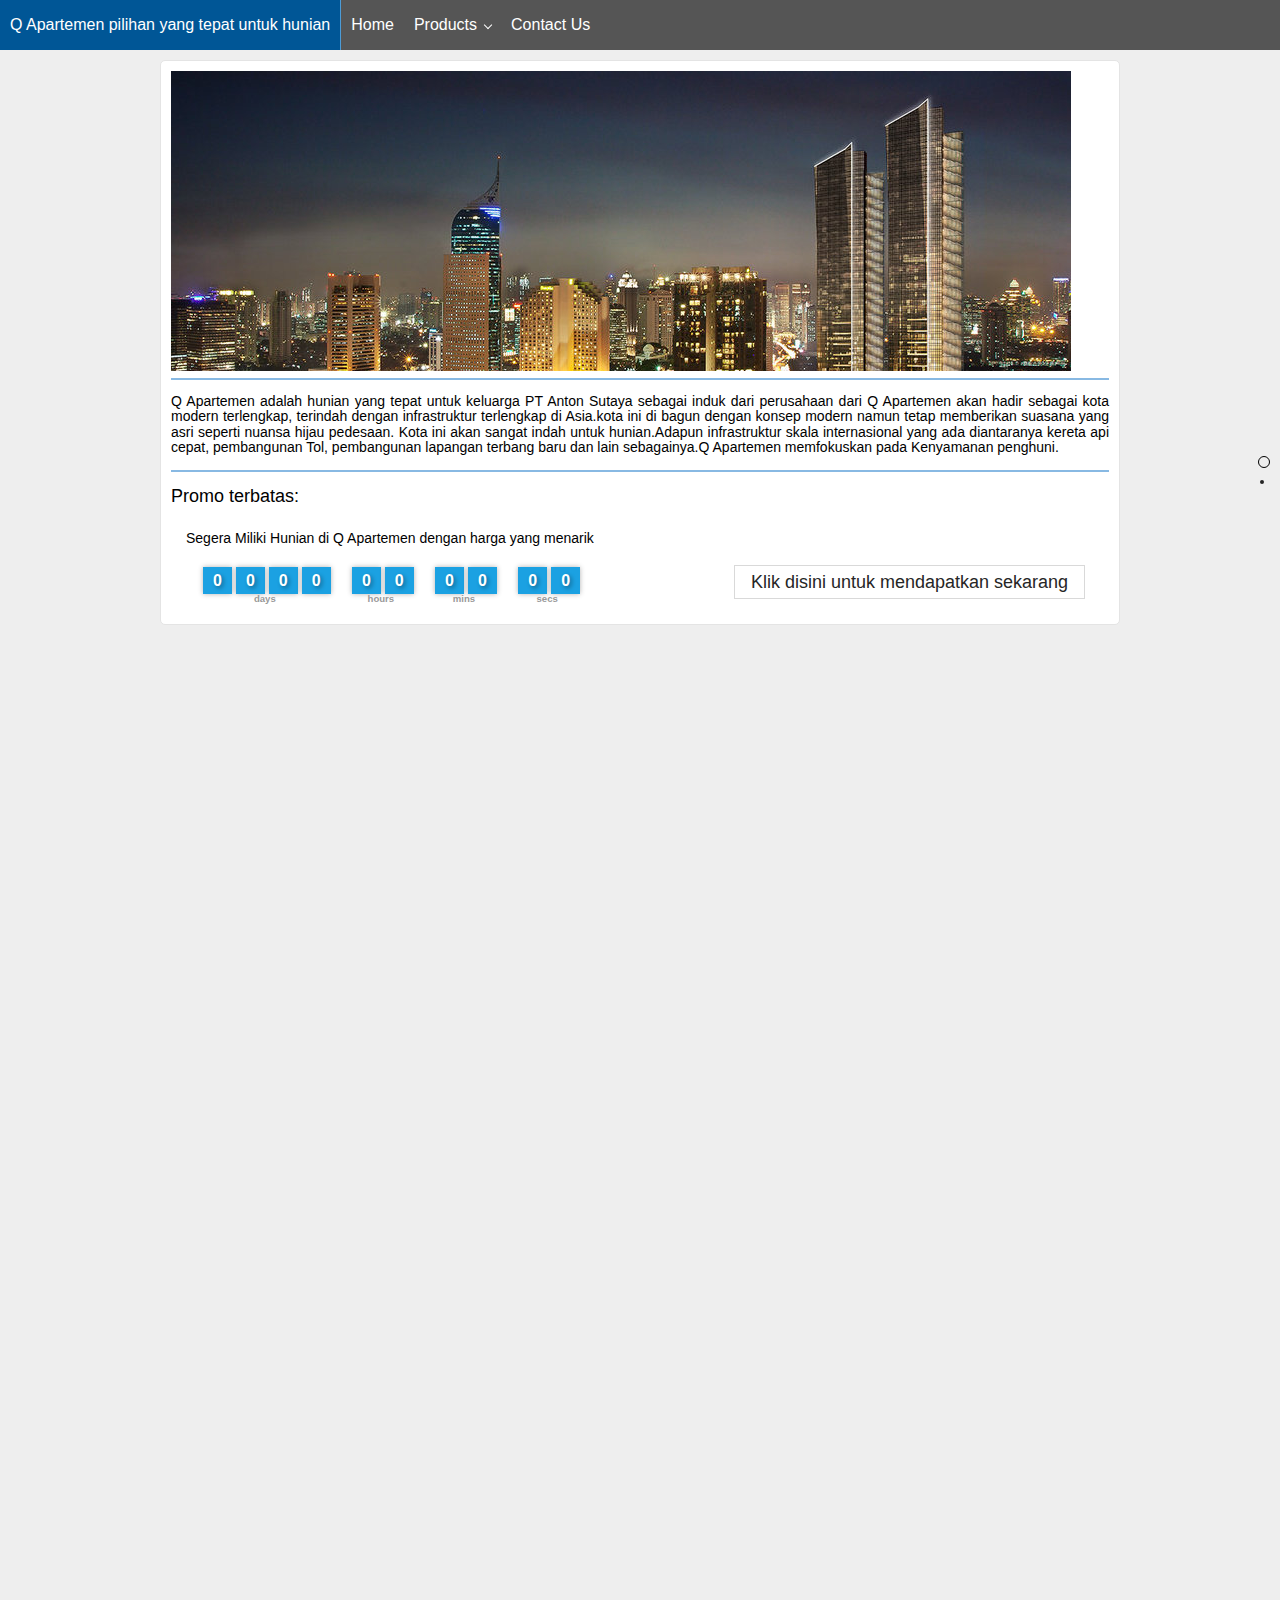
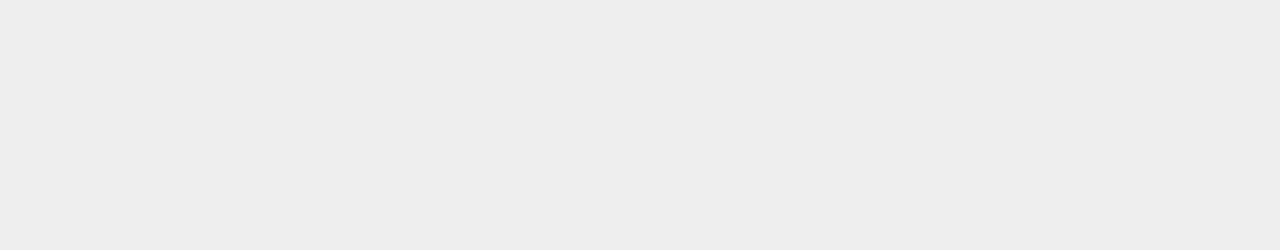
<file: index.html>
<!DOCTYPE html>
<html lang="en">
    <head>
        <title>Q APARTEMEN</title>
        <meta charset="UTF-8">
        <meta name="viewport" content="width=device-width, initial-scale=1">
        <link href="assets/css/metro.min.css" rel="stylesheet">
        <link href="assets/css/onepage-scroll.css" rel="stylesheet">
        <link href="assets/css/style.css" rel="stylesheet">
    </head>
    <body>
        <div class="app-bar bg-gray">
        <a class="app-bar-element" href="...">Q Apartemen pilihan yang tepat untuk hunian</a>
        <span class="app-bar-divider"></span>
        <ul class="app-bar-menu">
            <li><a href="index.html">Home</a></li>
            <li>
                <a href="" class="dropdown-toggle">Products</a>
                <ul class="d-menu" data-role="dropdown">
                    <li><a href="apart.html">zona 1</a></li>
                    <li><a href="apartemen.html">zona 2</a></li>
                </ul>
            </li>
            <li><a href="kontak.html">Contact Us</a></li>
        </ul>
        </div>

        <div id="main">
        <section class="page-one">
            <div class="container">
            <div class="grid">    
                <div class="row cells1">
                    <div class="cell">
                        <div class="carousel auto stop" id="carousel" data-controls="false" data-markers="false" data-effect="fade" data-height="300">
                            
                            <div class="slide"><img src="assets/img/p.jpg" alt=""></div>
                            <div class="slide"><img src="assets/img/app1.jpg" alt=""></div>
                            <div class="slide"><img src="assets/img/app2.jpg" alt=""></div>
                            <div class="slide"><img src="assets/img/app3.jpg" alt=""></div>
                            <div class="slide"><img src="assets/img/app4.jpg" alt=""></div>
                        </div><hr>
                        <p class="info">
                            Q Apartemen adalah hunian yang tepat untuk keluarga PT Anton Sutaya sebagai induk dari perusahaan dari Q Apartemen akan hadir sebagai kota modern terlengkap, terindah dengan infrastruktur terlengkap di Asia.kota ini di bagun dengan konsep modern namun tetap memberikan suasana yang asri seperti nuansa hijau pedesaan. Kota ini akan sangat indah untuk hunian.Adapun infrastruktur skala internasional yang ada diantaranya kereta api cepat, pembangunan Tol, pembangunan lapangan terbang baru dan lain sebagainya.Q Apartemen memfokuskan pada Kenyamanan penghuni.
                        </p><hr>
                        <h4>Promo terbatas:</h4>
                        <h5>Segera Miliki Hunian di Q Apartemen dengan harga yang menarik</h5>
                        <div class="countdown" id="countdown" data-days="3"></div>
                        <button id="bawah" class="button">Klik disini untuk mendapatkan sekarang</button>
                    </div>

                </div>
            </div>
            </div>
        </section>

        <section class="page-two">
            <div class="container">
            <div class="grid">  
                <div class="row cells2">
                    <div class="cell">
                    <form>
                        <h3>Silahkan isi form berikut untuk mendapatkan promo dari kami:</h3>
                        <div class="input-control text">
                            <input type="text" placeholder="Nama Lengkap" required>
                        </div><br>
                        <div class="input-control text">
                            <input type="email" placeholder="Email" required>
                        </div><br>
                        <div class="input-control textarea" data-role="input" data-text-auto-resize="true">
                            <textarea cols="60" placeholder="Pendapat anda terhadap layanan kami"></textarea>
                        </div><br>
                        <label class="input-control checkbox">
                            <input type="checkbox" required>
                            <span class="check"></span>
                            <span class="caption">Saya menerima syarat & ketentuan yang berlaku</span>
                        </label><br>
                        <input type="reset" value="Reset">
                        <input class="button" type="submit" value="Submit">
                    </form>
                    </div>

                    <div class="cell">
                        <h4> Profil Q Apartemen :</h4>
                        <p class="info">
                            PT. ANTON SUTAYA merupakan perusahaan pengembang real estat yang juga perusahaan induk dari Q Apartement Group, yang telah terjun dalam bisnis properti selama lebih dari 90 tahun. Baik perusahaan maupun semua anak perusahaan memiliki kepentingan besar dalam pengembangan real estat dan properti seperti hunian (perumahan, apartemen, townhouse), komersial (mall, ruko), perkantoran, dan pengembangan superblok inovatif multifungsi di daerah-daerah bisnis yang strategis. Perusahaan ini berdiri pada tahun 1920.
                            Pada awal tahun 2017 Q Apartemen membangun kota hunian yang sangat strategis dan mengusung konsep terbaik di bandingkan dengan apartemen- apartemen lainya.  
                        </p>
                    </div>
                </div>
            </div>
            </div>
        </section>

        </div>
    
        <script src="assets/js/jquery-3.2.0.min.js"></script>
        <script src="assets/js/jquery.onepage-scroll.js"></script>                    
        <script src="assets/js/metro.min.js"></script>    
        <script>
            $(function(){
                $("#carousel").carousel();
            });

            $(function(){
                $("#countdown").countdown();
            });

            $("#main").onepage_scroll({
                sectionContainer: "section",
                easing: "cubic-bezier(0.180, 0.900, 0.410, 1.210)"
            });

            $("#bawah").click(function() {
                $("#main").moveDown();
            });
        </script>    
    </body>
</html>
</file>
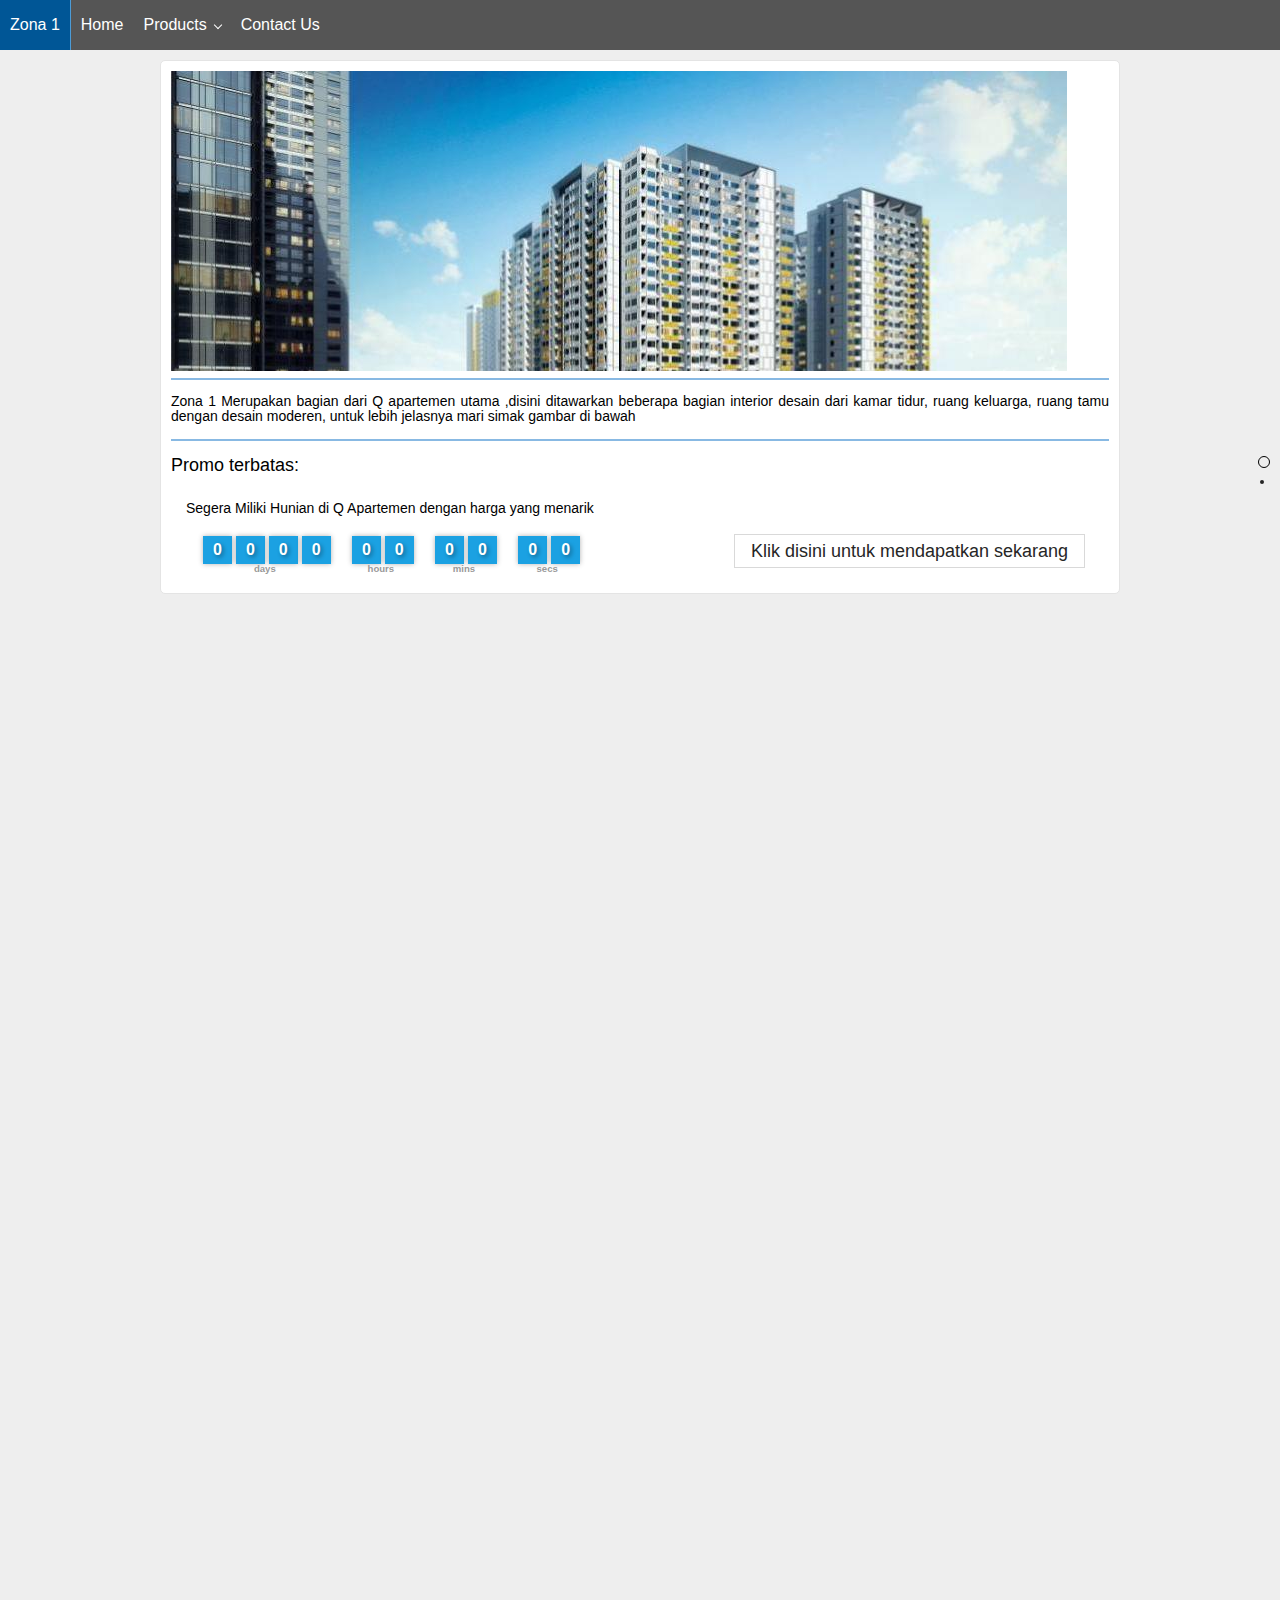
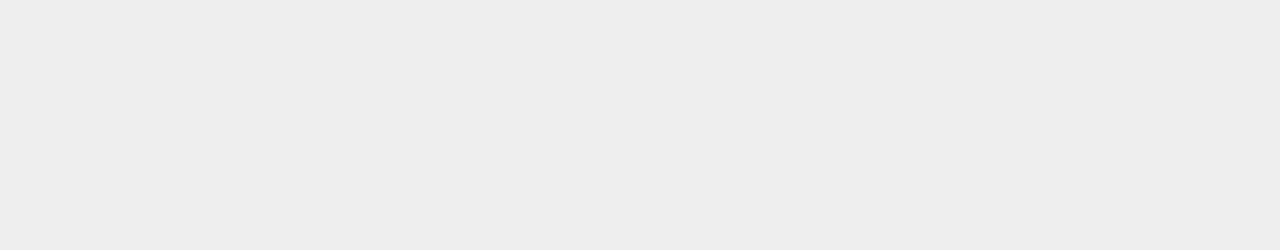
<file: apart.html>
<!DOCTYPE html>
<html lang="en">
    <head>
        <title>Q APARTEMEN</title>
        <meta charset="UTF-8">
        <meta name="viewport" content="width=device-width, initial-scale=1">
        <link href="assets/css/metro.min.css" rel="stylesheet">
        <link href="assets/css/onepage-scroll.css" rel="stylesheet">
        <link href="assets/css/style.css" rel="stylesheet">
    </head>
    <body>
        <div class="app-bar bg-gray">
        <a class="app-bar-element" href="...">Zona 1  </a>
        <span class="app-bar-divider"></span>
        <ul class="app-bar-menu">
            <li><a href="index.html">Home</a></li>
            <li>
                <a href="" class="dropdown-toggle">Products</a>
                <ul class="d-menu" data-role="dropdown">
                    <li><a href="">zona 1</a></li>
                  <li><a href="apartemen.html">zona 2</a></li>
                </ul>
            </li>
            <li><a href="kontak.html">Contact Us</a></li>
        </ul>
        </div>

        <div id="main">
        <section class="page-one">
            <div class="container">
            <div class="grid">    
                <div class="row cells1">
                    <div class="cell">
                        <div class="carousel auto stop" id="carousel" data-controls="false" data-markers="false" data-effect="fade" data-height="300">
                            <div class="slide"><img src="assets/img/app1.jpg" alt=""></div>
                            <div class="slide"><img src="assets/img/app2.jpg" alt=""></div>
                            <div class="slide"><img src="assets/img/app3.jpg" alt=""></div>
                            <div class="slide"><img src="assets/img/app4.jpg" alt=""></div>
                        </div><hr>
                        <p class="info">
                            Zona 1 Merupakan bagian dari Q apartemen utama ,disini ditawarkan beberapa bagian interior desain dari kamar tidur, ruang keluarga, ruang tamu dengan desain moderen, untuk lebih jelasnya mari simak gambar di bawah
                        </p><hr>
                        <h4>Promo terbatas:</h4>
                        <h5>Segera Miliki Hunian di Q Apartemen dengan harga yang menarik</h5>
                        <div class="countdown" id="countdown" data-days="3"></div>
                        <button id="bawah" class="button">Klik disini untuk mendapatkan sekarang</button>
                    </div>

                </div>
            </div>
            </div>
        </section>

        <section class="page-two">
            <div class="container">
            <div class="grid">  
                <div class="row cells2">
                    <div class="cell">
                    <form>
                        <h3>Silahkan isi form berikut untuk mendapatkan promo dari kami:</h3>
                        <div class="input-control text">
                            <input type="text" placeholder="Nama Lengkap" required>
                        </div><br>
                        <div class="input-control text">
                            <input type="email" placeholder="Email" required>
                        </div><br>
                        <div class="input-control textarea" data-role="input" data-text-auto-resize="true">
                            <textarea cols="60" placeholder="Pendapat anda terhadap layanan kami"></textarea>
                        </div><br>
                        <label class="input-control checkbox">
                            <input type="checkbox" required>
                            <span class="check"></span>
                            <span class="caption">Saya menerima syarat & ketentuan yang berlaku</span>
                        </label><br>
                        <input type="reset" value="Reset">
                        <input class="button" type="submit" value="Submit">
                    </form>
                    </div>

                    <div class="cell">
                        <h4> Desain Q Apartemen Zona 1 :</h4>
                        <p class="info">
                            <div class="slide"><img src="assets/img/a.jpg" alt=""></div>
                            <div class="slide"><img src="assets/img/a1.jpg" alt=""></div>
                    </div>
                </div>
            </div>
            </div>
        </section>

        </div>
    
        <script src="assets/js/jquery-3.2.0.min.js"></script>
        <script src="assets/js/jquery.onepage-scroll.js"></script>                    
        <script src="assets/js/metro.min.js"></script>    
        <script>
            $(function(){
                $("#carousel").carousel();
            });

            $(function(){
                $("#countdown").countdown();
            });

            $("#main").onepage_scroll({
                sectionContainer: "section",
                easing: "cubic-bezier(0.180, 0.900, 0.410, 1.210)"
            });

            $("#bawah").click(function() {
                $("#main").moveDown();
            });
        </script>    
    </body>
</html>
</file>
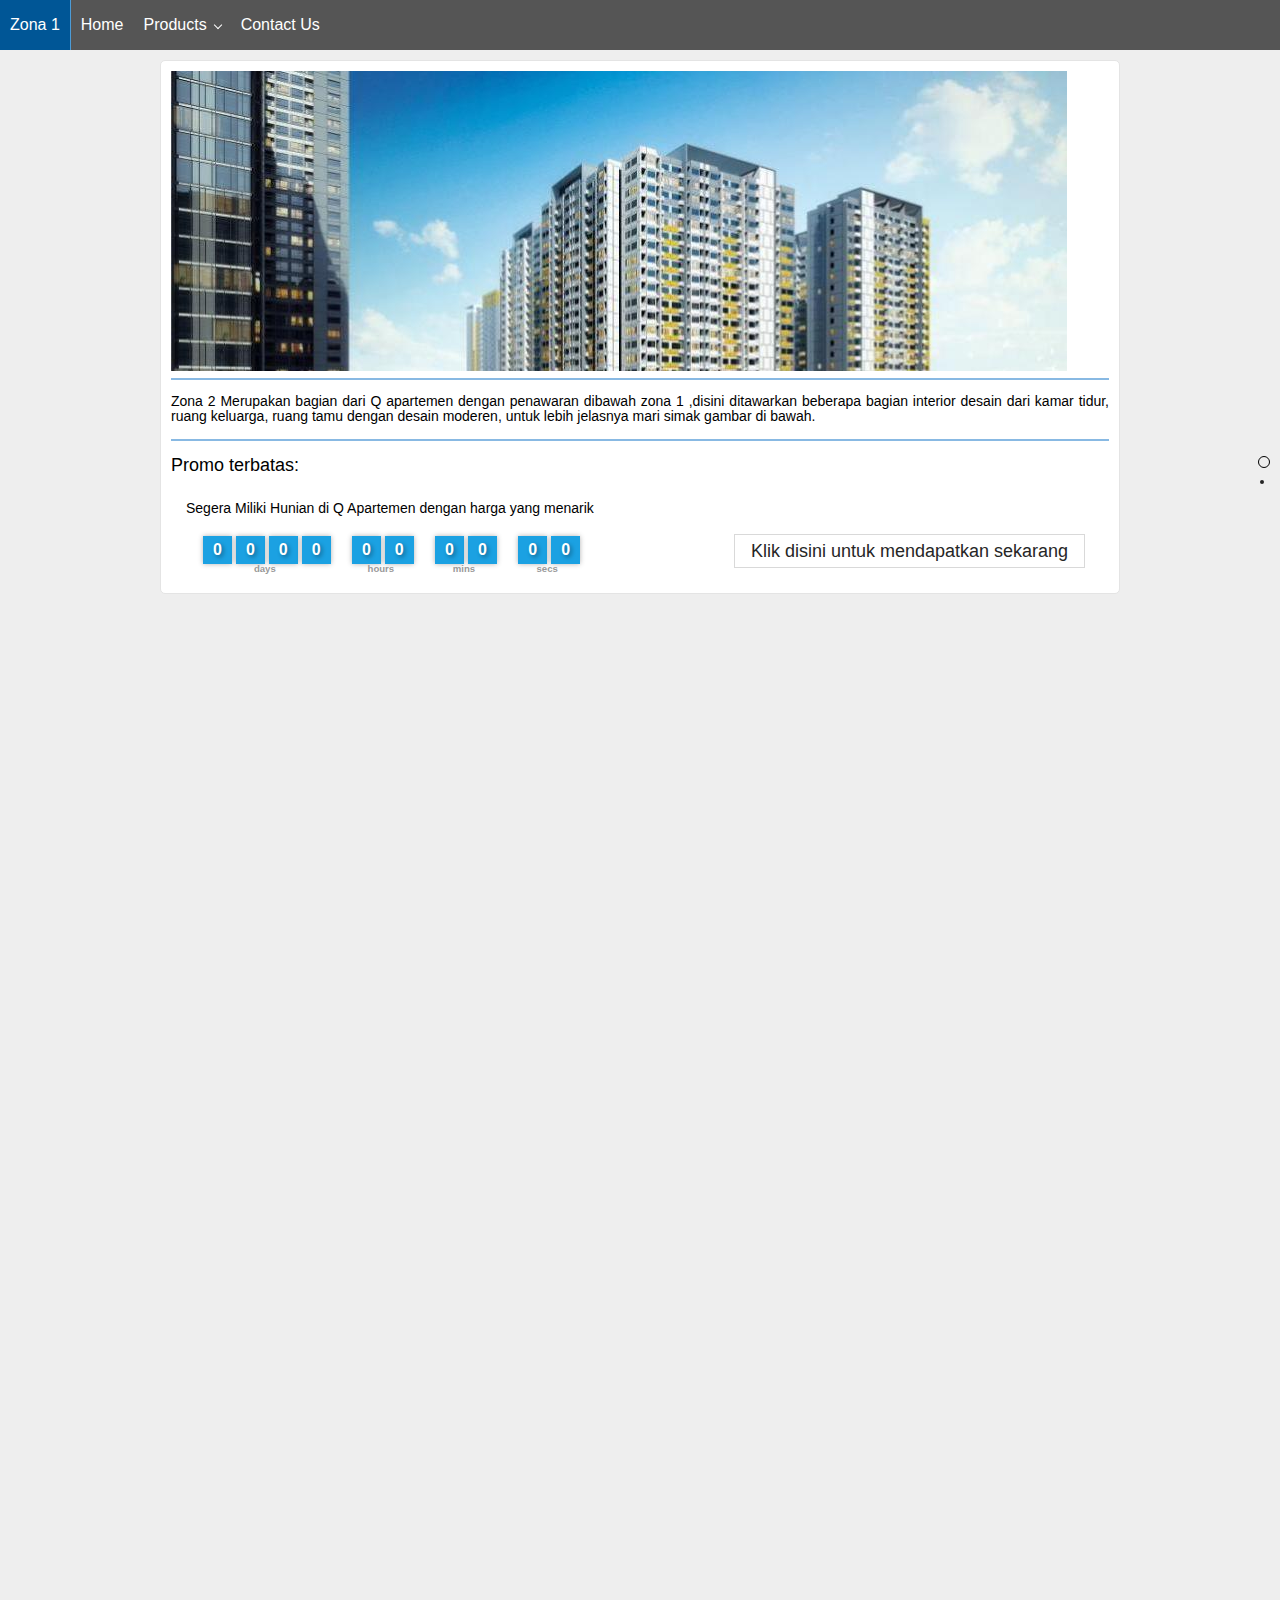
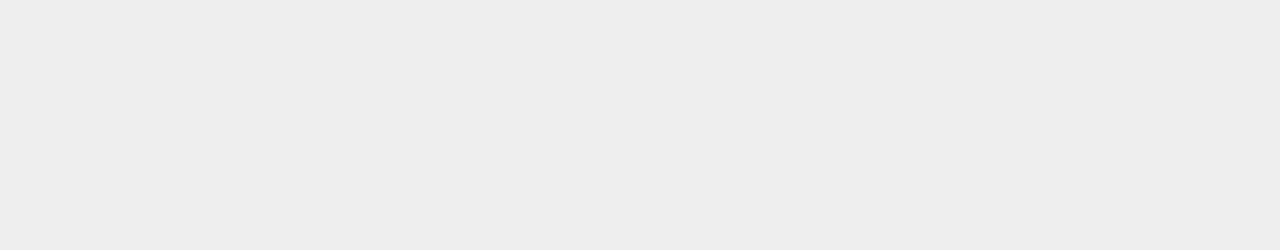
<file: apartemen.html>
<!DOCTYPE html>
<html lang="en">
    <head>
        <title>Q APARTEMEN</title>
        <meta charset="UTF-8">
        <meta name="viewport" content="width=device-width, initial-scale=1">
        <link href="assets/css/metro.min.css" rel="stylesheet">
        <link href="assets/css/onepage-scroll.css" rel="stylesheet">
        <link href="assets/css/style.css" rel="stylesheet">
    </head>
    <body>
        <div class="app-bar bg-gray">
        <a class="app-bar-element" href="...">Zona 1  </a>
        <span class="app-bar-divider"></span>
        <ul class="app-bar-menu">
            <li><a href="index.html">Home</a></li>
            <li>
                <a href="" class="dropdown-toggle">Products</a>
                <ul class="d-menu" data-role="dropdown">
                    <li><a href="apart.html">zona 1</a></li>
                    <li><a href="apartemen.html">zona 2</a></li>
                </ul>
            </li>
            <li><a href="kontak.html">Contact Us</a></li>
        </ul>
        </div>

        <div id="main">
        <section class="page-one">
            <div class="container">
            <div class="grid">    
                <div class="row cells1">
                    <div class="cell">
                        <div class="carousel auto stop" id="carousel" data-controls="false" data-markers="false" data-effect="fade" data-height="300">
                            <div class="slide"><img src="assets/img/app1.jpg" alt=""></div>
                            <div class="slide"><img src="assets/img/app2.jpg" alt=""></div>
                            <div class="slide"><img src="assets/img/app3.jpg" alt=""></div>
                            <div class="slide"><img src="assets/img/app4.jpg" alt=""></div>
                        </div><hr>
                        <p class="info">
                            Zona 2 Merupakan bagian dari Q apartemen dengan penawaran dibawah zona 1 ,disini ditawarkan beberapa bagian interior desain dari kamar tidur, ruang keluarga, ruang tamu dengan desain moderen, untuk lebih jelasnya mari simak gambar di bawah.
                        </p><hr>
                        <h4>Promo terbatas:</h4>
                        <h5>Segera Miliki Hunian di Q Apartemen dengan harga yang menarik</h5>
                        <div class="countdown" id="countdown" data-days="3"></div>
                        <button id="bawah" class="button">Klik disini untuk mendapatkan sekarang</button>
                    </div>

                </div>
            </div>
            </div>
        </section>

        <section class="page-two">
            <div class="container">
            <div class="grid">  
                <div class="row cells2">
                    <div class="cell">
                    <form>
                        <h3>Silahkan isi form berikut untuk mendapatkan promo dari kami:</h3>
                        <div class="input-control text">
                            <input type="text" placeholder="Nama Lengkap" required>
                        </div><br>
                        <div class="input-control text">
                            <input type="email" placeholder="Email" required>
                        </div><br>
                        <div class="input-control textarea" data-role="input" data-text-auto-resize="true">
                            <textarea cols="60" placeholder="Pendapat anda terhadap layanan kami"></textarea>
                        </div><br>
                        <label class="input-control checkbox">
                            <input type="checkbox" required>
                            <span class="check"></span>
                            <span class="caption">Saya menerima syarat & ketentuan yang berlaku</span>
                        </label><br>
                        <input type="reset" value="Reset">
                        <input class="button" type="submit" value="Submit">
                    </form>
                    </div>

                    <div class="cell">
                        <h4> Desain Q Apartemen Zona 2 :</h4>
                        <p class="info">
                            <div class="slide"><img src="assets/img/b.jpg" alt=""></div>
                            <div class="slide"><img src="assets/img/b1.jpg" alt=""></div>
                    </div>
                </div>
            </div>
            </div>
        </section>

        </div>
    
        <script src="assets/js/jquery-3.2.0.min.js"></script>
        <script src="assets/js/jquery.onepage-scroll.js"></script>                    
        <script src="assets/js/metro.min.js"></script>    
        <script>
            $(function(){
                $("#carousel").carousel();
            });

            $(function(){
                $("#countdown").countdown();
            });

            $("#main").onepage_scroll({
                sectionContainer: "section",
                easing: "cubic-bezier(0.180, 0.900, 0.410, 1.210)"
            });

            $("#bawah").click(function() {
                $("#main").moveDown();
            });
        </script>    
    </body>
</html>
</file>
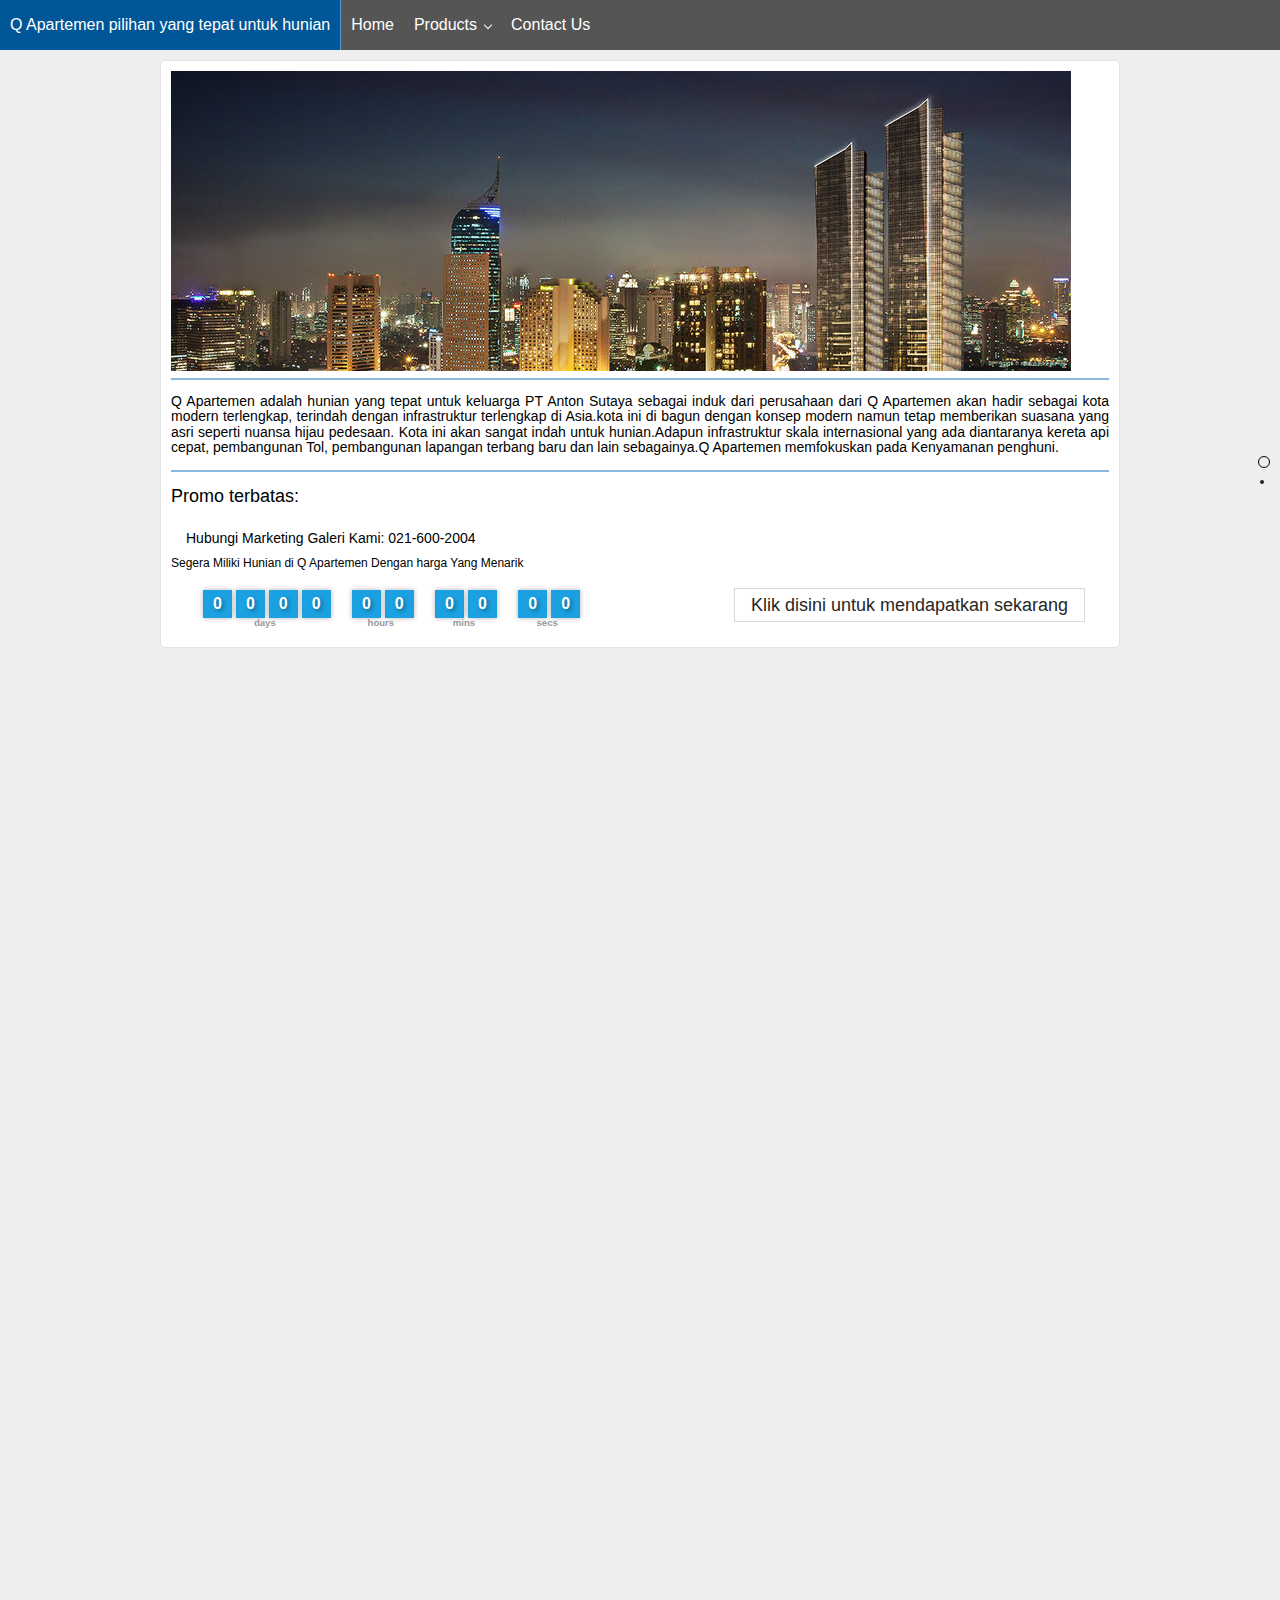
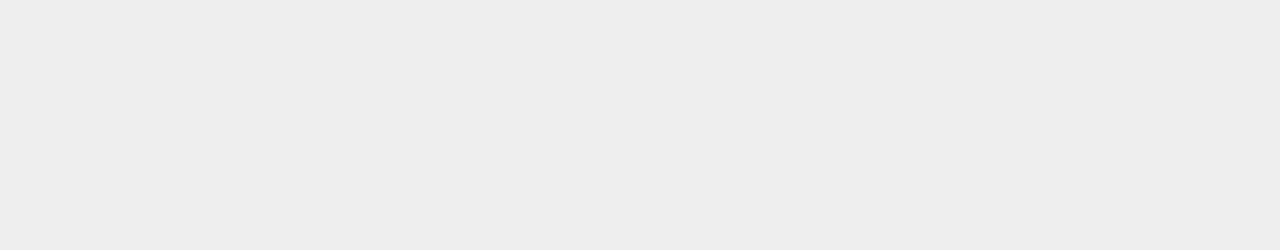
<file: kontak.html>
<!DOCTYPE html>
<html lang="en">
    <head>
        <title>Q APARTEMEN</title>
        <meta charset="UTF-8">
        <meta name="viewport" content="width=device-width, initial-scale=1">
        <link href="assets/css/metro.min.css" rel="stylesheet">
        <link href="assets/css/onepage-scroll.css" rel="stylesheet">
        <link href="assets/css/style.css" rel="stylesheet">
    </head>
    <body>
        <div class="app-bar bg-gray">
        <a class="app-bar-element" href="...">Q Apartemen pilihan yang tepat untuk hunian</a>
        <span class="app-bar-divider"></span>
        <ul class="app-bar-menu">
            <li><a href="index.html">Home</a></li>
            <li>
                <a href="" class="dropdown-toggle">Products</a>
                <ul class="d-menu" data-role="dropdown">
                    <li><a href="apart.html">zona 1</a></li>
                    <li><a href="apartemen.html">zona 2</a></li>
                </ul>
            </li>
            <li><a href="kontak.html">Contact Us</a></li>
        </ul>
        </div>

        <div id="main">
        <section class="page-one">
            <div class="container">
            <div class="grid">    
                <div class="row cells1">
                    <div class="cell">
                        <div class="carousel auto stop" id="carousel" data-controls="false" data-markers="false" data-effect="fade" data-height="300">
                            
                            <div class="slide"><img src="assets/img/p.jpg" alt=""></div>
                            <div class="slide"><img src="assets/img/app1.jpg" alt=""></div>
                            <div class="slide"><img src="assets/img/app2.jpg" alt=""></div>
                            <div class="slide"><img src="assets/img/app3.jpg" alt=""></div>
                            <div class="slide"><img src="assets/img/app4.jpg" alt=""></div>
                        </div><hr>
                        <p class="info">
                            Q Apartemen adalah hunian yang tepat untuk keluarga PT Anton Sutaya sebagai induk dari perusahaan dari Q Apartemen akan hadir sebagai kota modern terlengkap, terindah dengan infrastruktur terlengkap di Asia.kota ini di bagun dengan konsep modern namun tetap memberikan suasana yang asri seperti nuansa hijau pedesaan. Kota ini akan sangat indah untuk hunian.Adapun infrastruktur skala internasional yang ada diantaranya kereta api cepat, pembangunan Tol, pembangunan lapangan terbang baru dan lain sebagainya.Q Apartemen memfokuskan pada Kenyamanan penghuni.
                        </p><hr>
                        <h4>Promo terbatas:</h4>
                        <h5>Hubungi Marketing Galeri Kami: 021-600-2004</h5>
                        <h6>Segera Miliki Hunian di Q Apartemen Dengan harga Yang Menarik</h6>
                        <div class="countdown" id="countdown" data-days="3"></div>
                        <button id="bawah" class="button">Klik disini untuk mendapatkan sekarang</button>
                    </div>

                </div>
            </div>
            </div>
        </section>

        <section class="page-two">
            <div class="container">
            <div class="grid">  
                <div class="row cells2">
                    <div class="cell">
                    <form>
                        <h3>Silahkan isi form berikut untuk mendapatkan promo dari kami:</h3>
                        <div class="input-control text">
                            <input type="text" placeholder="Nama Lengkap" required>
                        </div><br>
                        <div class="input-control text">
                            <input type="email" placeholder="Email" required>
                        </div><br>
                        <div class="input-control textarea" data-role="input" data-text-auto-resize="true">
                            <textarea cols="60" placeholder="Pendapat anda terhadap layanan kami"></textarea>
                        </div><br>
                        <label class="input-control checkbox">
                            <input type="checkbox" required>
                            <span class="check"></span>
                            <span class="caption">Saya menerima syarat & ketentuan yang berlaku</span>
                        </label><br>
                        <input type="reset" value="Reset">
                        <input class="button" type="submit" value="Submit">
                    </form>
                    </div>

                    <div class="cell">
                        <h4> Profil Q Apartemen :</h4>
                        <p class="info">
                            PT. ANTON SUTAYA merupakan perusahaan pengembang real estat yang juga perusahaan induk dari Q Apartement Group, yang telah terjun dalam bisnis properti selama lebih dari 90 tahun. Baik perusahaan maupun semua anak perusahaan memiliki kepentingan besar dalam pengembangan real estat dan properti seperti hunian (perumahan, apartemen, townhouse), komersial (mall, ruko), perkantoran, dan pengembangan superblok inovatif multifungsi di daerah-daerah bisnis yang strategis. Perusahaan ini berdiri pada tahun 1920.
                            Pada awal tahun 2017 Q Apartemen membangun kota hunian yang sangat strategis dan mengusung konsep terbaik di bandingkan dengan apartemen- apartemen lainya.  
                        </p>
                    </div>
                </div>
            </div>
            </div>
        </section>

        </div>
    
        <script src="assets/js/jquery-3.2.0.min.js"></script>
        <script src="assets/js/jquery.onepage-scroll.js"></script>                    
        <script src="assets/js/metro.min.js"></script>    
        <script>
            $(function(){
                $("#carousel").carousel();
            });

            $(function(){
                $("#countdown").countdown();
            });

            $("#main").onepage_scroll({
                sectionContainer: "section",
                easing: "cubic-bezier(0.180, 0.900, 0.410, 1.210)"
            });

            $("#bawah").click(function() {
                $("#main").moveDown();
            });
        </script>    
    </body>
</html>
</file>
<file: assets/css/onepage-scroll.css>
body, html {
  margin: 0;
  overflow: hidden;
  -webkit-transition: opacity 400ms;
  -moz-transition: opacity 400ms;
  transition: opacity 400ms;
}

body, .onepage-wrapper, html {
  display: block;
  position: static;
  padding: 0;
  width: 100%;
  height: 100%;
}

.onepage-wrapper {
  width: 100%;
  height: 100%;
  display: block;
  position: relative;
  padding: 0;
}

.onepage-wrapper .section {
  width: 100%;
  height: 100%;
}

.onepage-pagination {
  position: absolute;
  right: 10px;
  top: 50%;
  z-index: 5;
  list-style: none;
  margin: 0;
  padding: 0;
}
.onepage-pagination li {
  padding: 0;
  text-align: center;
}
.onepage-pagination li a{
  padding: 10px;
  width: 4px;
  height: 4px;
  display: block;
  
}
.onepage-pagination li a:before{
  content: '';
  position: absolute;
  width: 4px;
  height: 4px;
  background: rgba(0,0,0,0.85);
  border-radius: 10px;
  -webkit-border-radius: 10px;
  -moz-border-radius: 10px;
}

.onepage-pagination li a.active:before{
  width: 10px;
  height: 10px;
  background: none;
  border: 1px solid black;
  margin-top: -4px;
  left: 8px;
}
</file>
<file: assets/css/style.css>
body {background-color: #EEE;}

.cell {
    padding: 10px;
    border: 1px solid rgb(228, 228, 228);
    border-radius: 5px;
    background-color: #FFF;
}

h3 {margin-bottom: 20px;}

h4 {margin-top: 15px;}

h5 {
    margin-top: 25px;
    margin-left: 15px;
}

input[type=text], input[type=email], textarea {width: 400px;}

.countdown {
    margin-top: 10px;
    margin-left: 28px;
}

.button {
    font-size: 18px;
    margin-left: 150px;
}

.info {
    text-align: justify;
}
</file>
<file: assets/css/metro.min.css>
#font .bold,#font .light,#font .normal,body{font-style:normal}.d-menu li a,.d-menu li:hover,.f-menu>li>a,.h-menu>li>a,.v-menu li a,.v-menu li:hover,a,abbr{text-decoration:none}.text-ellipsis,dl.horizontal dt{overflow:hidden;white-space:nowrap}.set-border.medium-border,.streamer .events .event-super.medium-border{border-width:8px}.after-text-shadow:after,.before-text-shadow:before,.calendar .today a,.countdown .digit,.countdown .divider,.tabcontrol2>.tabs li.active a,.tabcontrol>.tabs li.active a,.text-shadow{text-shadow:2px 2px 4px rgba(0,0,0,.4)}body,html{padding:0;margin:0;height:100%}*,body,html{box-sizing:border-box}article,aside,details,figcaption,figure,footer,header,nav,section{display:block}audio,canvas,video{display:inline-block}audio:not([controls]){display:none}.tile:active,a:active,a:hover{outline:0}sub,sup{position:relative;font-size:75%;line-height:0;vertical-align:baseline}sup{top:-.5em}sub{bottom:-.25em}img{max-width:100%;height:auto;vertical-align:middle;border:0}#map_canvas img,.google-maps img{max-width:none}button,input,select,textarea{margin:0;font-size:100%;vertical-align:middle}.v-align-top,textarea{vertical-align:top}button,input{line-height:normal}button::-moz-focus-inner,input::-moz-focus-inner{padding:0;border:0}button,html input[type=button],input[type=reset],input[type=submit]{-webkit-appearance:button;cursor:pointer}button,input[type=button],input[type=reset],input[type=submit],input[type=radio],input[type=checkbox],label,select{cursor:pointer}input[type=search]{box-sizing:content-box;appearance:textfield}input[type=search]::-webkit-search-cancel-button,input[type=search]::-webkit-search-decoration{-webkit-appearance:none}textarea{overflow:auto}input[type=email]::-ms-clear,input[type=number]::-ms-clear,input[type=tel]::-ms-clear,input[type=text]::-ms-clear,input[type=time]::-ms-clear,input[type=url]::-ms-clear{display:none}input[type=password]::-ms-reveal{display:none}*{border-collapse:collapse}.d-menu,.f-menu,.h-menu,.m-menu,.sidebar2,.t-menu,.t-menu.horizontal,.v-menu{border-collapse:separate}@media print{blockquote,img,pre,tr{page-break-inside:avoid}a,a:visited{text-decoration:underline}a[href]:after{content:" (" attr(href)")"}abbr[title]:after{content:" (" attr(title)")"}.ir a:after,a[href^="javascript:"]:after,a[href^="#"]:after{content:""}blockquote,pre{border:1px solid #999}thead{display:table-header-group}img{max-width:100%}h2,h3,p{orphans:3;widows:3}h2,h3{page-break-after:avoid}}@font-face{font-family:"PT Serif Caption";font-style:normal;font-weight:400;src:local("Cambria"),local("PT Serif Caption"),local("PTSerif-Caption"),url(https://themes.googleusercontent.com/static/fonts/ptserifcaption/v6/7xkFOeTxxO1GMC1suOUYWWhBabBbEjGd1iRmpyoZukE.woff)format('woff')}@font-face{font-family:"Open Sans Light";font-style:normal;font-weight:300;src:local("Segoe UI Light"),local("Open Sans Light"),local("OpenSans-Light"),url(https://themes.googleusercontent.com/static/fonts/opensans/v8/DXI1ORHCpsQm3Vp6mXoaTZ1r3JsPcQLi8jytr04NNhU.woff)format('woff')}@font-face{font-family:"Open Sans";font-style:normal;font-weight:400;src:local("Segoe UI"),local("Open Sans"),local("OpenSans"),url(https://themes.googleusercontent.com/static/fonts/opensans/v8/K88pR3goAWT7BTt32Z01mz8E0i7KZn-EPnyo3HZu7kw.woff)format('woff')}@font-face{font-family:"Open Sans Bold";font-style:normal;font-weight:700;src:local("Segoe UI Bold"),local("Open Sans Bold"),local("OpenSans-Bold"),url(https://themes.googleusercontent.com/static/fonts/opensans/v8/k3k702ZOKiLJc3WVjuplzJ1r3JsPcQLi8jytr04NNhU.woff)format('woff')}html{font-size:100%}body{font-family:"Segoe UI","Open Sans",sans-serif,serif;font-size:.875rem;line-height:1.1;font-weight:400}#font .light{font-weight:300}#font .normal{font-weight:400}#font .bold{font-weight:700}#font .italic{font-style:italic}.leader{font:400 2.25rem/1.1 "Segoe UI","Open Sans",sans-serif,serif}.sub-leader{font:500 1.875rem/1.1 "Segoe UI","Open Sans",sans-serif,serif}.header{font:500 1.5rem/1.1 "Segoe UI","Open Sans",sans-serif,serif}.sub-header{font:500 1.125rem/1.1 "Segoe UI","Open Sans",sans-serif,serif}.alt-header{font:500 1rem/1.1 "Segoe UI","Open Sans",sans-serif,serif}.sub-alt-header{font:500 .875rem/1.1 "Segoe UI","Open Sans",sans-serif,serif}.minor-header,h6{font:500 .75rem/1.1 "Segoe UI","Open Sans",sans-serif,serif}h1{font:400 2.25rem/1.1 "Segoe UI","Open Sans",sans-serif,serif}h2{font:500 1.875rem/1.1 "Segoe UI","Open Sans",sans-serif,serif}h3{font:500 1.5rem/1.1 "Segoe UI","Open Sans",sans-serif,serif}h4{font:500 1.125rem/1.1 "Segoe UI","Open Sans",sans-serif,serif}h5{font:500 .875rem/1.1 "Segoe UI","Open Sans",sans-serif,serif}.text-bold,.text-light,.text-normal{font-style:normal}h1,h2,h3,h4,h5,h6{margin:.625rem 0}h1 .small,h1 small,h2 .small,h2 small,h3 .small,h3 small,h4 .small,h4 small,h5 .small,h5 small,h6 .small,h6 small{font-weight:400;font-size:.7em;line-height:1;color:#777}.text-normal{font-weight:400}.text-bold{font-weight:700}.text-italic{font-style:italic}.uppercase{text-transform:uppercase}.lowercase{text-transform:lowercase}.capital{text-transform:capitalize}.align-left{text-align:left}.align-right{text-align:right}.align-center{text-align:center}.align-justify{text-align:justify}.v-align-bottom{vertical-align:bottom}.v-align-baseline{vertical-align:baseline}.v-align-middle{vertical-align:middle}.v-align-sub{vertical-align:sub}.v-align-super{vertical-align:super}.v-align-top-text{vertical-align:text-top}.v-align-bottom-text{vertical-align:text-bottom}.text-dashed{border:0;border-bottom:1px gray dashed;display:inline}.indent-paragraph:first-letter{margin-left:2.5rem}.text-secondary{font-size:.75rem}.text-accent,.text-enlarged{font-size:1.1rem}.text-default{font-size:.875rem}.text-small{font-size:.625rem}.text-light{font-weight:300}.text-ellipsis{text-overflow:ellipsis}abbr{border-bottom:1px #999 dotted;cursor:help;display:inline}.inline-list li,.tag{display:inline-block}address{font-weight:400;font-style:normal;margin:.625rem 0}blockquote{margin:.625rem 0;padding:0 0 0 .625rem;border-left:.25rem #999 solid}blockquote small{color:#999}blockquote small:before{content:"\2014 \00A0"}.clear-float:after,.clear-float:before,.clearfix:after,.clearfix:before,.dropdown-toggle:before,.example:after,.example:before,blockquote.place-right small:before{content:""}blockquote.place-right{border:0;border-right:4px #999 solid;padding-right:.625rem;text-align:right}blockquote.place-right small:after{content:" \00A0 \2014"}.unstyled-list{padding-left:0;list-style:none}.unstyled-list li ol,.unstyled-list li ul{list-style:none;padding-left:1.5625rem}.inline-list{list-style:none;padding-left:0}.breadcrumbs,.d-menu,.f-menu,.flush-list,.h-menu,.horizontal-menu,.t-menu,.t-menu.horizontal,.v-menu,.vertical-menu{list-style:none inside}.inline-list li{margin-right:.625rem}.inline-list li:last-child{margin-right:0}ol,ul{margin-left:.3125rem}dl dd,dl dt,ol li,ul li{line-height:1.25rem}ol li ol,ol li ul,ul li ol,ul li ul{padding-left:1.5625rem}dl dt{font-style:normal;font-weight:700}dl dd{margin-left:.9375rem}dl.horizontal dt{float:left;width:10rem;clear:left;text-align:right;text-overflow:ellipsis}.act:after,.app-bar .app-bar-element:after,.app-bar .app-bar-menu>li:after,.app-bar .app-bar-menu>li>a:after,.app-bar .app-bar-pullbutton:after,.app-bar .app-bar-pullmenu .app-bar-menu,.app-bar .app-bar-pullmenu .app-bar-menu .d-menu,.app-bar:after,.audio-player .controls:after,.audio-player .play-list-wrapper:after,.calendar .calendar-actions:after,.carousel .slide:after,.clear-float:after,.clearfix:after,.d-menu li:after,.dataTable,.dataTables_paginate:after,.dropdown-button:after,.example:after,.f-menu:after,.fluent-menu .tabs-holder:after,.grid .row:after,.grid:after,.h-menu:after,.horizontal-menu:after,.input-control .button-group:after,.keypad:after,.listview .list-group .list-group-content:after,.listview .list-group:after,.listview-outlook:after,.listview:after,.m-menu:after,.notify-container:after,.pagination:after,.progress-bar:after,.progress:after,.rating:after,.sidebar2 li:after,.split-button:after,.stepper:after,.streamer .events .events-area:after,.streamer .events .events-grid:after,.tabcontrol2>.tabs:after,.tabcontrol>.tabs:after,.tile-area:after,.tile-container:after,.toolbar-group.condensed:after,.toolbar-section.condensed:after,.toolbar:after,.v-menu li:after,.v-toolbar:after,.vertical-menu:after,.wizard2 .action-bar:after,.wizard2:after{clear:both}dl.horizontal dd{margin-left:11.25rem}a,a:visited{color:#2086bf}hr{border:0;height:2px;background-color:#88b9e3}hr.thin{height:1px}hr.fat{height:3px}.tag{line-height:1.1;font-size:80%;padding:1px 4px 2px;background-color:#eee;border-radius:2px;color:#1d1d1d;vertical-align:middle}.tag.success{background-color:#60a917;color:#fff}.tag.alert{background-color:#ce352c;color:#fff}.tag.info{background-color:#1ba1e2;color:#fff}.tag.warning{background-color:#fa6800;color:#fff}a.tag{text-decoration:underline;cursor:pointer}.container{width:960px;margin:0 auto}.fixed-bottom,.fixed-top{position:fixed;left:0;right:0;z-index:1030}.fixed-top{top:0;bottom:auto}.fixed-bottom{top:auto;bottom:0}.pos-abs{position:absolute!important}.pos-rel{position:relative!important}.pos-fix{position:fixed!important}.dropdown-toggle{position:relative;cursor:pointer;padding-right:1.625rem}.dropdown-toggle:before{display:block;position:absolute;vertical-align:middle;color:transparent;font-size:0;height:5px;width:5px;background-color:transparent;border-left:1px solid;border-bottom:1px solid;border-color:#1d1d1d;top:50%;left:100%;margin-left:-1rem;margin-top:-.1625rem;z-index:2;-webkit-transform:rotate(-45deg);transform:rotate(-45deg)}.dropdown-toggle.drop-marker-light:before{border-color:#fff}.flush-list{padding:0;margin:0}.after-shadow:after,.before-shadow:before,.shadow{box-shadow:0 2px 4px rgba(0,0,0,.35)}.block-shadow{box-shadow:0 0 5px 0 rgba(0,0,0,.3)}.block-shadow-success{box-shadow:0 0 25px 0 rgba(0,128,0,.7)}.block-shadow-danger,.block-shadow-error{box-shadow:0 0 25px 0 rgba(128,0,0,.7)}.block-shadow-warning{box-shadow:0 0 25px 0 rgba(255,165,0,.7)}.block-shadow-info{box-shadow:0 0 25px 0 rgba(89,205,226,.7)}.block-shadow-impact{box-shadow:0 0 20px 0 rgba(0,0,0,.2)}.bottom-shadow{box-shadow:-1px 6px 6px -6px rgba(0,0,0,.35)}.no-shadow{box-shadow:none!important}.full-size{width:100%!important}.block{display:block!important}.inline-block{display:inline-block!important}.no-display{display:none!important}.no-margin{margin:0!important}.no-margin-right{margin-right:0!important}.no-margin-left{margin-left:0!important}.no-margin-top{margin-top:0!important}.no-margin-bottom{margin-bottom:0!important}.no-padding{padding:0!important}.no-padding-left{padding-left:0!important}.no-padding-right{padding-right:0!important}.no-padding-top{padding-top:0!important}.no-padding-bottom{padding-bottom:0!important}.no-float{float:none!important}.no-visible{visibility:hidden!important}.no-border{border:0!important}.no-overflow,.no-scroll{overflow:hidden!important}.no-scroll-x{overflow-x:hidden!important}.no-scroll-y{overflow-y:hidden!important}.no-wrap{white-space:nowrap!important}.no-border-left{border-left:none!important}.no-border-right{border-right:none!important}.table.bordered tbody tr td:last-child,.table.bordered thead tr:first-child td:last-child,.table.bordered thead tr:first-child th:last-child{border-right:none}.no-border-top{border-top:none!important}.no-border-bottom{border-bottom:none!important}.transparent-border{border-color:transparent!important}.place-right{float:right!important}.place-left{float:left!important}.clear-float:after,.clear-float:before{display:table}.clearfix:after,.clearfix:before{display:table}.no-user-select{-webkit-user-select:none;-moz-user-select:none;-ms-user-select:none;user-select:none}.no-appearance{-moz-appearance:none;-webkit-appearance:none;appearance:none}.debug{border:1px dashed red}.example{padding:.625rem 1.825rem .625rem 2.5rem;border:1px dashed #ccc;position:relative;margin:0 0 .625rem;background-color:#fff}.example:after,.example:before{display:table}.example:before{position:absolute;content:attr(data-text);text-transform:lowercase;left:1.5rem;top:11.875rem;color:gray;display:block;font-size:1rem;line-height:1rem;height:1rem;text-align:right;white-space:nowrap;direction:ltr;width:12.5rem;-webkit-transform:rotate(-90deg);transform:rotate(-90deg);-webkit-transform-origin:0 100%;transform-origin:0 100%}.table tfoot td,.table tfoot th,.table thead td,.table thead th{border-color:transparent;color:#52677a;line-height:100%;text-align:left}.element-selected:after,.element-selected:before,.grid .row:after,.grid .row:before,.grid:after,.grid:before,.table .sortable-column:after{content:""}.video-container{position:relative;padding-bottom:56.25%;padding-top:30px;height:0;overflow:hidden}.video-container embed,.video-container iframe,.video-container object{position:absolute;top:0;left:0;width:100%;height:100%}.padding10{padding:.625rem}.padding20{padding:1.25rem}.padding30{padding:1.875rem}.padding40{padding:2.5rem}.padding50{padding:3.125rem}.padding60{padding:3.75rem}.padding70{padding:4.375rem}.padding80{padding:5rem}.padding90{padding:5.625rem}.padding100{padding:6.25rem}.padding5{padding:5px}.margin5{margin:5px}.margin10{margin:.625rem}.margin20{margin:1.25rem}.margin30{margin:1.875rem}.margin40{margin:2.5rem}.margin50{margin:3.125rem}.margin60{margin:3.75rem}.margin70{margin:4.375rem}.margin80{margin:5rem}.margin90{margin:5.625rem}.margin100{margin:6.25rem}.opacity{opacity:.9}.half-opacity{opacity:.5}.hi-opacity{opacity:.2}.element-selected{border:4px solid #4390df}.element-selected:after{position:absolute;display:block;border-top:28px solid #4390df;border-left:28px solid transparent;right:0;top:0;z-index:101}.element-selected:before{position:absolute;display:block;background-color:transparent;border-color:#fff;border-left:2px solid;border-bottom:2px solid;height:.25rem;width:.5rem;right:0;top:0;z-index:102;-webkit-transform:rotate(-45deg);transform:rotate(-45deg)}.table.bordered tbody tr td:first-child,.table.bordered thead tr:first-child td:first-child,.table.bordered thead tr:first-child th:first-child{border-left:none}.set-border{border:1px solid #d9d9d9}.set-border.large-border{border-width:16px}.fix-slow-animation{-webkit-transform:translateZ(0);transform:translateZ(0)}.grid{display:block;position:relative;margin:.625rem 0}.grid:after,.grid:before{display:table}.grid .row{width:100%;display:block;margin:0 0 2.12765%}.grid .row:after,.grid .row:before{display:table}.grid .row:last-child{margin-bottom:0}.grid .row>.cell{display:block;position:relative;float:left;width:100%;min-height:10px;margin:0 0 0 2.12765%}.grid .row>.cell:first-child{margin-left:0}.grid .row.cells2>.cell{width:48.936175%}.grid .row.cells2>.cell.colspan2{width:100%}.grid .row.cells2>.cell.offset1{margin-left:51.063825%}.grid .row.cells2>.cell.offset2{margin-left:102.12765%}.grid .row.cells3>.cell{width:31.9149%}.grid .row.cells3>.cell.colspan2{width:65.95745%}.grid .row.cells3>.cell.colspan3{width:100%}.grid .row.cells3>.cell.offset1{margin-left:34.04255%}.grid .row.cells3>.cell.offset2{margin-left:68.0851%}.grid .row.cells3>.cell.offset3{margin-left:102.12765%}.grid .row.cells4>.cell{width:23.4042625%}.grid .row.cells4>.cell.colspan2{width:48.936175%}.grid .row.cells4>.cell.colspan3{width:74.4680875%}.grid .row.cells4>.cell.colspan4{width:100%}.grid .row.cells4>.cell.offset1{margin-left:25.5319125%}.grid .row.cells4>.cell.offset2{margin-left:51.063825%}.grid .row.cells4>.cell.offset3{margin-left:76.5957375%}.grid .row.cells4>.cell.offset4{margin-left:102.12765%}.grid .row.cells5>.cell{width:18.29788%}.grid .row.cells5>.cell.colspan2{width:38.72341%}.grid .row.cells5>.cell.colspan3{width:59.14894%}.grid .row.cells5>.cell.colspan4{width:79.57447%}.grid .row.cells5>.cell.colspan5{width:100%}.grid .row.cells5>.cell.offset1{margin-left:20.42553%}.grid .row.cells5>.cell.offset2{margin-left:40.85106%}.grid .row.cells5>.cell.offset3{margin-left:61.27659%}.grid .row.cells5>.cell.offset4{margin-left:81.70212%}.grid .row.cells5>.cell.offset5{margin-left:102.12765%}.grid .row.cells6>.cell{width:14.893625%}.grid .row.cells6>.cell.colspan2{width:31.9149%}.grid .row.cells6>.cell.colspan3{width:48.936175%}.grid .row.cells6>.cell.colspan4{width:65.95745%}.grid .row.cells6>.cell.colspan5{width:82.978725%}.grid .row.cells6>.cell.colspan6{width:100%}.grid .row.cells6>.cell.offset1{margin-left:17.021275%}.grid .row.cells6>.cell.offset2{margin-left:34.04255%}.grid .row.cells6>.cell.offset3{margin-left:51.063825%}.grid .row.cells6>.cell.offset4{margin-left:68.0851%}.grid .row.cells6>.cell.offset5{margin-left:85.106375%}.grid .row.cells6>.cell.offset6{margin-left:102.12765%}.grid .row.cells7>.cell{width:12.46201429%}.grid .row.cells7>.cell.colspan2{width:27.05167857%}.grid .row.cells7>.cell.colspan3{width:41.64134286%}.grid .row.cells7>.cell.colspan4{width:56.23100714%}.grid .row.cells7>.cell.colspan5{width:70.82067143%}.grid .row.cells7>.cell.colspan6{width:85.41033571%}.grid .row.cells7>.cell.colspan7{width:100%}.grid .row.cells7>.cell.offset1{margin-left:14.58966429%}.grid .row.cells7>.cell.offset2{margin-left:29.17932857%}.grid .row.cells7>.cell.offset3{margin-left:43.76899286%}.grid .row.cells7>.cell.offset4{margin-left:58.35865714%}.grid .row.cells7>.cell.offset5{margin-left:72.94832143%}.grid .row.cells7>.cell.offset6{margin-left:87.53798571%}.grid .row.cells7>.cell.offset7{margin-left:102.12765%}.grid .row.cells8>.cell{width:10.63830625%}.grid .row.cells8>.cell.colspan2{width:23.4042625%}.grid .row.cells8>.cell.colspan3{width:36.17021875%}.grid .row.cells8>.cell.colspan4{width:48.936175%}.grid .row.cells8>.cell.colspan5{width:61.70213125%}.grid .row.cells8>.cell.colspan6{width:74.4680875%}.grid .row.cells8>.cell.colspan7{width:87.23404375%}.grid .row.cells8>.cell.colspan8{width:100%}.grid .row.cells8>.cell.offset1{margin-left:12.76595625%}.grid .row.cells8>.cell.offset2{margin-left:25.5319125%}.grid .row.cells8>.cell.offset3{margin-left:38.29786875%}.grid .row.cells8>.cell.offset4{margin-left:51.063825%}.grid .row.cells8>.cell.offset5{margin-left:63.82978125%}.grid .row.cells8>.cell.offset6{margin-left:76.5957375%}.grid .row.cells8>.cell.offset7{margin-left:89.36169375%}.grid .row.cells8>.cell.offset8{margin-left:102.12765%}.grid .row.cells9>.cell{width:9.21986667%}.grid .row.cells9>.cell.colspan2{width:20.56738333%}.grid .row.cells9>.cell.colspan3{width:31.9149%}.grid .row.cells9>.cell.colspan4{width:43.26241667%}.grid .row.cells9>.cell.colspan5{width:54.60993333%}.grid .row.cells9>.cell.colspan6{width:65.95745%}.grid .row.cells9>.cell.colspan7{width:77.30496667%}.grid .row.cells9>.cell.colspan8{width:88.65248333%}.grid .row.cells9>.cell.colspan9{width:100%}.grid .row.cells9>.cell.offset1{margin-left:11.34751667%}.grid .row.cells9>.cell.offset2{margin-left:22.69503333%}.grid .row.cells9>.cell.offset3{margin-left:34.04255%}.grid .row.cells9>.cell.offset4{margin-left:45.39006667%}.grid .row.cells9>.cell.offset5{margin-left:56.73758333%}.grid .row.cells9>.cell.offset6{margin-left:68.0851%}.grid .row.cells9>.cell.offset7{margin-left:79.43261667%}.grid .row.cells9>.cell.offset8{margin-left:90.78013333%}.grid .row.cells9>.cell.offset9{margin-left:102.12765%}.grid .row.cells10>.cell{width:8.085115%}.grid .row.cells10>.cell.colspan2{width:18.29788%}.grid .row.cells10>.cell.colspan3{width:28.510645%}.grid .row.cells10>.cell.colspan4{width:38.72341%}.grid .row.cells10>.cell.colspan5{width:48.936175%}.grid .row.cells10>.cell.colspan6{width:59.14894%}.grid .row.cells10>.cell.colspan7{width:69.361705%}.grid .row.cells10>.cell.colspan8{width:79.57447%}.grid .row.cells10>.cell.colspan9{width:89.787235%}.grid .row.cells10>.cell.colspan10{width:100%}.grid .row.cells10>.cell.offset1{margin-left:10.212765%}.grid .row.cells10>.cell.offset2{margin-left:20.42553%}.grid .row.cells10>.cell.offset3{margin-left:30.638295%}.grid .row.cells10>.cell.offset4{margin-left:40.85106%}.grid .row.cells10>.cell.offset5{margin-left:51.063825%}.grid .row.cells10>.cell.offset6{margin-left:61.27659%}.grid .row.cells10>.cell.offset7{margin-left:71.489355%}.grid .row.cells10>.cell.offset8{margin-left:81.70212%}.grid .row.cells10>.cell.offset9{margin-left:91.914885%}.grid .row.cells10>.cell.offset10{margin-left:102.12765%}.grid .row.cells11>.cell{width:7.15668182%}.grid .row.cells11>.cell.colspan2{width:16.44101364%}.grid .row.cells11>.cell.colspan3{width:25.72534545%}.grid .row.cells11>.cell.colspan4{width:35.00967727%}.grid .row.cells11>.cell.colspan5{width:44.29400909%}.grid .row.cells11>.cell.colspan6{width:53.57834091%}.grid .row.cells11>.cell.colspan7{width:62.86267273%}.grid .row.cells11>.cell.colspan8{width:72.14700455%}.grid .row.cells11>.cell.colspan9{width:81.43133636%}.grid .row.cells11>.cell.colspan10{width:90.71566818%}.grid .row.cells11>.cell.colspan11{width:100%}.grid .row.cells11>.cell.offset1{margin-left:9.28433182%}.grid .row.cells11>.cell.offset2{margin-left:18.56866364%}.grid .row.cells11>.cell.offset3{margin-left:27.85299545%}.grid .row.cells11>.cell.offset4{margin-left:37.13732727%}.grid .row.cells11>.cell.offset5{margin-left:46.42165909%}.grid .row.cells11>.cell.offset6{margin-left:55.70599091%}.grid .row.cells11>.cell.offset7{margin-left:64.99032273%}.grid .row.cells11>.cell.offset8{margin-left:74.27465455%}.grid .row.cells11>.cell.offset9{margin-left:83.55898636%}.grid .row.cells11>.cell.offset10{margin-left:92.84331818%}.grid .row.cells11>.cell.offset11{margin-left:102.12765%}.grid .row.cells12>.cell{width:6.3829875%}.grid .row.cells12>.cell.colspan2{width:14.893625%}.grid .row.cells12>.cell.colspan3{width:23.4042625%}.grid .row.cells12>.cell.colspan4{width:31.9149%}.grid .row.cells12>.cell.colspan5{width:40.4255375%}.grid .row.cells12>.cell.colspan6{width:48.936175%}.grid .row.cells12>.cell.colspan7{width:57.4468125%}.grid .row.cells12>.cell.colspan8{width:65.95745%}.grid .row.cells12>.cell.colspan9{width:74.4680875%}.grid .row.cells12>.cell.colspan10{width:82.978725%}.grid .row.cells12>.cell.colspan11{width:91.4893625%}.grid .row.cells12>.cell.colspan12{width:100%}.grid .row.cells12>.cell.offset1{margin-left:8.5106375%}.grid .row.cells12>.cell.offset2{margin-left:17.021275%}.grid .row.cells12>.cell.offset3{margin-left:25.5319125%}.grid .row.cells12>.cell.offset4{margin-left:34.04255%}.grid .row.cells12>.cell.offset5{margin-left:42.5531875%}.grid .row.cells12>.cell.offset6{margin-left:51.063825%}.grid .row.cells12>.cell.offset7{margin-left:59.5744625%}.grid .row.cells12>.cell.offset8{margin-left:68.0851%}.grid .row.cells12>.cell.offset9{margin-left:76.5957375%}.grid .row.cells12>.cell.offset10{margin-left:85.106375%}.grid .row.cells12>.cell.offset11{margin-left:93.6170125%}.grid .row.cells12>.cell.offset12{margin-left:102.12765%}.grid.condensed .row,.grid.condensed .row>.cell{margin:0}.grid .row:empty{display:none}.app-bar,.flex-grid{display:block}.grid.condensed .row:last-child{margin-bottom:0}.grid.condensed .row.cells2>.cell{width:50%}.grid.condensed .row.cells2>.cell.colspan2{width:100%}.grid.condensed .row.cells2>.cell.offset1{margin-left:50%}.grid.condensed .row.cells2>.cell.offset2{margin-left:100%}.grid.condensed .row.cells3>.cell{width:33.33333333%}.grid.condensed .row.cells3>.cell.colspan2{width:66.66666667%}.grid.condensed .row.cells3>.cell.colspan3{width:100%}.grid.condensed .row.cells3>.cell.offset1{margin-left:33.33333333%}.grid.condensed .row.cells3>.cell.offset2{margin-left:66.66666667%}.grid.condensed .row.cells3>.cell.offset3{margin-left:100%}.grid.condensed .row.cells4>.cell{width:25%}.grid.condensed .row.cells4>.cell.colspan2{width:50%}.grid.condensed .row.cells4>.cell.colspan3{width:75%}.grid.condensed .row.cells4>.cell.colspan4{width:100%}.grid.condensed .row.cells4>.cell.offset1{margin-left:25%}.grid.condensed .row.cells4>.cell.offset2{margin-left:50%}.grid.condensed .row.cells4>.cell.offset3{margin-left:75%}.grid.condensed .row.cells4>.cell.offset4{margin-left:100%}.grid.condensed .row.cells5>.cell{width:20%}.grid.condensed .row.cells5>.cell.colspan2{width:40%}.grid.condensed .row.cells5>.cell.colspan3{width:60%}.grid.condensed .row.cells5>.cell.colspan4{width:80%}.grid.condensed .row.cells5>.cell.colspan5{width:100%}.grid.condensed .row.cells5>.cell.offset1{margin-left:20%}.grid.condensed .row.cells5>.cell.offset2{margin-left:40%}.grid.condensed .row.cells5>.cell.offset3{margin-left:60%}.grid.condensed .row.cells5>.cell.offset4{margin-left:80%}.grid.condensed .row.cells5>.cell.offset5{margin-left:100%}.grid.condensed .row.cells6>.cell{width:16.66666667%}.grid.condensed .row.cells6>.cell.colspan2{width:33.33333333%}.grid.condensed .row.cells6>.cell.colspan3{width:50%}.grid.condensed .row.cells6>.cell.colspan4{width:66.66666667%}.grid.condensed .row.cells6>.cell.colspan5{width:83.33333333%}.grid.condensed .row.cells6>.cell.colspan6{width:100%}.grid.condensed .row.cells6>.cell.offset1{margin-left:16.66666667%}.grid.condensed .row.cells6>.cell.offset2{margin-left:33.33333333%}.grid.condensed .row.cells6>.cell.offset3{margin-left:50%}.grid.condensed .row.cells6>.cell.offset4{margin-left:66.66666667%}.grid.condensed .row.cells6>.cell.offset5{margin-left:83.33333333%}.grid.condensed .row.cells6>.cell.offset6{margin-left:100%}.grid.condensed .row.cells7>.cell{width:14.28571429%}.grid.condensed .row.cells7>.cell.colspan2{width:28.57142857%}.grid.condensed .row.cells7>.cell.colspan3{width:42.85714286%}.grid.condensed .row.cells7>.cell.colspan4{width:57.14285714%}.grid.condensed .row.cells7>.cell.colspan5{width:71.42857143%}.grid.condensed .row.cells7>.cell.colspan6{width:85.71428571%}.grid.condensed .row.cells7>.cell.colspan7{width:100%}.grid.condensed .row.cells7>.cell.offset1{margin-left:14.28571429%}.grid.condensed .row.cells7>.cell.offset2{margin-left:28.57142857%}.grid.condensed .row.cells7>.cell.offset3{margin-left:42.85714286%}.grid.condensed .row.cells7>.cell.offset4{margin-left:57.14285714%}.grid.condensed .row.cells7>.cell.offset5{margin-left:71.42857143%}.grid.condensed .row.cells7>.cell.offset6{margin-left:85.71428571%}.grid.condensed .row.cells7>.cell.offset7{margin-left:100%}.grid.condensed .row.cells8>.cell{width:12.5%}.grid.condensed .row.cells8>.cell.colspan2{width:25%}.grid.condensed .row.cells8>.cell.colspan3{width:37.5%}.grid.condensed .row.cells8>.cell.colspan4{width:50%}.grid.condensed .row.cells8>.cell.colspan5{width:62.5%}.grid.condensed .row.cells8>.cell.colspan6{width:75%}.grid.condensed .row.cells8>.cell.colspan7{width:87.5%}.grid.condensed .row.cells8>.cell.colspan8{width:100%}.grid.condensed .row.cells8>.cell.offset1{margin-left:12.5%}.grid.condensed .row.cells8>.cell.offset2{margin-left:25%}.grid.condensed .row.cells8>.cell.offset3{margin-left:37.5%}.grid.condensed .row.cells8>.cell.offset4{margin-left:50%}.grid.condensed .row.cells8>.cell.offset5{margin-left:62.5%}.grid.condensed .row.cells8>.cell.offset6{margin-left:75%}.grid.condensed .row.cells8>.cell.offset7{margin-left:87.5%}.grid.condensed .row.cells8>.cell.offset8{margin-left:100%}.grid.condensed .row.cells9>.cell{width:11.11111111%}.grid.condensed .row.cells9>.cell.colspan2{width:22.22222222%}.grid.condensed .row.cells9>.cell.colspan3{width:33.33333333%}.grid.condensed .row.cells9>.cell.colspan4{width:44.44444444%}.grid.condensed .row.cells9>.cell.colspan5{width:55.55555556%}.grid.condensed .row.cells9>.cell.colspan6{width:66.66666667%}.grid.condensed .row.cells9>.cell.colspan7{width:77.77777778%}.grid.condensed .row.cells9>.cell.colspan8{width:88.88888889%}.grid.condensed .row.cells9>.cell.colspan9{width:100%}.grid.condensed .row.cells9>.cell.offset1{margin-left:11.11111111%}.grid.condensed .row.cells9>.cell.offset2{margin-left:22.22222222%}.grid.condensed .row.cells9>.cell.offset3{margin-left:33.33333333%}.grid.condensed .row.cells9>.cell.offset4{margin-left:44.44444444%}.grid.condensed .row.cells9>.cell.offset5{margin-left:55.55555556%}.grid.condensed .row.cells9>.cell.offset6{margin-left:66.66666667%}.grid.condensed .row.cells9>.cell.offset7{margin-left:77.77777778%}.grid.condensed .row.cells9>.cell.offset8{margin-left:88.88888889%}.grid.condensed .row.cells9>.cell.offset9{margin-left:100%}.grid.condensed .row.cells10>.cell{width:10%}.grid.condensed .row.cells10>.cell.colspan2{width:20%}.grid.condensed .row.cells10>.cell.colspan3{width:30%}.grid.condensed .row.cells10>.cell.colspan4{width:40%}.grid.condensed .row.cells10>.cell.colspan5{width:50%}.grid.condensed .row.cells10>.cell.colspan6{width:60%}.grid.condensed .row.cells10>.cell.colspan7{width:70%}.grid.condensed .row.cells10>.cell.colspan8{width:80%}.grid.condensed .row.cells10>.cell.colspan9{width:90%}.grid.condensed .row.cells10>.cell.colspan10{width:100%}.grid.condensed .row.cells10>.cell.offset1{margin-left:10%}.grid.condensed .row.cells10>.cell.offset2{margin-left:20%}.grid.condensed .row.cells10>.cell.offset3{margin-left:30%}.grid.condensed .row.cells10>.cell.offset4{margin-left:40%}.grid.condensed .row.cells10>.cell.offset5{margin-left:50%}.grid.condensed .row.cells10>.cell.offset6{margin-left:60%}.grid.condensed .row.cells10>.cell.offset7{margin-left:70%}.grid.condensed .row.cells10>.cell.offset8{margin-left:80%}.grid.condensed .row.cells10>.cell.offset9{margin-left:90%}.grid.condensed .row.cells10>.cell.offset10{margin-left:100%}.grid.condensed .row.cells11>.cell{width:9.09090909%}.grid.condensed .row.cells11>.cell.colspan2{width:18.18181818%}.grid.condensed .row.cells11>.cell.colspan3{width:27.27272727%}.grid.condensed .row.cells11>.cell.colspan4{width:36.36363636%}.grid.condensed .row.cells11>.cell.colspan5{width:45.45454545%}.grid.condensed .row.cells11>.cell.colspan6{width:54.54545455%}.grid.condensed .row.cells11>.cell.colspan7{width:63.63636364%}.grid.condensed .row.cells11>.cell.colspan8{width:72.72727273%}.grid.condensed .row.cells11>.cell.colspan9{width:81.81818182%}.grid.condensed .row.cells11>.cell.colspan10{width:90.90909091%}.grid.condensed .row.cells11>.cell.colspan11{width:100%}.grid.condensed .row.cells11>.cell.offset1{margin-left:9.09090909%}.grid.condensed .row.cells11>.cell.offset2{margin-left:18.18181818%}.grid.condensed .row.cells11>.cell.offset3{margin-left:27.27272727%}.grid.condensed .row.cells11>.cell.offset4{margin-left:36.36363636%}.grid.condensed .row.cells11>.cell.offset5{margin-left:45.45454545%}.grid.condensed .row.cells11>.cell.offset6{margin-left:54.54545455%}.grid.condensed .row.cells11>.cell.offset7{margin-left:63.63636364%}.grid.condensed .row.cells11>.cell.offset8{margin-left:72.72727273%}.grid.condensed .row.cells11>.cell.offset9{margin-left:81.81818182%}.grid.condensed .row.cells11>.cell.offset10{margin-left:90.90909091%}.grid.condensed .row.cells11>.cell.offset11{margin-left:100%}.grid.condensed .row.cells12>.cell{width:8.33333333%}.grid.condensed .row.cells12>.cell.colspan2{width:16.66666667%}.grid.condensed .row.cells12>.cell.colspan3{width:25%}.grid.condensed .row.cells12>.cell.colspan4{width:33.33333333%}.grid.condensed .row.cells12>.cell.colspan5{width:41.66666667%}.grid.condensed .row.cells12>.cell.colspan6{width:50%}.grid.condensed .row.cells12>.cell.colspan7{width:58.33333333%}.grid.condensed .row.cells12>.cell.colspan8{width:66.66666667%}.grid.condensed .row.cells12>.cell.colspan9{width:75%}.grid.condensed .row.cells12>.cell.colspan10{width:83.33333333%}.grid.condensed .row.cells12>.cell.colspan11{width:91.66666667%}.flex-grid,.grid.condensed .row.cells12>.cell.colspan12,.table{width:100%}.grid.condensed .row.cells12>.cell.offset1{margin-left:8.33333333%}.grid.condensed .row.cells12>.cell.offset2{margin-left:16.66666667%}.grid.condensed .row.cells12>.cell.offset3{margin-left:25%}.grid.condensed .row.cells12>.cell.offset4{margin-left:33.33333333%}.grid.condensed .row.cells12>.cell.offset5{margin-left:41.66666667%}.grid.condensed .row.cells12>.cell.offset6{margin-left:50%}.grid.condensed .row.cells12>.cell.offset7{margin-left:58.33333333%}.grid.condensed .row.cells12>.cell.offset8{margin-left:66.66666667%}.grid.condensed .row.cells12>.cell.offset9{margin-left:75%}.grid.condensed .row.cells12>.cell.offset10{margin-left:83.33333333%}.grid.condensed .row.cells12>.cell.offset11{margin-left:91.66666667%}.grid.condensed .row.cells12>.cell.offset12{margin-left:100%}.flex-grid .row{display:-webkit-flex;display:flex}.flex-grid .row .cell{-webkit-flex:0 0 8.33333333%;flex:0 0 8.33333333%}.flex-grid .row.cell-auto-size .cell{-webkit-flex:1 1 auto;flex:1 1 auto}.flex-grid .row .cell.colspan2{-webkit-flex:0 0 16.66666666%;flex:0 0 16.66666666%}.flex-grid .row .cell.colspan3{-webkit-flex:0 0 24.99999999%;flex:0 0 24.99999999%}.flex-grid .row .cell.colspan4{-webkit-flex:0 0 33.33333332%;flex:0 0 33.33333332%}.flex-grid .row .cell.colspan5{-webkit-flex:0 0 41.66666665%;flex:0 0 41.66666665%}.flex-grid .row .cell.colspan6{-webkit-flex:0 0 49.99999998%;flex:0 0 49.99999998%}.flex-grid .row .cell.colspan7{-webkit-flex:0 0 58.33333331%;flex:0 0 58.33333331%}.flex-grid .row .cell.colspan8{-webkit-flex:0 0 66.66666664%;flex:0 0 66.66666664%}.flex-grid .row .cell.colspan9{-webkit-flex:0 0 74.99999997%;flex:0 0 74.99999997%}.flex-grid .row .cell.colspan10{-webkit-flex:0 0 83.3333333%;flex:0 0 83.3333333%}.flex-grid .row .cell.colspan11{-webkit-flex:0 0 91.66666663%;flex:0 0 91.66666663%}.flex-grid .row .cell.colspan12{-webkit-flex:0 0 99.99999996%;flex:0 0 99.99999996%}.flex-grid .row .cell.size1{-webkit-flex:0 0 8.33333333%;flex:0 0 8.33333333%}.flex-grid .row .cell.size2{-webkit-flex:0 0 16.66666666%;flex:0 0 16.66666666%}.flex-grid .row .cell.size3{-webkit-flex:0 0 24.99999999%;flex:0 0 24.99999999%}.flex-grid .row .cell.size4{-webkit-flex:0 0 33.33333332%;flex:0 0 33.33333332%}.flex-grid .row .cell.size5{-webkit-flex:0 0 41.66666665%;flex:0 0 41.66666665%}.flex-grid .row .cell.size6{-webkit-flex:0 0 49.99999998%;flex:0 0 49.99999998%}.flex-grid .row .cell.size7{-webkit-flex:0 0 58.33333331%;flex:0 0 58.33333331%}.flex-grid .row .cell.size8{-webkit-flex:0 0 66.66666664%;flex:0 0 66.66666664%}.flex-grid .row .cell.size9{-webkit-flex:0 0 74.99999997%;flex:0 0 74.99999997%}.flex-grid .row .cell.size10{-webkit-flex:0 0 83.3333333%;flex:0 0 83.3333333%}.flex-grid .row .cell.size11{-webkit-flex:0 0 91.66666663%;flex:0 0 91.66666663%}.flex-grid .row .cell.size12{-webkit-flex:0 0 99.99999996%;flex:0 0 99.99999996%}.flex-grid .row .cell.size-p10{-webkit-flex:0 0 10%;flex:0 0 10%}.flex-grid .row .cell.size-p20{-webkit-flex:0 0 20%;flex:0 0 20%}.flex-grid .row .cell.size-p30{-webkit-flex:0 0 30%;flex:0 0 30%}.flex-grid .row .cell.size-p40{-webkit-flex:0 0 40%;flex:0 0 40%}.flex-grid .row .cell.size-p50{-webkit-flex:0 0 50%;flex:0 0 50%}.flex-grid .row .cell.size-p60{-webkit-flex:0 0 60%;flex:0 0 60%}.flex-grid .row .cell.size-p70{-webkit-flex:0 0 70%;flex:0 0 70%}.flex-grid .row .cell.size-p80{-webkit-flex:0 0 80%;flex:0 0 80%}.flex-grid .row .cell.size-p90{-webkit-flex:0 0 90%;flex:0 0 90%}.flex-grid .row .cell.size-p100{-webkit-flex:0 0 100%;flex:0 0 100%}.flex-grid .row .cell.size-x100{-webkit-flex:0 0 100px;flex:0 0 100px}.flex-grid .row .cell.size-x200{-webkit-flex:0 0 200px;flex:0 0 200px}.flex-grid .row .cell.size-x300{-webkit-flex:0 0 300px;flex:0 0 300px}.flex-grid .row .cell.size-x400{-webkit-flex:0 0 400px;flex:0 0 400px}.flex-grid .row .cell.size-x500{-webkit-flex:0 0 500px;flex:0 0 500px}.flex-grid .row .cell.size-x600{-webkit-flex:0 0 600px;flex:0 0 600px}.flex-grid .row .cell.size-x700{-webkit-flex:0 0 700px;flex:0 0 700px}.flex-grid .row .cell.size-x800{-webkit-flex:0 0 800px;flex:0 0 800px}.flex-grid .row .cell.size-x900{-webkit-flex:0 0 900px;flex:0 0 900px}.flex-grid .row .cell.size-x1000{-webkit-flex:0 0 1000px;flex:0 0 1000px}.flex-grid .row .cell.auto-size{-webkit-flex:1 auto;flex:1 auto}.table{margin:.625rem 0}.table td,.table th{padding:.625rem}.table thead{border-bottom:4px solid #999}.table thead td,.table thead th{cursor:default;font-style:normal;font-weight:700}.table tfoot{border-top:4px solid #999}.table.bordered tbody tr:first-child td,.table.bordered thead tr:first-child td,.table.bordered thead tr:first-child th{border-top:none}.table tfoot td,.table tfoot th{cursor:default;font-style:normal;font-weight:700}.table tbody td{padding:.625rem .85rem}.table .sortable-column{position:relative;cursor:pointer;-webkit-user-select:none;user-select:none}.app-bar,.table .sortable-column{-moz-user-select:none;-ms-user-select:none}.table .sortable-column:after{position:absolute;width:1rem;height:1rem;left:100%;margin-left:-20px;top:50%;margin-top:-.5rem;color:inherit;font-size:1rem;line-height:1}.table .sortable-column.sort-asc,.table .sortable-column.sort-desc{background-color:#eee}.table .sortable-column.sort-asc:after,.table .sortable-column.sort-desc:after{color:#1d1d1d}.table .sortable-column.sort-asc:after{content:"\2191"}.table .sortable-column.sort-desc:after{content:"\2193"}.table.sortable-markers-on-left .sortable-column{padding-left:30px}.table.sortable-markers-on-left .sortable-column:after,.table.sortable-markers-on-left .sortable-column:before{left:0;margin-left:10px}.table tr.selected td{background-color:rgba(28,183,236,.1)}.table td.selected{background-color:rgba(28,183,236,.3)}.table.striped tbody tr:nth-child(odd){background:#eee}.table.hovered tbody tr:hover{background-color:rgba(28,183,236,.1)}.table.cell-hovered tbody td:hover{background-color:rgba(28,183,236,.3)}.table.border,.table.bordered td,.table.bordered th{border:1px solid #999}.table.bordered tbody tr:last-child td{border-bottom:none}.table .condensed td,.table .condensed th{padding:.3125rem}.table .super-condensed td,.table .super-condensed th{padding:.125rem}.table tbody tr.error{background-color:#ce352c;color:#fff}.table tbody tr.error:hover{background-color:#da5a53}.table tbody tr.warning{background-color:#fa6800;color:#fff}.table tbody tr.warning:hover{background-color:#ffc194}.table tbody tr.success{background-color:#60a917;color:#fff}.table tbody tr.success:hover{background-color:#7ad61d}.table tbody tr.info{background-color:#1ba1e2;color:#fff}.table tbody tr.info:hover{background-color:#59cde2}.app-bar{width:100%;position:relative;background-color:#0072c6;color:#fff;-webkit-user-select:none;user-select:none}.app-bar:after,.app-bar:before{display:table;content:""}.app-bar .app-bar-element{line-height:3.125rem;padding:0 .625rem;font-size:1rem;cursor:pointer;color:inherit;display:block;float:left;position:relative;vertical-align:middle;height:3.125rem;background-color:inherit}.app-bar .app-bar-element:active,.app-bar .app-bar-element:hover{background-color:#005696}.app-bar .app-bar-element.branding{padding-left:1rem;padding-right:1rem}.app-bar .app-bar-element.branding.no-hover:active,.app-bar .app-bar-element.branding.no-hover:hover{background-color:#0072c6}.app-bar .app-bar-element .d-menu{top:100%;border:2px solid #005696}.app-bar .app-bar-element .d-menu li:not(.disabled):hover{background-color:#eee}.app-bar .app-bar-element .d-menu li:not(.disabled):hover>a{color:#1d1d1d}.app-bar .app-bar-element .d-menu .d-menu{top:-.625rem;left:100%}.app-bar .app-bar-element .d-menu .dropdown-toggle:before{border-color:#1d1d1d}.app-bar .app-bar-divider{display:block;float:left;line-height:3.125rem;height:3.125rem;width:1px;background-color:#4c9cd7;padding:0}.app-bar .dropdown-toggle:before{border-color:#fff}.app-bar .app-bar-menu{display:block;float:left;margin:0;padding:0}.app-bar .app-bar-menu>li,.app-bar .app-bar-menu>li>a{line-height:3.125rem;padding:0 .625rem;font-size:1rem;cursor:pointer;color:inherit;display:block;float:left;position:relative;vertical-align:middle;height:3.125rem;background-color:inherit}.app-bar .app-bar-menu>li:active,.app-bar .app-bar-menu>li:hover,.app-bar .app-bar-menu>li>a:active,.app-bar .app-bar-menu>li>a:hover{background-color:#005696}.app-bar .app-bar-menu>li.branding,.app-bar .app-bar-menu>li>a.branding{padding-left:1rem;padding-right:1rem}.app-bar .app-bar-menu>li.branding.no-hover:active,.app-bar .app-bar-menu>li.branding.no-hover:hover,.app-bar .app-bar-menu>li>a.branding.no-hover:active,.app-bar .app-bar-menu>li>a.branding.no-hover:hover{background-color:#0072c6}.app-bar .app-bar-menu>li .d-menu,.app-bar .app-bar-menu>li>a .d-menu{top:100%;border:2px solid #005696}.app-bar .app-bar-menu>li .d-menu li:not(.disabled):hover,.app-bar .app-bar-menu>li>a .d-menu li:not(.disabled):hover{background-color:#eee}.app-bar .app-bar-menu>li .d-menu li:not(.disabled):hover>a,.app-bar .app-bar-menu>li>a .d-menu li:not(.disabled):hover>a{color:#1d1d1d}.app-bar .app-bar-menu>li .d-menu .d-menu,.app-bar .app-bar-menu>li>a .d-menu .d-menu{top:-.625rem;left:100%}.app-bar .app-bar-menu>li .d-menu .dropdown-toggle:before,.app-bar .app-bar-menu>li>a .d-menu .dropdown-toggle:before{border-color:#1d1d1d}.app-bar .app-bar-element>.input-control.password input,.app-bar .app-bar-element>.input-control.text input,.app-bar .app-bar-menu>li>.input-control.password input,.app-bar .app-bar-menu>li>.input-control.text input,.app-bar .app-bar-menu>li>a>.input-control.password input,.app-bar .app-bar-menu>li>a>.input-control.text input{border-color:transparent}.app-bar .app-bar-menu>li:after,.app-bar .app-bar-menu>li:before,.app-bar .app-bar-menu>li>a:after,.app-bar .app-bar-menu>li>a:before{display:table;content:""}.app-bar .app-bar-menu>li>.input-control.password,.app-bar .app-bar-menu>li>.input-control.text,.app-bar .app-bar-menu>li>a>.input-control.password,.app-bar .app-bar-menu>li>a>.input-control.text{margin-top:.55rem;font-size:.875rem;line-height:1.8rem;display:block}.app-bar .app-bar-menu>li>.button,.app-bar .app-bar-menu>li>a>.button{margin-top:-.15rem}.app-bar .app-bar-menu>li>.image-button,.app-bar .app-bar-menu>li>a>.image-button{margin:0;background-color:transparent;color:#fff;font-size:inherit}.app-bar .app-bar-menu>li>.image-button img.icon,.app-bar .app-bar-menu>li>a>.image-button img.icon{padding:0}.app-bar .app-bar-menu>li .dropdown-toggle:before,.app-bar .app-bar-menu>li>a .dropdown-toggle:before{transition:all .3s ease}.app-bar .app-bar-menu>li .dropdown-toggle.active-toggle:before,.app-bar .app-bar-menu>li>a .dropdown-toggle.active-toggle:before{-webkit-transform:rotate(135deg);transform:rotate(135deg);transition:all .3s ease}.app-bar .app-bar-menu>li .d-menu .dropdown-toggle.active-toggle:before,.app-bar .app-bar-menu>li>a .d-menu .dropdown-toggle.active-toggle:before{-webkit-transform:rotate(45deg);transform:rotate(45deg)}.app-bar .app-bar-menu>li.dropdown-toggle,.app-bar .app-bar-menu>li>a.dropdown-toggle{padding-right:1.5rem}.app-bar .app-bar-element>.image-button img.icon,.app-bar .app-bar-menu>li{padding:0}.app-bar .app-bar-menu>li.dropdown-toggle:before,.app-bar .app-bar-menu>li>a.dropdown-toggle:before{border-color:#fff;display:block}.app-bar .app-bar-menu>li .d-menu{top:100%;border:2px solid #005696}.app-bar .app-bar-menu>li .d-menu li:not(.disabled):hover{background-color:#eee}.app-bar .app-bar-menu>li .d-menu li:not(.disabled):hover>a{color:#1d1d1d}.app-bar .app-bar-menu>li .d-menu .d-menu{top:-.625rem;left:100%}.app-bar .app-bar-menu>li .d-menu .dropdown-toggle:before{border-color:#1d1d1d}.app-bar .app-bar-menu.small-dropdown .d-menu li>a{font-size:.8em;padding:.325rem 1.2rem .325rem 1.8rem}.app-bar .app-bar-pullbutton.automatic{display:none;float:right;color:#fff;cursor:pointer;font:2rem sans-serif;height:3.125rem;width:3.125rem;line-height:1.25rem;vertical-align:middle;text-align:center;margin:0}.f-menu>li>a,.h-menu>li>a{border:none;font-weight:400}.app-bar .app-bar-pullbutton.automatic:before{content:"\2261";position:absolute;top:.875rem;left:.875rem}.app-bar .app-bar-drop-container{position:absolute;top:100%;left:0;margin-top:10px;border:2px solid #005696;background:#fff}.app-bar .app-bar-drop-container:before{content:'';position:absolute;background-color:#fff;width:10px;height:10px;border:2px solid #005696;top:1px;left:1rem;margin:-8px 0;border-bottom:none;border-right:none;-webkit-transform:rotate(45deg);transform:rotate(45deg);z-index:0}.app-bar .app-bar-drop-container.place-right{right:0;left:auto}.app-bar .app-bar-drop-container.place-right:before{left:auto;right:1rem}.app-bar .app-bar-element:after,.app-bar .app-bar-element:before{display:table;content:""}.app-bar .app-bar-element>.input-control.password,.app-bar .app-bar-element>.input-control.text{margin-top:.55rem;font-size:.875rem;line-height:1.8rem;display:block}.app-bar .app-bar-element>.button{margin-top:-.15rem}.app-bar .app-bar-element>.image-button{margin:0;background-color:transparent;color:#fff;font-size:inherit}.app-bar.drop-up .app-bar-drop-container{top:auto;bottom:3.75rem}.app-bar.drop-up .app-bar-drop-container:before{top:auto;bottom:1px;-webkit-transform:rotate(225deg);transform:rotate(225deg)}.app-bar.drop-up .app-bar-element>.d-menu,.app-bar.drop-up .app-bar-menu>li>.d-menu{top:auto;bottom:3.125rem}.app-bar.drop-up .app-bar-element .d-menu .d-menu,.app-bar.drop-up .app-bar-menu li .d-menu .d-menu{top:auto;bottom:0}.app-bar .app-bar-element .dropdown-toggle:before,.app-bar .app-bar-menu .dropdown-toggle:before{transition:all .3s ease}.app-bar .app-bar-element .dropdown-toggle.active-toggle:before,.app-bar .app-bar-menu .dropdown-toggle.active-toggle:before{-webkit-transform:rotate(135deg);transform:rotate(135deg);transition:all .3s ease}.app-bar .app-bar-element .d-menu .dropdown-toggle.active-toggle:before,.app-bar .app-bar-menu .d-menu .dropdown-toggle.active-toggle:before{-webkit-transform:rotate(45deg);transform:rotate(45deg)}.app-bar.fixed-bottom,.app-bar.fixed-top{z-index:1030;position:fixed}.app-bar.fixed-top{top:0}.app-bar.fixed-bottom{bottom:0}.app-bar{overflow:visible;height:auto}.app-bar .app-bar-pullbutton{line-height:3.125rem;padding:0 .625rem;font-size:1rem;cursor:pointer;color:inherit;position:relative;vertical-align:middle;height:3.125rem;background-color:inherit;float:right}.app-bar .app-bar-pullmenu .app-bar-menu>li,.f-menu,.h-menu{height:auto}.app-bar .app-bar-pullbutton:active,.app-bar .app-bar-pullbutton:hover{background-color:#005696}.app-bar .app-bar-pullbutton.branding{padding-left:1rem;padding-right:1rem}.app-bar .app-bar-pullbutton.branding.no-hover:active,.app-bar .app-bar-pullbutton.branding.no-hover:hover{background-color:#0072c6}.app-bar .app-bar-pullbutton .d-menu{top:100%;border:2px solid #005696}.app-bar .app-bar-pullbutton .d-menu li:not(.disabled):hover{background-color:#eee}.app-bar .app-bar-pullbutton .d-menu li:not(.disabled):hover>a{color:#1d1d1d}.app-bar .app-bar-pullbutton .d-menu .d-menu{top:-.625rem;left:100%}.app-bar .app-bar-pullbutton .d-menu .dropdown-toggle:before{border-color:#1d1d1d}.app-bar .app-bar-pullbutton:after,.app-bar .app-bar-pullbutton:before{display:table;content:""}.app-bar .app-bar-pullbutton>.input-control.password,.app-bar .app-bar-pullbutton>.input-control.text{margin-top:.55rem;font-size:.875rem;line-height:1.8rem;display:block}.app-bar .app-bar-pullbutton>.input-control.password input,.app-bar .app-bar-pullbutton>.input-control.text input{border-color:transparent}.app-bar .app-bar-pullbutton>.button{margin-top:-.15rem}.app-bar .app-bar-pullbutton>.image-button{margin:0;background-color:transparent;color:#fff;font-size:inherit}.d-menu li a,.f-menu>li>a,.h-menu>li>a,.v-menu li a{font-size:.875rem}.app-bar .app-bar-pullmenu.flexstyle-sidebar2 .sidebar2 li:hover,.app-bar .app-bar-pullmenu.flexstyle-sidebar2 .sidebar2 li:hover a{background-color:#0072c6}.app-bar .app-bar-pullbutton>.image-button img.icon{padding:0}.app-bar .app-bar-pullbutton .dropdown-toggle:before{transition:all .3s ease}.app-bar .app-bar-pullbutton .dropdown-toggle.active-toggle:before{-webkit-transform:rotate(135deg);transform:rotate(135deg);transition:all .3s ease}.app-bar .app-bar-pullbutton .d-menu .dropdown-toggle.active-toggle:before{-webkit-transform:rotate(45deg);transform:rotate(45deg)}.app-bar .app-bar-pullbutton,.app-bar .app-bar-pullmenu{display:none}.app-bar .app-bar-pullmenu.flexstyle-sidebar2{position:absolute;right:0;z-index:1000}.app-bar .app-bar-pullmenu .app-bar-menu,.f-menu>li,.f-menu>li>a,.h-menu>li,.h-menu>li>a,.v-menu,.v-menu li,.v-menu li a{position:relative}.app-bar .app-bar-pullmenu.flexstyle-sidebar2 .app-bar-pullmenubar{float:right}.app-bar .app-bar-pullmenu.flexstyle-sidebar2 .dropdown-toggle:before{border-color:#323232}.d-menu li:hover>.dropdown-toggle:before,.f-menu li:hover>.dropdown-toggle:before,.h-menu li:hover>.dropdown-toggle:before,.m-menu li:hover>.dropdown-toggle:before,.v-menu li:hover>.dropdown-toggle:before{border-color:#fff}.app-bar .app-bar-pullmenu.flexstyle-sidebar2 .sidebar2 li .input-control{text-align:center;display:block;margin:.325rem}.f-menu>li:first-child,.h-menu>li:first-child{margin-left:0}.f-menu,.h-menu{text-align:left}.app-bar .app-bar-pullmenu.flexstyle-sidebar2 .sidebar2 li li:not(:hover){color:#1d1d1d}.app-bar .app-bar-pullmenu.flexstyle-sidebar2 .sidebar2 li li:not(:hover) a{background-color:#fff}.app-bar .app-bar-pullmenu .app-bar-menu{width:100%;border-top:1px solid #4c9cd7;float:none;display:none;z-index:1000 1;background-color:#005696}.app-bar .app-bar-pullmenu .app-bar-menu>li,.app-bar .app-bar-pullmenu .app-bar-menu>li>a{float:none}.app-bar .app-bar-pullmenu .app-bar-menu li:hover{background-color:#0072c6}.app-bar .app-bar-pullmenu .app-bar-menu li:hover a{background-color:#0072c6;color:#fff}.app-bar .app-bar-pullmenu .app-bar-menu .d-menu{border:0;border-top:1px solid #4c9cd7;float:none;width:100%;position:relative;left:0;box-shadow:none;max-width:100%;background-color:#005696}.d-menu .menu-title:first-child,.d-menu .menu-title:first-child:hover,.v-menu .menu-title:first-child:hover{border-top-width:0}.app-bar .app-bar-pullmenu .app-bar-menu .d-menu li{width:100%;background-color:inherit}.app-bar .app-bar-pullmenu .app-bar-menu .d-menu li a{padding-left:20px;padding-right:0;background-color:inherit;width:100%;color:#fff}.app-bar .app-bar-pullmenu .app-bar-menu .d-menu .dropdown-toggle:before{border-color:#fff;-webkit-transform:rotate(-45deg);transform:rotate(-45deg)}.app-bar .app-bar-pullmenu .app-bar-menu .d-menu .divider{background-color:#4c9cd7}.app-bar .app-bar-pullmenu .app-bar-menu .d-menu .d-menu{top:0;left:0}.app-bar>.container{padding:0!important}.h-menu{display:block;margin:0;padding:0;background-color:#fff}.h-menu:after,.h-menu:before{display:table;content:""}.h-menu>li{display:block;float:left}.h-menu>li:hover{background-color:#59cde2;color:#fff}.h-menu>li:hover>a{color:#fff}.h-menu>li.no-hovered{background-color:inherit;color:inherit}.h-menu>li>a{display:block;float:left;color:#727272;outline:0;padding:1.125rem 1.625rem}.h-menu>li>a:hover{background-color:#59cde2;color:#fff}.h-menu>li .button,.h-menu>li .input-control{margin-top:10px}.h-menu>li.active a{background-color:#59cde2;color:#fff}.h-menu>li>.d-menu{top:100%}.h-menu .dropdown-toggle:before{transition:all .3s ease}.h-menu .dropdown-toggle.active-toggle:before{-webkit-transform:rotate(135deg);transform:rotate(135deg);transition:all .3s ease}.f-menu{margin:0;padding:0;background-color:#fff;display:-webkit-flex;display:flex}.f-menu:after,.f-menu:before{display:table;content:""}.f-menu>li{display:block;float:left;text-align:center;-webkit-flex:1 auto;flex:1 auto}.f-menu>li:hover{background-color:#59cde2;color:#fff}.f-menu>li:hover>a{color:#fff}.f-menu>li.no-hovered{background-color:inherit;color:inherit}.f-menu>li.active a,.f-menu>li>a:hover{color:#fff;background-color:#59cde2}.f-menu>li>a{display:block;float:left;color:#727272;outline:0;padding:1.125rem 1.625rem}.f-menu>li .button,.f-menu>li .input-control{margin-top:10px}.f-menu>li>.d-menu{top:100%;left:auto}.f-menu .dropdown-toggle:before{transition:all .3s ease}.f-menu .dropdown-toggle.active-toggle:before{-webkit-transform:rotate(135deg);transform:rotate(135deg);transition:all .3s ease}.f-menu>li a{text-align:center;width:100%}.f-menu>li .d-menu{width:100%;max-width:none}.d-menu,.sidebar2,.v-menu{max-width:15.625rem}.f-menu>li .d-menu li{width:100%}.f-menu>li .d-menu li a{width:100%;min-width:0;padding:.75rem 0}.f-menu .d-menu .dropdown-toggle.active-toggle:before{-webkit-transform:rotate(45deg);transform:rotate(45deg)}.f-menu.default-dropdown>li .d-menu{width:auto;min-width:12.5rem}.f-menu.default-dropdown>li .d-menu a{text-align:left;padding:.75rem 2rem .75rem 2.5rem}.v-menu{text-align:left;background:#fff;margin:0;padding:0;width:auto;float:left}.v-menu li{display:block;float:none}.v-menu li:after,.v-menu li:before{display:table;content:""}.v-menu li a{color:#727272;display:block;float:none;padding:.75rem 2rem .75rem 2.5rem;vertical-align:middle;white-space:nowrap;min-width:12.5rem;border:none}.v-menu li a .icon,.v-menu li a img{position:absolute;left:.875rem;top:50%;margin-top:-.5625rem;color:#262626;max-height:1.125rem;font-size:1.125rem;display:inline-block;margin-right:.3125rem;vertical-align:middle;text-align:center}.v-menu li.active{border-left:2px solid;border-color:#1ba1e2}.v-menu li.active>a{background-color:#59cde2;color:#fff;font-weight:700}.v-menu li:hover{background:#59cde2}.v-menu .divider,.v-menu .divider:hover{background-color:#f2f2f2}.v-menu li:hover .icon,.v-menu li:hover>a{color:#fff}.v-menu li a[data-hotkey]{padding-right:3.2rem}.v-menu li a[data-hotkey]:after{content:attr(data-hotkey);position:absolute;right:1.2rem;width:auto;font-size:.8em}.v-menu .divider{padding:0;height:1px;margin:0 1px;overflow:hidden}.v-menu.subdown .d-menu{min-width:0;position:relative;width:100%;left:0;right:0;top:100%;box-shadow:none}.v-menu .item-block{display:block;padding:.625rem;background-color:#eee}.v-menu .d-menu{left:100%;top:-10%}.v-menu .menu-title{background-color:#f6f7f8;font-size:12px;line-height:14px;padding:4px 8px;border:0;color:#646464}.v-menu .menu-title:first-child{margin:0;border-top-width:0}.v-menu .menu-title:hover{background-color:#f6f7f8;cursor:default;border:0}.v-menu .dropdown-toggle:before{-webkit-transform:rotate(-135deg);transform:rotate(-135deg);margin-top:-2px;transition:all .3s ease}.v-menu .dropdown-toggle.active-toggle:before{-webkit-transform:rotate(45deg);transform:rotate(45deg);transition:all .3s ease}.v-menu.subdown .dropdown-toggle:before{-webkit-transform:rotate(-45deg);transform:rotate(-45deg);margin-left:-1.25rem}.v-menu.subdown .dropdown-toggle.active-toggle:before{-webkit-transform:rotate(135deg);transform:rotate(135deg)}.v-menu li.disabled a{color:#eee}.v-menu li.disabled:hover{background-color:inherit;cursor:default;border:0}.v-menu li.disabled:hover a{cursor:inherit}.d-menu{text-align:left;background:#fff;margin:0;padding:0;width:auto;float:left;position:absolute;display:none;z-index:1000;left:0;box-shadow:0 0 20px 0 rgba(0,0,0,.2)}.d-menu li,.d-menu li a{float:none;position:relative}.d-menu li:hover>.dropdown-toggle:before{border-color:#fff}.d-menu li{display:block}.d-menu li:after,.d-menu li:before{display:table;content:""}.d-menu li a{color:#727272;display:block;padding:.75rem 2rem .75rem 2.5rem;vertical-align:middle;white-space:nowrap;min-width:12.5rem;border:none}.d-menu.no-min-size li a,.d-menu.subdown .d-menu,.v-menu.no-min-size li a{min-width:0}.d-menu li a .icon,.d-menu li a img{position:absolute;left:.875rem;top:50%;margin-top:-.5625rem;color:#262626;max-height:1.125rem;font-size:1.125rem;display:inline-block;margin-right:.3125rem;vertical-align:middle;text-align:center}.d-menu.open,.m-menu{display:block}.d-menu li.active{border-left:2px solid;border-color:#1ba1e2}.d-menu li.active>a{background-color:#59cde2;color:#fff;font-weight:700}.d-menu li:hover{background:#59cde2}.d-menu .divider,.d-menu .divider:hover{background-color:#f2f2f2}.d-menu li:hover .icon,.d-menu li:hover>a{color:#fff}.d-menu li a[data-hotkey]{padding-right:3.2rem}.d-menu li a[data-hotkey]:after{content:attr(data-hotkey);position:absolute;right:1.2rem;width:auto;font-size:.8em}.d-menu .divider{padding:0;height:1px;margin:0 1px;overflow:hidden}.d-menu.subdown .d-menu{position:relative;width:100%;left:0;right:0;top:100%;box-shadow:none}.m-menu,.t-menu,.t-menu.horizontal{box-shadow:0 0 20px 0 rgba(0,0,0,.2)}.d-menu .item-block{display:block;padding:.625rem;background-color:#eee}.d-menu .menu-title{background-color:#f6f7f8;font-size:12px;line-height:14px;padding:4px 8px;border:0;color:#646464}.d-menu .menu-title:first-child{margin:0}.d-menu .menu-title:hover{background-color:#f6f7f8;cursor:default;border:0}.d-menu .dropdown-toggle:before{-webkit-transform:rotate(-135deg);transform:rotate(-135deg);margin-top:-2px;transition:all .3s ease}.d-menu .dropdown-toggle.active-toggle:before{-webkit-transform:rotate(45deg);transform:rotate(45deg);transition:all .3s ease}.d-menu.subdown .dropdown-toggle:before{-webkit-transform:rotate(-45deg);transform:rotate(-45deg);margin-left:-1.25rem}.d-menu.subdown .dropdown-toggle.active-toggle:before{-webkit-transform:rotate(135deg);transform:rotate(135deg)}.d-menu li.disabled a{color:#eee}.d-menu li.disabled:hover{background-color:inherit;cursor:default;border:0}.d-menu li.disabled:hover a{cursor:inherit}.d-menu .d-menu{left:100%;top:-10%}.d-menu.drop-left{left:-100%}.d-menu.drop-up{top:auto;bottom:0}.d-menu.context li a .icon{margin-top:-.4375rem}.d-menu.place-right{left:auto;right:0;width:auto}.m-menu{text-align:left;height:auto;position:relative;background-color:#fff;color:#1d1d1d;list-style:none inside;margin:0;padding:0}.m-menu:after,.m-menu:before{display:table;content:""}.m-menu .m-menu-item,.m-menu>li{display:block;float:left;background-color:#fff}.m-menu .m-menu-item:hover,.m-menu>li:hover{background-color:#59cde2}.m-menu .m-menu-item:hover>a,.m-menu>li:hover>a{color:#fff}.m-menu .m-menu-item.no-hovered,.m-menu>li.no-hovered{background-color:inherit;color:inherit}.m-menu .m-menu-item:first-child,.m-menu>li:first-child{margin-left:0}.m-menu .m-menu-item>a,.m-menu>li>a{display:block;float:left;position:relative;font-weight:400;color:inherit;font-size:.875rem;outline:0;text-decoration:none;padding:1rem 1.625rem;border:none}.button,.command-button{border:1px solid #d9d9d9}.m-menu .m-menu-container a,.m-menu .m-menu-container li,.m-menu .m-menu-item.active-container a,.m-menu>li.active-container a{color:#fff}.m-menu .m-menu-item>a:hover,.m-menu>li>a:hover{background-color:inherit}.m-menu .m-menu-item>a.dropdown-toggle,.m-menu>li>a.dropdown-toggle{padding:1rem 1.625rem 1rem 1.125rem}.m-menu .m-menu-item.active-container,.m-menu>li.active-container{background-color:#59cde2}.m-menu .m-menu-item.active-container a.dropdown-toggle:before,.m-menu>li.active-container a.dropdown-toggle:before{border-color:#fff}.m-menu .m-menu-item .d-menu,.m-menu>li .d-menu{left:0;top:100%}.m-menu .m-menu-container{position:absolute;left:0;right:0;top:100%;padding:.3125rem;font-size:.75rem;z-index:1000;background-color:inherit;display:none}.horizontal-menu,.horizontal-menu>li,.t-menu,.t-menu>li,.t-menu>li>a,.vertical-menu,.vertical-menu>li,.vertical-menu>li>a{position:relative}.m-menu .m-menu-container a{text-decoration:underline}.m-menu .m-menu-container li.active>a,.m-menu .m-menu-container li:hover>a{text-decoration:none}.m-menu .m-menu-container.open{display:block}.m-menu>li .dropdown-toggle:before{transition:all .3s ease}.m-menu>li .dropdown-toggle.active-toggle:before{-webkit-transform:rotate(135deg);transform:rotate(135deg);transition:all .3s ease}.d-menu.context li a,.v-menu.context li a{font-size:.75rem;padding:.3125rem 2rem .3125rem 2.5rem}.d-menu.context li a .icon,.v-menu.context li a .icon{margin-top:-.4375rem;font-size:.825rem;color:inherit}.d-menu.full-size li a,.v-menu.full-size li a{min-width:0;width:100%}.horizontal-menu{display:block;width:100%;color:#1d1d1d;padding:0;margin:0}.horizontal-menu:after,.horizontal-menu:before{display:table;content:""}.horizontal-menu>li{display:block;float:left;color:inherit;background-color:inherit}.horizontal-menu>li>a{position:relative;display:block;float:left;font-size:1.4rem;color:inherit;background-color:inherit;padding:.625rem 1.625rem;line-height:1.4rem}.horizontal-menu>li>.d-menu{top:100%}.horizontal-menu.compact>li>a{font-size:.9rem;line-height:.9rem}.horizontal-menu .dropdown-toggle:before{transition:all .3s ease}.horizontal-menu .dropdown-toggle.active-toggle:before{-webkit-transform:rotate(135deg);transform:rotate(135deg);transition:all .3s ease}.horizontal-menu .d-menu .dropdown-toggle.active-toggle:before{-webkit-transform:rotate(45deg);transform:rotate(45deg)}.vertical-menu{display:block;color:#1d1d1d;padding:0;margin:0;width:auto;float:left}.vertical-menu:after,.vertical-menu:before{display:table;content:""}.vertical-menu>li{display:block;color:inherit;background-color:inherit}.vertical-menu>li>a{display:block;font-size:1.4rem;color:inherit;background-color:inherit;padding:.625rem 1.625rem;line-height:1.4rem}.vertical-menu.compact>li>a{font-size:.9rem;line-height:.9rem;padding-top:.325rem;padding-bottom:.325rem}.vertical-menu .d-menu .dropdown-toggle.active-toggle:before{-webkit-transform:rotate(45deg);transform:rotate(45deg)}.vertical-menu>li,.vertical-menu>li>a{float:none}.vertical-menu>li>.d-menu{left:100%;top:0}.vertical-menu .dropdown-toggle:before{margin-top:-2px;-webkit-transform:rotate(-135deg);transform:rotate(-135deg);transition:all .3s ease}.vertical-menu .dropdown-toggle.active-toggle:before{-webkit-transform:rotate(45deg);transform:rotate(45deg);transition:all .3s ease}.t-menu{margin:0;padding:0;width:auto;float:left;background-color:#fff}.t-menu>li>a{display:block;padding:1rem 1.2rem;border-bottom:1px #eee solid}.t-menu.horizontal>li:last-child a,.t-menu>li:last-child a{border-bottom:0}.t-menu>li>a .icon{width:1.5rem;height:1.5rem;font-size:1.5rem}.t-menu>li:hover>a{background-color:#1ba1e2;color:#fff}.t-menu.compact>li>a{padding:.5rem .7rem}.t-menu.compact>li>a .icon{width:1rem;height:1rem;font-size:1rem}.t-menu li .t-menu{position:absolute;left:100%;margin-left:.3125rem;top:0;float:none}.t-menu li .t-menu>li,.t-menu li .t-menu>li>a{float:left;display:block}.t-menu .t-menu.horizontal .t-menu{left:0;top:100%;margin-top:.3125rem;margin-left:0}.t-menu .dropdown-toggle:after{content:"";background-color:transparent;position:absolute;left:auto;top:auto;bottom:0;right:0;width:0;height:0;border-style:solid;border-width:0 0 8px 8px;border-color:transparent transparent #1ba1e2;-webkit-transform:rotate(0);transform:rotate(0)}.t-menu.horizontal>li,.t-menu.horizontal>li>a{display:block;position:relative}.t-menu .dropdown-toggle:before{display:none}.t-menu>li:hover>.dropdown-toggle:after{border-color:transparent transparent #1b6eae}.t-menu.horizontal{margin:0;padding:0;position:relative;width:auto;float:left;background-color:#fff}.t-menu.horizontal>li{position:relative}.t-menu.horizontal>li>a{padding:1rem 1.2rem;position:relative}.t-menu.horizontal>li>a .icon{width:1.5rem;height:1.5rem;font-size:1.5rem}.t-menu.horizontal>li:hover>a{background-color:#1ba1e2;color:#fff}.t-menu.horizontal.compact>li>a{padding:.5rem .7rem}.t-menu.horizontal.compact>li>a .icon{width:1rem;height:1rem;font-size:1rem}.button,.cycle-button,.round-button,.square-button{display:inline-block;position:relative;font-size:.875rem}.t-menu.horizontal li .t-menu{position:absolute;left:100%;margin-left:.3125rem;top:0;float:none}.t-menu.horizontal li .t-menu>li,.t-menu.horizontal li .t-menu>li>a{float:left;display:block}.t-menu.horizontal .t-menu.horizontal .t-menu{left:0;top:100%;margin-top:.3125rem;margin-left:0}.t-menu.horizontal .dropdown-toggle:after{content:"";background-color:transparent;position:absolute;left:auto;top:auto;bottom:0;right:0;width:0;height:0;border-style:solid;border-width:0 0 8px 8px;border-color:transparent transparent #1ba1e2;-webkit-transform:rotate(0);transform:rotate(0)}.t-menu.horizontal .dropdown-toggle:before{display:none}.t-menu.horizontal>li:hover>.dropdown-toggle:after{border-color:transparent transparent #1b6eae}.t-menu.horizontal>li{float:left}.t-menu.horizontal>li>a{float:left;border-right:1px #eee solid;border-bottom:0}.t-menu.horizontal>li:last-child>a{border-right:0}.t-menu.horizontal .t-menu:not(.horizontal){left:0;top:100%;margin-top:.3125rem;margin-left:0}.t-menu.horizontal .t-menu:not(.horizontal) .t-menu.horizontal{left:100%;margin-left:.3125rem;top:0;float:left}.h-menu>li>.d-menu,.horizontal-menu>li>.d-menu,.m-menu>li>.d-menu{left:auto}[data-role=dropdown]:not(.keep-open),[data-role=dropdown]:not(.open){display:none;position:absolute;z-index:1000}.button{padding:0 1rem;height:2.125rem;text-align:center;vertical-align:middle;background-color:#fff;color:#262626;cursor:pointer;outline:0;margin:.15625rem 0}.button.default{background-color:#008287;color:#fff}.button:hover{border-color:#787878}.button:active{background:#eee;color:#262626;box-shadow:none}.button:focus{outline:0}.button.disabled,.button:disabled{background-color:#eaeaea;color:#bebebe;cursor:default;border-color:transparent}.button *,.button :hover{color:inherit}.button.rounded{border-radius:.325rem}.button>[class*=mif-]{vertical-align:middle}.button.button-shadow{box-shadow:0 1px 2px 0 rgba(0,0,0,.3)}.button img{height:.875rem;vertical-align:middle;margin:0}.cycle-button,.round-button,.square-button{height:2.125rem;background-color:#fff;border:1px solid #d9d9d9;color:#262626;cursor:pointer;outline:0;margin:.15625rem 0;width:2.125rem;min-width:2.125rem;padding:0;border-radius:50%;text-align:center;text-decoration:none;vertical-align:middle;line-height:1}.cycle-button.default,.round-button.default,.square-button.default{background-color:#008287;color:#fff}.cycle-button:hover,.round-button:hover,.square-button:hover{border-color:#787878}.cycle-button:active,.round-button:active,.square-button:active{background:#eee;color:#262626;box-shadow:none}.cycle-button:focus,.round-button:focus,.square-button:focus{outline:0}.cycle-button.disabled,.cycle-button:disabled,.round-button.disabled,.round-button:disabled,.square-button.disabled,.square-button:disabled{background-color:#eaeaea;color:#bebebe;cursor:default;border-color:transparent}.cycle-button *,.cycle-button :hover,.round-button *,.round-button :hover,.square-button *,.square-button :hover{color:inherit}.cycle-button.rounded,.round-button.rounded,.square-button.rounded{border-radius:.325rem}.cycle-button>[class*=mif-],.round-button>[class*=mif-],.square-button>[class*=mif-]{vertical-align:middle}.cycle-button img,.round-button img,.square-button img{height:.875rem;vertical-align:middle;margin:0}.cycle-button.loading-pulse,.round-button.loading-pulse,.square-button.loading-pulse{position:relative;padding:0 1.325rem}.cycle-button.loading-pulse:before,.round-button.loading-pulse:before,.square-button.loading-pulse:before{position:absolute;content:"";left:0;top:50%;margin-top:-10px;width:20px;height:20px;background-color:#333;border-radius:100%;-webkit-animation:scaleout 1s infinite ease-in-out;animation:scaleout 1s infinite ease-in-out}.cycle-button.loading-pulse.lighten:before,.round-button.loading-pulse.lighten:before,.square-button.loading-pulse.lighten:before{background-color:#fff}.cycle-button.loading-cube,.round-button.loading-cube,.square-button.loading-cube{position:relative;padding:0 1.325rem}.cycle-button.loading-cube:after,.cycle-button.loading-cube:before,.round-button.loading-cube:after,.round-button.loading-cube:before,.square-button.loading-cube:after,.square-button.loading-cube:before{content:"";background-color:#333;width:5px;height:5px;position:absolute;top:50%;left:3px;margin-top:-8px;-webkit-animation:cubemove 1.8s infinite ease-in-out;animation:cubemove 1.8s infinite ease-in-out}.cycle-button.dropdown-toggle.drop-marker-light:after,.cycle-button.dropdown-toggle.drop-marker-light:before,.cycle-button.loading-cube.lighten:after,.cycle-button.loading-cube.lighten:before,.round-button.dropdown-toggle.drop-marker-light:after,.round-button.dropdown-toggle.drop-marker-light:before,.round-button.loading-cube.lighten:after,.round-button.loading-cube.lighten:before,.square-button.dropdown-toggle.drop-marker-light:after,.square-button.dropdown-toggle.drop-marker-light:before,.square-button.loading-cube.lighten:after,.square-button.loading-cube.lighten:before{background-color:#fff}.cycle-button.loading-cube:after,.round-button.loading-cube:after,.square-button.loading-cube:after{-webkit-animation-delay:-.9s;animation-delay:-.9s}.cycle-button.dropdown-toggle,.round-button.dropdown-toggle,.square-button.dropdown-toggle{padding-right:1.625rem}.cycle-button.primary,.round-button.primary,.square-button.primary{background:#2086bf;color:#fff;border-color:#2086bf}.cycle-button.primary:active,.round-button.primary:active,.square-button.primary:active{background:#1b6eae;color:#fff}.cycle-button.success,.round-button.success,.square-button.success{background:#60a917;color:#fff;border-color:#60a917}.cycle-button.success:active,.round-button.success:active,.square-button.success:active{background:#128023;color:#fff}.cycle-button.alert,.cycle-button.danger,.round-button.alert,.round-button.danger,.square-button.alert,.square-button.danger{background:#ce352c;color:#fff;border-color:#ce352c}.cycle-button.alert:active,.cycle-button.danger:active,.round-button.alert:active,.round-button.danger:active,.square-button.alert:active,.square-button.danger:active{background:#9a1616;color:#fff}.cycle-button.info,.round-button.info,.square-button.info{background:#59cde2;color:#fff;border-color:#59cde2}.cycle-button.info:active,.round-button.info:active,.square-button.info:active{background:#1ba1e2;color:#fff}.cycle-button.warning,.round-button.warning,.square-button.warning{background:#fa6800;color:#fff;border-color:#fa6800}.cycle-button.warning:active,.round-button.warning:active,.square-button.warning:active{background:#bf5a15;color:#fff}.cycle-button.link,.round-button.link,.square-button.link{background:0 0;color:#2086bf;border-color:transparent;text-decoration:underline}.cycle-button.link:active,.cycle-button.link:hover,.round-button.link:active,.round-button.link:hover,.square-button.link:active,.square-button.link:hover{background:0 0;color:#114968;border-color:transparent}.square-button{border-radius:0}a.button,a.round-button,a.square-button{color:inherit}a.button:hover,a.round-button:hover,a.square-button:hover{text-decoration:none}.button.link,.command-button.link,.image-button.link,.shortcut-button.link{text-decoration:underline}.button.loading-pulse{position:relative;padding:0 1.325rem}.button.loading-pulse:before{position:absolute;content:"";left:0;top:50%;margin-top:-10px;width:20px;height:20px;background-color:#333;border-radius:100%;-webkit-animation:scaleout 1s infinite ease-in-out;animation:scaleout 1s infinite ease-in-out}.button.loading-pulse.lighten:before{background-color:#fff}.button.loading-cube{position:relative;padding:0 1.325rem}.button.loading-cube:after,.button.loading-cube:before{content:"";background-color:#333;width:5px;height:5px;position:absolute;top:50%;left:3px;margin-top:-8px;-webkit-animation:cubemove 1.8s infinite ease-in-out;animation:cubemove 1.8s infinite ease-in-out}.button.loading-cube.lighten:after,.button.loading-cube.lighten:before,.command-button{background-color:#fff}.button.loading-cube:after{-webkit-animation-delay:-.9s;animation-delay:-.9s}.command-button{padding:8px 1rem 4px 4rem;vertical-align:middle;color:#262626;cursor:pointer;display:inline-block;outline:0;margin:.15625rem 0;position:relative;height:auto;text-align:left;font-size:1.325rem}.command-button.default{background-color:#008287;color:#fff}.command-button:hover{border-color:#787878}.command-button:active{background:#eee;color:#262626;box-shadow:none}.command-button:focus{outline:0}.command-button.disabled,.command-button:disabled{background-color:#eaeaea;color:#bebebe;cursor:default;border-color:transparent}.command-button *,.command-button :hover{color:inherit}.command-button.rounded{border-radius:.325rem}.command-button>[class*=mif-]{vertical-align:middle}.command-button img{height:.875rem;vertical-align:middle;margin:0}.command-button.loading-pulse{position:relative;padding:0 1.325rem}.command-button.loading-pulse:before{position:absolute;content:"";left:0;top:50%;margin-top:-10px;width:20px;height:20px;background-color:#333;border-radius:100%;-webkit-animation:scaleout 1s infinite ease-in-out;animation:scaleout 1s infinite ease-in-out}.command-button.loading-pulse.lighten:before{background-color:#fff}.command-button.loading-cube{position:relative;padding:0 1.325rem}.command-button.loading-cube:after,.command-button.loading-cube:before{content:"";background-color:#333;width:5px;height:5px;position:absolute;top:50%;left:3px;margin-top:-8px;-webkit-animation:cubemove 1.8s infinite ease-in-out;animation:cubemove 1.8s infinite ease-in-out}.command-button.dropdown-toggle.drop-marker-light:after,.command-button.dropdown-toggle.drop-marker-light:before,.command-button.loading-cube.lighten:after,.command-button.loading-cube.lighten:before{background-color:#fff}.command-button.loading-cube:after{-webkit-animation-delay:-.9s;animation-delay:-.9s}.command-button.dropdown-toggle{padding-right:1.625rem}.command-button.primary{background:#2086bf;color:#fff;border-color:#2086bf}.command-button.primary:active{background:#1b6eae;color:#fff}.command-button.success{background:#60a917;color:#fff;border-color:#60a917}.command-button.success:active{background:#128023;color:#fff}.command-button.alert,.command-button.danger{background:#ce352c;color:#fff;border-color:#ce352c}.command-button.alert:active,.command-button.danger:active{background:#9a1616;color:#fff}.command-button.info{background:#59cde2;color:#fff;border-color:#59cde2}.command-button.info:active{background:#1ba1e2;color:#fff}.command-button.warning{background:#fa6800;color:#fff;border-color:#fa6800}.command-button.warning:active{background:#bf5a15;color:#fff}.command-button.link{background:0 0;color:#2086bf;border-color:transparent}.command-button.link:active,.command-button.link:hover{background:0 0;color:#114968;border-color:transparent}.command-button small{display:block;font-size:.8rem;line-height:1.625rem;margin-top:-.3125rem}.command-button .icon{left:1rem;top:50%;margin-top:-1rem;position:absolute;font-size:2rem;height:2rem;width:2rem;margin-right:.625rem}.command-button.icon-right{padding-left:1rem;padding-right:4rem}.command-button.icon-right .icon{left:auto;right:0}.image-button{padding:0 1rem 0 2.75rem;height:2.125rem;text-align:center;vertical-align:middle;color:#262626;cursor:pointer;display:inline-block;outline:0;font-size:.875rem;margin:.15625rem 0;position:relative;border:0;background-color:#eee;line-height:100%}.image-button.default{background-color:#008287;color:#fff}.image-button:hover{border-color:#787878}.image-button:active{background:#eee;color:#262626;box-shadow:none}.image-button:focus{outline:0}.image-button.disabled,.image-button:disabled{background-color:#eaeaea;color:#bebebe;cursor:default;border-color:transparent}.image-button *,.image-button :hover{color:inherit}.image-button.rounded{border-radius:.325rem}.image-button>[class*=mif-]{vertical-align:middle}.image-button img{height:.875rem;vertical-align:middle;margin:0}.image-button.loading-pulse{position:relative;padding:0 1.325rem}.image-button.loading-pulse:before{position:absolute;content:"";left:0;top:50%;margin-top:-10px;width:20px;height:20px;background-color:#333;border-radius:100%;-webkit-animation:scaleout 1s infinite ease-in-out;animation:scaleout 1s infinite ease-in-out}.image-button.loading-pulse.lighten:before{background-color:#fff}.image-button.loading-cube{position:relative;padding:0 1.325rem}.image-button img.icon,a.image-button{padding-top:.525rem}.image-button.loading-cube:after,.image-button.loading-cube:before{content:"";background-color:#333;width:5px;height:5px;position:absolute;top:50%;left:3px;margin-top:-8px;-webkit-animation:cubemove 1.8s infinite ease-in-out;animation:cubemove 1.8s infinite ease-in-out}.image-button.dropdown-toggle.drop-marker-light:after,.image-button.dropdown-toggle.drop-marker-light:before,.image-button.loading-cube.lighten:after,.image-button.loading-cube.lighten:before{background-color:#fff}.image-button.loading-cube:after{-webkit-animation-delay:-.9s;animation-delay:-.9s}.image-button.dropdown-toggle{padding-right:1.625rem}.image-button.primary{background:#2086bf;color:#fff;border-color:#2086bf}.image-button.primary:active{background:#1b6eae;color:#fff}.image-button.success{background:#60a917;color:#fff;border-color:#60a917}.image-button.success:active{background:#128023;color:#fff}.image-button.alert,.image-button.danger{background:#ce352c;color:#fff;border-color:#ce352c}.image-button.alert:active,.image-button.danger:active{background:#9a1616;color:#fff}.image-button.info{background:#59cde2;color:#fff;border-color:#59cde2}.image-button.info:active{background:#1ba1e2;color:#fff}.image-button.warning{background:#fa6800;color:#fff;border-color:#fa6800}.image-button.warning:active{background:#bf5a15;color:#fff}.image-button.link{background:0 0;color:#2086bf;border-color:transparent}.image-button.link:active,.image-button.link:hover{background:0 0;color:#114968;border-color:transparent}.image-button:active{background-color:#e1e1e1}.image-button .icon{position:absolute;left:0;top:0;height:100%;width:2.125rem;padding:.525rem;font-size:1rem;background-color:#999;text-align:center;vertical-align:middle}.image-button.icon-right{padding-left:1rem;padding-right:2.75rem}.image-button.icon-right .icon{right:0;left:auto}.image-button.small-button{line-height:100%;padding-left:2rem;padding-right:1rem}.image-button.small-button .icon{width:1.625rem;font-size:.875rem;height:100%;padding:.4rem}.image-button.small-button.icon-right{padding-left:.625rem;padding-right:2rem}.shortcut-button{padding:0 1rem;vertical-align:middle;background-color:#fff;border:1px solid #d9d9d9;color:#262626;cursor:pointer;display:inline-block;outline:0;margin:.15625rem 0;position:relative;width:5.75rem;height:5.75rem;text-align:center;font-size:.75rem;line-height:1}.shortcut-button.default{background-color:#008287;color:#fff}.shortcut-button:hover{border-color:#787878}.shortcut-button:active{background:#eee;color:#262626;box-shadow:none}.shortcut-button:focus{outline:0}.shortcut-button.disabled,.shortcut-button:disabled{background-color:#eaeaea;color:#bebebe;cursor:default;border-color:transparent}.shortcut-button *,.shortcut-button :hover{color:inherit}.shortcut-button.rounded{border-radius:.325rem}.shortcut-button>[class*=mif-]{vertical-align:middle}.shortcut-button img{height:.875rem;vertical-align:middle;margin:0}.shortcut-button.loading-pulse{position:relative;padding:0 1.325rem}.shortcut-button.loading-pulse:before{position:absolute;content:"";left:0;top:50%;margin-top:-10px;width:20px;height:20px;background-color:#333;border-radius:100%;-webkit-animation:scaleout 1s infinite ease-in-out;animation:scaleout 1s infinite ease-in-out}.shortcut-button.loading-pulse.lighten:before{background-color:#fff}.shortcut-button.loading-cube{position:relative;padding:0 1.325rem}.shortcut-button.loading-cube:after,.shortcut-button.loading-cube:before{content:"";background-color:#333;width:5px;height:5px;position:absolute;top:50%;left:3px;margin-top:-8px;-webkit-animation:cubemove 1.8s infinite ease-in-out;animation:cubemove 1.8s infinite ease-in-out}.shortcut-button.dropdown-toggle.drop-marker-light:after,.shortcut-button.dropdown-toggle.drop-marker-light:before,.shortcut-button.loading-cube.lighten:after,.shortcut-button.loading-cube.lighten:before{background-color:#fff}.shortcut-button.loading-cube:after{-webkit-animation-delay:-.9s;animation-delay:-.9s}.shortcut-button.dropdown-toggle{padding-right:1.625rem}.shortcut-button.primary{background:#2086bf;color:#fff;border-color:#2086bf}.shortcut-button.primary:active{background:#1b6eae;color:#fff}.shortcut-button.success{background:#60a917;color:#fff;border-color:#60a917}.shortcut-button.success:active{background:#128023;color:#fff}.shortcut-button.alert,.shortcut-button.danger{background:#ce352c;color:#fff;border-color:#ce352c}.shortcut-button.alert:active,.shortcut-button.danger:active{background:#9a1616;color:#fff}.shortcut-button.info{background:#59cde2;color:#fff;border-color:#59cde2}.shortcut-button.info:active{background:#1ba1e2;color:#fff}.shortcut-button.warning{background:#fa6800;color:#fff;border-color:#fa6800}.shortcut-button.warning:active{background:#bf5a15;color:#fff}.shortcut-button.link{background:0 0;color:#2086bf;border-color:transparent}.shortcut-button.link:active,.shortcut-button.link:hover{background:0 0;color:#114968;border-color:transparent}.shortcut-button .icon,.shortcut-button .title{display:block;color:inherit}.nav-button,.toolbar .toolbar-button,.toolbar-group,.toolbar-section{display:inline-block}.shortcut-button .icon{font-size:1.7rem;height:1.7rem;width:1.7rem;margin:.875rem auto}.shortcut-button .badge{color:inherit;position:absolute;top:0;right:0;font-size:.7rem;line-height:1rem;padding:0 .225rem}a.shortcut-button{padding-top:10px}.button.dropdown-toggle{padding-right:1.625rem}.button.dropdown-toggle.drop-marker-light:after,.button.dropdown-toggle.drop-marker-light:before{background-color:#fff}.nav-button{width:2.5rem;height:2.5rem;background:center center no-repeat;text-indent:-9999px;border:0;cursor:pointer;z-index:2;position:relative;float:left}.nav-button span,.nav-button span:after,.nav-button span:before{-webkit-transform:rotate(0);width:1.2rem;height:2px;background:#1d1d1d}.nav-button span{position:absolute;top:1.2rem;left:.5rem;margin:0;transform:rotate(0);transition:all .3s linear}.nav-button span:after,.nav-button span:before{content:'';position:absolute;top:-.5rem;right:0;transform:rotate(0);transition:all .3s linear}.nav-button span:after{top:.5rem}.nav-button.transform span{-webkit-transform:rotate(180deg);transform:rotate(180deg);background:#1d1d1d}.nav-button.transform span:after,.nav-button.transform span:before{content:'';top:-5px;right:0;width:.75rem;-webkit-transform:rotate(45deg);transform:rotate(45deg)}.nav-button.transform span:after{top:5px;-webkit-transform:rotate(-45deg);transform:rotate(-45deg)}.nav-button.light span,.nav-button.light span:after,.nav-button.light span:before{background-color:#fff}.group-of-buttons .button.active,.group-of-buttons .toolbar-button.active{background-color:#0cf;color:#fff}.group-of-buttons .button:active,.group-of-buttons .toolbar-button:active{background-color:#1ba1e2;color:#fff}.dropdown-button,.split-button{display:inline-block;position:relative;vertical-align:middle}.dropdown-button:after,.dropdown-button:before,.split-button:after,.split-button:before{display:table;content:""}.dropdown-button .button,.dropdown-button .split,.split-button .button,.split-button .split{display:block;float:left}.dropdown-button .split,.split-button .split{padding:0 1rem 0 .625rem;height:2.125rem;text-align:center;vertical-align:middle;background-color:#fff;border:1px solid #d9d9d9;color:#262626;cursor:pointer;outline:0;font-size:.875rem;position:relative;margin:.15625rem 0}.dropdown-button .split:hover,.split-button .split:hover{background-color:#eee;border-color:#787878}.dropdown-button .split.dropdown-toggle:before,.split-button .split.dropdown-toggle:before{transition:all .3s ease}.dropdown-button .split.dropdown-toggle.active-toggle:before,.split-button .split.dropdown-toggle.active-toggle:before{-webkit-transform:rotate(135deg);transform:rotate(135deg);transition:all .3s ease}.dropdown-button .split-content,.split-button .split-content{position:absolute;top:100%}.split.primary{background:#2086bf;color:#fff;border-color:#2086bf}.split.primary:active{background:#1b6eae}.split.primary:hover{background:#59cde2;border-color:#59cde2}.split.primary.dropdown-toggle:before{border-color:#fff}.split.success{background:#60a917;color:#fff;border-color:#60a917}.split.success:active{background:#128023}.split.success:hover{background:#7ad61d;border-color:#7ad61d}.split.success.dropdown-toggle:before{border-color:#fff}.split.danger{background:#ce352c;color:#fff;border-color:#ce352c}.split.danger:active{background:#9a1616}.split.danger:hover{background:#da5a53;border-color:#da5a53}.split.danger.dropdown-toggle:before{border-color:#fff}.split.info{background:#59cde2;color:#fff;border-color:#59cde2}.split.info:active{background:#1ba1e2}.split.info:hover{background:#4390df;border-color:#4390df}.split.info.dropdown-toggle:before{border-color:#fff}.split.warning{background:#fa6800;color:#fff;border-color:#fa6800}.split.warning:active{background:#bf5a15}.split.warning:hover{background:#ffc194;border-color:#ffc194}.split.warning.dropdown-toggle:before{border-color:#fff}.mini-button{font-size:.6rem;padding:.2rem .625rem;height:1.4rem;line-height:1.4rem}.small-button{font-size:.7rem;padding:0 .625rem;height:1.7rem;line-height:1.7rem}.large-button{height:2.55rem;font-size:1.05rem;line-height:2.55rem}.big-button{line-height:3.125rem;height:3.125rem;font-size:1.2rem}.cycle-button.mini-button,.round-button.mini-button,.square-button.mini-button{width:1.4rem;height:1.4rem;font-size:.6rem;padding:0;min-width:0}.cycle-button.small-button,.round-button.small-button,.square-button.small-button{width:1.7rem;height:1.7rem;font-size:.7rem;padding:0;min-width:0}.cycle-button.large-button,.round-button.large-button,.square-button.large-button{font-size:1.05rem;line-height:1;width:2.55rem;height:2.55rem}.cycle-button.big-button,.round-button.big-button,.square-button.big-button{font-size:1.2rem;width:3.125rem;height:3.125rem}.button.primary{background:#2086bf;color:#fff;border-color:#2086bf}.button.primary:active{background:#1b6eae;color:#fff}.button.success{background:#60a917;color:#fff;border-color:#60a917}.button.success:active{background:#128023;color:#fff}.button.alert,.button.danger{background:#ce352c;color:#fff;border-color:#ce352c}.button.alert:active,.button.danger:active{background:#9a1616;color:#fff}.button.info{background:#59cde2;color:#fff;border-color:#59cde2}.button.info:active{background:#1ba1e2;color:#fff}.button.warning{background:#fa6800;color:#fff;border-color:#fa6800}.button.warning:active{background:#bf5a15;color:#fff}.button.link{background:0 0;color:#2086bf;border-color:transparent}.button.link:active,.button.link:hover{background:0 0;color:#114968;border-color:transparent}a.button,a.cycle-button,a.round-button,a.square-button,div.button,div.cycle-button,div.round-button,div.square-button,span.button,span.cycle-button,span.round-button,span.square-button{padding-top:.53125rem}a.button.big-button,a.cycle-button.big-button,a.round-button.big-button,a.square-button.big-button,div.button.big-button,div.cycle-button.big-button,div.round-button.big-button,div.square-button.big-button,span.button.big-button,span.cycle-button.big-button,span.round-button.big-button,span.square-button.big-button{padding-top:.78125rem}.dropdown-button button.dropdown-toggle:before{transition:all .3s ease}.dropdown-button button.dropdown-toggle.active-toggle:before{-webkit-transform:rotate(135deg);transform:rotate(135deg);transition:all .3s ease}.shortcut-button[data-hotkey]::after{position:absolute;content:attr(data-hotkey);font-size:.625rem;bottom:0;right:0;color:#999}.toolbar,.toolbar-section{position:relative}.shortcut-button[data-hotkey].no-hotkey-display::after{display:none}.toolbar:after,.toolbar:before{display:table;content:""}.toolbar-section{padding-left:.5725rem;margin:.125rem;float:left;width:auto}.toolbar-section.no-divider:before{display:none}.toolbar-section:before{position:absolute;content:"";width:.325rem;height:100%;left:0;background-color:#eee;cursor:move}.toolbar .toolbar-button{height:2.125rem;background-color:#fff;border:1px solid #d9d9d9;color:#262626;cursor:pointer;outline:0;font-size:.875rem;position:relative;width:2.125rem;min-width:2.125rem;padding:0;text-align:center;text-decoration:none;vertical-align:middle;border-radius:0;line-height:2.125rem;margin:0}.toolbar .toolbar-button.default{background-color:#008287;color:#fff}.toolbar .toolbar-button:hover{border-color:#787878}.toolbar .toolbar-button:active{background:#eee;color:#262626;box-shadow:none}.toolbar .toolbar-button:focus{outline:0}.toolbar .toolbar-button.disabled,.toolbar .toolbar-button:disabled{background-color:#eaeaea;color:#bebebe;cursor:default;border-color:transparent}.toolbar .toolbar-button *,.toolbar .toolbar-button :hover{color:inherit}.toolbar .toolbar-button.rounded{border-radius:.325rem}.toolbar .toolbar-button>[class*=mif-]{vertical-align:middle}.toolbar .toolbar-button img{height:.875rem;vertical-align:middle;margin:0}.toolbar .toolbar-button.loading-pulse{position:relative;padding:0 1.325rem}.toolbar .toolbar-button.loading-pulse:before{position:absolute;content:"";left:0;top:50%;margin-top:-10px;width:20px;height:20px;background-color:#333;border-radius:100%;-webkit-animation:scaleout 1s infinite ease-in-out;animation:scaleout 1s infinite ease-in-out}.toolbar .toolbar-button.loading-pulse.lighten:before{background-color:#fff}.toolbar .toolbar-button.loading-cube{position:relative;padding:0 1.325rem}.toolbar .toolbar-button.loading-cube:after,.toolbar .toolbar-button.loading-cube:before{content:"";background-color:#333;width:5px;height:5px;position:absolute;top:50%;left:3px;margin-top:-8px;-webkit-animation:cubemove 1.8s infinite ease-in-out;animation:cubemove 1.8s infinite ease-in-out}.toolbar .toolbar-button.dropdown-toggle.drop-marker-light:after,.toolbar .toolbar-button.dropdown-toggle.drop-marker-light:before,.toolbar .toolbar-button.loading-cube.lighten:after,.toolbar .toolbar-button.loading-cube.lighten:before{background-color:#fff}.toolbar .toolbar-button.loading-cube:after{-webkit-animation-delay:-.9s;animation-delay:-.9s}.toolbar .toolbar-button.dropdown-toggle{padding-right:1.625rem}.toolbar .toolbar-button.primary{background:#2086bf;color:#fff;border-color:#2086bf}.toolbar .toolbar-button.primary:active{background:#1b6eae;color:#fff}.toolbar .toolbar-button.success{background:#60a917;color:#fff;border-color:#60a917}.toolbar .toolbar-button.success:active{background:#128023;color:#fff}.toolbar .toolbar-button.alert,.toolbar .toolbar-button.danger{background:#ce352c;color:#fff;border-color:#ce352c}.toolbar .toolbar-button.alert:active,.toolbar .toolbar-button.danger:active{background:#9a1616;color:#fff}.toolbar .toolbar-button.info{background:#59cde2;color:#fff;border-color:#59cde2}.toolbar .toolbar-button.info:active{background:#1ba1e2;color:#fff}.toolbar .toolbar-button.warning{background:#fa6800;color:#fff;border-color:#fa6800}.toolbar .toolbar-button.warning:active{background:#bf5a15;color:#fff}.toolbar .toolbar-button.link{background:0 0;color:#2086bf;border-color:transparent;text-decoration:underline}.toolbar .toolbar-button.link:active,.toolbar .toolbar-button.link:hover{background:0 0;color:#114968;border-color:transparent}.toolbar .toolbar-button.mini-button{width:1.4rem;height:1.4rem;font-size:.6rem;padding:0;min-width:0}.toolbar .toolbar-button.small-button{width:1.7rem;height:1.7rem;font-size:.7rem;padding:0;min-width:0}.toolbar .toolbar-button.large-button{font-size:1.05rem;line-height:1;width:2.55rem;height:2.55rem}.toolbar .toolbar-button.big-button{font-size:1.2rem;width:3.125rem;height:3.125rem}.toolbar-group.condensed:after,.toolbar-group.condensed:before,.toolbar-section.condensed:after,.toolbar-section.condensed:before{display:table;content:""}.toolbar-group.condensed .button,.toolbar-group.condensed .toolbar-button,.toolbar-section.condensed .button,.toolbar-section.condensed .toolbar-button{display:block;float:left}.toolbar-group-check .toolbar-button.checked,.toolbar-group-radio .toolbar-button.checked{background-color:#59cde2;color:#fff;border-color:#59cde2}.toolbar.rounded .toolbar-section:before,.toolbar.rounded>.toolbar-button,.toolbar.rounded>.toolbar-section .toolbar-button{border-radius:.3125rem}.v-toolbar{position:relative;float:left}.v-toolbar:after,.v-toolbar:before{display:table;content:""}.v-toolbar .toolbar-button{height:2.125rem;background-color:#fff;border:1px solid #d9d9d9;color:#262626;cursor:pointer;outline:0;font-size:.875rem;position:relative;width:2.125rem;min-width:2.125rem;padding:0;text-align:center;text-decoration:none;vertical-align:middle;border-radius:0;line-height:2.125rem;margin:0}.v-toolbar .toolbar-button.default{background-color:#008287;color:#fff}.v-toolbar .toolbar-button:hover{border-color:#787878}.v-toolbar .toolbar-button:active{background:#eee;color:#262626;box-shadow:none}.v-toolbar .toolbar-button:focus{outline:0}.v-toolbar .toolbar-button.disabled,.v-toolbar .toolbar-button:disabled{background-color:#eaeaea;color:#bebebe;cursor:default;border-color:transparent}.v-toolbar .toolbar-button *,.v-toolbar .toolbar-button :hover{color:inherit}.v-toolbar .toolbar-button.rounded{border-radius:.325rem}.v-toolbar .toolbar-button>[class*=mif-]{vertical-align:middle}.v-toolbar .toolbar-button img{height:.875rem;vertical-align:middle;margin:0}.v-toolbar .toolbar-button.loading-pulse{position:relative;padding:0 1.325rem}.v-toolbar .toolbar-button.loading-pulse:before{position:absolute;content:"";left:0;top:50%;margin-top:-10px;width:20px;height:20px;background-color:#333;border-radius:100%;-webkit-animation:scaleout 1s infinite ease-in-out;animation:scaleout 1s infinite ease-in-out}.pagination.rounded>.item,.v-toolbar.rounded .toolbar-section:before,.v-toolbar.rounded>.toolbar-button,.v-toolbar.rounded>.toolbar-section .toolbar-button{border-radius:.3125rem}.v-toolbar .toolbar-button.loading-pulse.lighten:before{background-color:#fff}.v-toolbar .toolbar-button.loading-cube{position:relative;padding:0 1.325rem}.v-toolbar .toolbar-button.loading-cube:after,.v-toolbar .toolbar-button.loading-cube:before{content:"";background-color:#333;width:5px;height:5px;position:absolute;top:50%;left:3px;margin-top:-8px;-webkit-animation:cubemove 1.8s infinite ease-in-out;animation:cubemove 1.8s infinite ease-in-out}.v-toolbar .toolbar-button.dropdown-toggle.drop-marker-light:after,.v-toolbar .toolbar-button.dropdown-toggle.drop-marker-light:before,.v-toolbar .toolbar-button.loading-cube.lighten:after,.v-toolbar .toolbar-button.loading-cube.lighten:before{background-color:#fff}.v-toolbar .toolbar-button.loading-cube:after{-webkit-animation-delay:-.9s;animation-delay:-.9s}.v-toolbar .toolbar-button.dropdown-toggle{padding-right:1.625rem}.v-toolbar .toolbar-button.primary{background:#2086bf;color:#fff;border-color:#2086bf}.v-toolbar .toolbar-button.primary:active{background:#1b6eae;color:#fff}.v-toolbar .toolbar-button.success{background:#60a917;color:#fff;border-color:#60a917}.v-toolbar .toolbar-button.success:active{background:#128023;color:#fff}.v-toolbar .toolbar-button.alert,.v-toolbar .toolbar-button.danger{background:#ce352c;color:#fff;border-color:#ce352c}.v-toolbar .toolbar-button.alert:active,.v-toolbar .toolbar-button.danger:active{background:#9a1616;color:#fff}.v-toolbar .toolbar-button.info{background:#59cde2;color:#fff;border-color:#59cde2}.v-toolbar .toolbar-button.info:active{background:#1ba1e2;color:#fff}.v-toolbar .toolbar-button.warning{background:#fa6800;color:#fff;border-color:#fa6800}.v-toolbar .toolbar-button.warning:active{background:#bf5a15;color:#fff}.v-toolbar .toolbar-button.link{background:0 0;color:#2086bf;border-color:transparent;text-decoration:underline}.v-toolbar .toolbar-button.link:active,.v-toolbar .toolbar-button.link:hover{background:0 0;color:#114968;border-color:transparent}.v-toolbar .toolbar-button.mini-button{width:1.4rem;height:1.4rem;font-size:.6rem;padding:0;min-width:0}.v-toolbar .toolbar-button.small-button{width:1.7rem;height:1.7rem;font-size:.7rem;padding:0;min-width:0}.v-toolbar .toolbar-button.large-button{font-size:1.05rem;line-height:1;width:2.55rem;height:2.55rem}.v-toolbar .toolbar-button.big-button{font-size:1.2rem;width:3.125rem;height:3.125rem}.v-toolbar .toolbar-section{padding-left:0;padding-top:.5725rem}.v-toolbar .toolbar-section:before{width:100%;top:0;height:.325rem}.v-toolbar .toolbar-button{display:block;margin-bottom:.25rem}.v-toolbar.no-divider .toolbar-section:before{display:none}.pagination{display:block;margin:.625rem 0}.pagination:after,.pagination:before{display:table;content:""}.pagination>.item{display:block;float:left;margin-left:.0652rem;padding:.25rem .625rem;background-color:#fff;cursor:pointer;border:1px solid #eee;text-align:center;font-size:.875rem;color:#1d1d1d}.pagination>.item:first-child{margin-left:0}.pagination>.item.active,.pagination>.item.current{background-color:#1ba1e2;border-color:#59cde2;color:#fff;text-shadow:2px 2px 4px rgba(0,0,0,.4)}.pagination>.item:hover{background-color:#75c7ee;border-color:#75c7ee;color:#fff}.pagination>.item.disabled,.pagination>.item:disabled{cursor:default;background-color:#eee;border-color:#eee;color:#999}.pagination>.item.spaces{border:0;cursor:default;color:#1d1d1d}.pagination>.item.spaces:hover{background-color:inherit;color:#1d1d1d}.pagination.cycle>.item{width:28px;height:28px;border-radius:50%;font-size:.7rem;padding:.4375rem 0}.pagination.no-border>.item{border:0}.pagination.no-border>.item:hover{color:#59cde2;background-color:transparent}.pagination.no-border>.item.disabled,.pagination.no-border>.item:disabled{cursor:default;background-color:transparent;border-color:transparent;color:#999}.pagination.no-border>.item.active:hover,.pagination.no-border>.item.current:hover{background-color:#75c7ee;border-color:#75c7ee;color:#fff}.breadcrumbs{margin:0;background-color:#fff;color:#999;padding:1rem}.breadcrumbs>li{display:inline-block;color:inherit;margin:0 1rem 0 0;position:relative;vertical-align:middle}.breadcrumbs>li:after,.breadcrumbs>li:before{display:block;position:absolute;vertical-align:middle;color:transparent;font-size:0;content:"";height:1px;width:.375rem;background-color:#1d1d1d;top:50%;left:100%;margin-left:.5rem}.breadcrumbs>li:before{-webkit-transform:rotate(45deg);transform:rotate(45deg);margin-top:-.125rem}.breadcrumbs>li:after{-webkit-transform:rotate(-45deg);transform:rotate(-45deg);margin-top:.125rem}.breadcrumbs>li>a{color:inherit;display:inline-block;line-height:1}.breadcrumbs>li:last-child{color:#1d1d1d;font-weight:bolder}.breadcrumbs>li:last-child a{cursor:default}.breadcrumbs>li:last-child:after,.breadcrumbs>li:last-child:before{background-color:transparent}.breadcrumbs>li:hover{color:#1d1d1d}.breadcrumbs .icon,.breadcrumbs img{display:inline-block;line-height:.8;height:1rem;width:1rem;font-size:1rem;vertical-align:-15%}.breadcrumbs.dark{background-color:#393832}.breadcrumbs.dark>li:hover,.breadcrumbs.dark>li:last-child{color:#fff}.breadcrumbs.dark>li:after,.breadcrumbs.dark>li:before{background-color:#fff}.breadcrumbs2{margin:.625rem 0;padding:0;list-style:none;overflow:hidden;width:100%}.breadcrumbs2 li{float:left;margin:0 .2em 0 1em}.breadcrumbs2 a{background:#d9d9d9;padding:.3em 1em;float:left;text-decoration:none;color:#2086bf;position:relative}.breadcrumbs2 a:hover{background:#1ba1e2;color:#fff}.breadcrumbs2 .active,.breadcrumbs2 .active:hover,.breadcrumbs2>li:last-child{background:0 0}.breadcrumbs2 a:hover:before{border-color:#1ba1e2 #1ba1e2 #1ba1e2 transparent}.breadcrumbs2 a:hover:after{border-left-color:#1ba1e2}.breadcrumbs2 a:before{content:"";position:absolute;top:50%;margin-top:-1.5em;border-width:1.5em 0 1.5em 1em;border-style:solid;border-color:#d9d9d9 #d9d9d9 #d9d9d9 transparent;left:-1em;margin-left:1px}.input-control input:focus,.input-control input:hover,.input-control select:focus,.input-control select:hover,.input-control textarea:focus,.input-control textarea:hover,.input-control.file:hover button,.input-control.file:hover input[type=text]{border-color:#787878}.breadcrumbs2 a:after{content:"";position:absolute;top:50%;margin-top:-1.5em;border-top:1.5em solid transparent;border-bottom:1.5em solid transparent;border-left:1em solid #d9d9d9;right:-1em;margin-right:1px}.breadcrumbs2 .active:after,.breadcrumbs2 .active:before,.breadcrumbs2>li:first-child a:before,.breadcrumbs2>li:last-child:after,.breadcrumbs2>li:last-child:before{content:normal}.breadcrumbs2>li:first-child{margin-left:0}.breadcrumbs2>li:last-child a{color:#1d1d1d}.breadcrumbs2>li:last-child:hover a{color:#fff}.input-control input:disabled,.input-control select:disabled,.input-control textarea:disabled,.input-control.file input[type=file]:disabled~.button,.input-control.file input[type=file]:disabled~input[type=text]{background-color:#EBEBE4}.breadcrumbs2 .active a,.breadcrumbs2 .active:hover a{color:#1d1d1d}.breadcrumbs2 .active:hover a{color:#fff}.breadcrumbs2.small a{padding:.2em 1em;font-size:11.9px}.breadcrumbs2.mini a{padding:.1em 1em;font-size:10.5px}.breadcrumbs2>li>a>[class*=mif]{vertical-align:-10%}.input-control{display:inline-block;min-height:2.125rem;height:2.125rem;position:relative;vertical-align:middle;margin:.325rem 0;line-height:1}.input-control[data-role=select]{height:auto}.input-control.email,.input-control.file,.input-control.number,.input-control.password,.input-control.select,.input-control.tel,.input-control.text{width:10.875rem}.input-control.email .button,.input-control.file .button,.input-control.number .button,.input-control.password .button,.input-control.select .button,.input-control.tel .button,.input-control.text .button{position:absolute;top:0;right:0;z-index:2;margin:0}.input-control.email>.label,.input-control.email>label,.input-control.file>.label,.input-control.file>label,.input-control.number>.label,.input-control.number>label,.input-control.password>.label,.input-control.password>label,.input-control.select>.label,.input-control.select>label,.input-control.tel>.label,.input-control.tel>label,.input-control.text>.label,.input-control.text>label{position:absolute;left:0;top:-1rem;font-size:.875rem}.input-control.email>input:disabled+.button,.input-control.file>input:disabled+.button,.input-control.number>input:disabled+.button,.input-control.password>input:disabled+.button,.input-control.select>input:disabled+.button,.input-control.tel>input:disabled+.button,.input-control.text>input:disabled+.button{display:none}.input-control.email .prepend-icon,.input-control.file .prepend-icon,.input-control.number .prepend-icon,.input-control.password .prepend-icon,.input-control.select .prepend-icon,.input-control.tel .prepend-icon,.input-control.text .prepend-icon{width:24px;height:24px;font-size:24px;line-height:1;position:absolute;top:50%;margin-top:-12px;left:4px;z-index:2;color:#999}.input-control.email .prepend-icon~input,.input-control.file .prepend-icon~input,.input-control.number .prepend-icon~input,.input-control.password .prepend-icon~input,.input-control.select .prepend-icon~input,.input-control.tel .prepend-icon~input,.input-control.text .prepend-icon~input{padding-left:30px}.input-control input,.input-control select,.input-control textarea{-moz-appearance:none;-webkit-appearance:none;appearance:none;position:relative;border:1px solid #d9d9d9;width:100%;height:100%;padding:.3125rem;z-index:0}.input-control input:focus,.input-control select:focus,.input-control textarea:focus{outline:0}.input-control textarea{position:relative;min-height:6.25rem;font-family:"Segoe UI","Open Sans",sans-serif,serif}.input-control.textarea{height:auto}.input-control.select{position:relative}.input-control.select select{padding-right:20px}.input-control.rounded input,.input-control.rounded select,.input-control.rounded textarea{border-radius:.3125rem}.input-control.big-input{height:4.125rem}.input-control.big-input input{font-size:1.875rem;padding-left:1.25rem}.input-control.big-input .button{height:3.25rem;top:50%;margin-top:-1.625rem;right:.3125rem;font-size:1.125rem;font-weight:700;padding-left:1.875rem;padding-right:1.875rem}.input-control [class*=input-state-]{position:absolute;display:none;top:50%;right:8px;z-index:3;font-size:1rem;margin-top:-.5rem}.input-control.required input,.input-control.required select,.input-control.required textarea{border:1px dashed #1ba1e2}.input-control.required.neon input,.input-control.required.neon select,.input-control.required.neon textarea{box-shadow:0 0 25px 0 rgba(89,205,226,.7)}.input-control.required .input-state-required{display:block;color:#1ba1e2}.input-control.error input,.input-control.error select,.input-control.error textarea{border:1px solid #ce352c}.input-control.error.neon input,.input-control.error.neon select,.input-control.error.neon textarea{box-shadow:0 0 25px 0 rgba(128,0,0,.7)}.input-control.error .input-state-error{display:block;color:#ce352c}.input-control.warning input,.input-control.warning select,.input-control.warning textarea{border:1px solid #e3c800}.input-control.warning.neon input,.input-control.warning.neon select,.input-control.warning.neon textarea{box-shadow:0 0 25px 0 rgba(255,165,0,.7)}.input-control.warning .input-state-warning{display:block;color:#e3c800}.input-control.success input,.input-control.success select,.input-control.success textarea{border:1px solid #60a917}.input-control.success.neon input,.input-control.success.neon select,.input-control.success.neon textarea{box-shadow:0 0 25px 0 rgba(0,128,0,.7)}.input-control.success .input-state-success{display:block;color:#60a917}.input-control.info input,.input-control.info select,.input-control.info textarea{border:1px solid #1ba1e2}.input-control.info.neon input,.input-control.info.neon select,.input-control.info.neon textarea{box-shadow:0 0 25px 0 rgba(89,205,226,.7)}.input-control.info .input-state-success{display:block;color:#1ba1e2}input.error,select.error,textarea.error{border:1px solid #ce352c}input.warning,select.warning,textarea.warning{border:1px solid #e3c800}input.info,select.info,textarea.info{border:1px solid #1ba1e2}input.success,select.success,textarea.success{border:1px solid #60a917}input.required,select.required,textarea.required{border:1px dashed #1ba1e2}.input-control.file input[type=file]{position:absolute;opacity:0;width:.0625rem;height:.0625rem}.input-control .button-group{position:absolute;right:0;top:0;margin:0;padding:0;z-index:2}.input-control .button-group:after,.input-control .button-group:before{display:table;content:""}.input-control .button-group .button{position:relative;float:left;margin:0}.input-control>.button-group>.helper-button,.input-control>.helper-button{visibility:hidden;margin:0;border:0;height:1.875rem;padding:0 .6rem;z-index:100;font-size:.75rem}.input-control>.button.helper-button{margin:2px 2px 0}.input-control>.button-group>.button.helper-button{margin:2px 0}.input-control>.button-group>.button.helper-button:last-child{margin-right:2px}.input-control input:focus~.button-group>.helper-button,.input-control input:focus~.helper-button,.input-control input~.button-group>.helper-button:active,.input-control input~.helper-button:active{visibility:visible}.input-control input:disabled~.button-group>.helper-button,.input-control input:disabled~.helper-button{display:none}.input-control.modern{position:relative;width:12.25rem;height:3rem;display:inline-block;margin:.625rem 0}.input-control.modern input{position:absolute;top:1rem;left:0;right:0;bottom:.5rem;border:0;border-bottom:2px #DDD solid;background-color:transparent;outline:0;font-size:1rem;padding-bottom:.5rem;padding-left:0;width:100%;z-index:2;height:1.75rem}.input-control.modern input:focus{border-bottom-color:#1d1d1d}.input-control.modern .informer,.input-control.modern .label{position:absolute;display:block;z-index:1;color:#1d1d1d}.input-control.modern .label{opacity:0;top:16px;left:0;transition:all .3s linear}.input-control.modern .informer{opacity:0;bottom:.75rem;color:#C8C8C8;font-size:.8rem;transition:all .3s linear}.input-control.modern .placeholder{font-size:1rem;color:#C8C8C8;position:absolute;top:1.2rem;left:0;z-index:1;opacity:1;transition:all .3s linear}.input-control.modern .helper-button{top:8px}.input-control.modern.iconic{margin-left:32px}.input-control.modern.iconic .icon{width:24px;height:24px;font-size:24px;line-height:1;position:absolute;left:-28px;top:50%;margin-top:-8px;display:block;opacity:.2;transition:all .3s linear}.input-control.modern.iconic .icon img{width:100%;max-width:100%;height:100%;max-height:100%}.input-control.modern.iconic.full-size{width:calc(100% - 32px)!important}.input-control.modern input:focus~.label{opacity:1;-webkit-transform:translateY(-18px);transform:translateY(-18px);transition:all .3s linear}.input-control.modern input:focus~.placeholder{opacity:0;-webkit-transform:translateX(200px);transform:translateX(200px);transition:all .3s linear}.input-control.modern input:focus~.informer{opacity:1;color:#1d1d1d;bottom:-.75rem;transition:all .3s linear}.input-control.modern input:focus~.icon{opacity:1;transition:all .3s linear}.input-control.modern.error input{border-bottom-color:#ce352c}.input-control.modern.error .informer,.input-control.modern.error .label{color:#ce352c}.input-control.modern.success input{border-bottom-color:#60a917}.input-control.modern.success .informer,.input-control.modern.success .label{color:#60a917}.input-control.modern.warning input{border-bottom-color:#e3c800}.input-control.modern.warning .informer,.input-control.modern.warning .label{color:#e3c800}.input-control.modern.info input{border-bottom-color:#1ba1e2}.input-control.modern.info .informer,.input-control.modern.info .label{color:#1ba1e2}.input-control.modern input:disabled{border-bottom-style:dotted;color:#BCBCBC}.input-control.checkbox,.input-control.radio{line-height:1.875rem;min-width:1rem;-webkit-user-select:none;-moz-user-select:none;-ms-user-select:none;user-select:none}.input-control.checkbox input[type=radio],.input-control.checkbox input[type=checkbox],.input-control.radio input[type=radio],.input-control.radio input[type=checkbox]{position:absolute;opacity:0;width:.0625rem;height:.0625rem}.input-control.checkbox .caption,.input-control.radio .caption{margin:0 .125rem;vertical-align:middle}.input-control.checkbox .check,.input-control.radio .check{width:1.625rem;height:1.625rem;background-color:#fff;border:1px solid #999;padding:0;position:relative;display:inline-block;vertical-align:middle}.input-control.checkbox.text-left .check,.input-control.radio.text-left .check{margin:0 0 0 .3125rem}.input-control.checkbox .check:focus,.input-control.radio .check:focus{border-color:#bcd9e2}.input-control.checkbox .check:before,.input-control.radio .check:before{position:absolute;vertical-align:middle;color:transparent;font-size:0;content:"";height:.3125rem;width:.565rem;background-color:transparent;border-left:.1875rem solid;border-bottom:.1875rem solid;border-color:transparent;left:50%;top:50%;margin-left:-.325rem;margin-top:-.365rem;display:block;-webkit-transform:rotate(-45deg);transform:rotate(-45deg);transition:all .2s linear}.input-control.checkbox input[type=radio]~.check:before,.input-control.radio input[type=radio]~.check:before{border-color:transparent}.input-control.checkbox input[type=radio]:checked~.check:before,.input-control.checkbox input[type=checkbox]:checked~.check:before,.input-control.radio input[type=radio]:checked~.check:before,.input-control.radio input[type=checkbox]:checked~.check:before{border-color:#555;transition:all .2s linear}.input-control.checkbox input[type=radio]:disabled~.caption,.input-control.checkbox input[type=checkbox]:disabled~.caption,.input-control.radio input[type=radio]:disabled~.caption,.input-control.radio input[type=checkbox]:disabled~.caption{color:#cacaca;cursor:default}.input-control.checkbox input[type=radio]:disabled~.check,.input-control.checkbox input[type=checkbox]:disabled~.check,.input-control.radio input[type=radio]:disabled~.check,.input-control.radio input[type=checkbox]:disabled~.check{border-color:#cacaca;cursor:default}.input-control.checkbox input[type=checkbox]:disabled:checked~.check:before,.input-control.radio input[type=checkbox]:disabled:checked~.check:before{border-color:#cacaca}.input-control.radio input[type=radio]:checked~.check:before,.input-control.radio input[type=radio]:disabled~.check:before{border-color:transparent}.input-control.checkbox input[type=radio]:disabled:checked~.check:before,.input-control.radio input[type=radio]:disabled:checked~.check:before{background-color:#cacaca}.input-control.checkbox input.indeterminate:checked~.check:before,.input-control.checkbox input[data-show=indeterminate]:checked~.check:before,.input-control.checkbox input[data-show=indeterminate]~.check:before,.input-control.checkbox input[type=checkbox]:indeterminate~.check:before,.input-control.radio input.indeterminate:checked~.check:before,.input-control.radio input[data-show=indeterminate]:checked~.check:before,.input-control.radio input[data-show=indeterminate]~.check:before,.input-control.radio input[type=checkbox]:indeterminate~.check:before{display:none}.input-control.checkbox input.indeterminate:checked~.check:after,.input-control.checkbox input[data-show=indeterminate]:checked~.check:after,.input-control.checkbox input[data-show=indeterminate]~.check:after,.input-control.checkbox input[type=checkbox]:indeterminate~.check:after,.input-control.radio input.indeterminate:checked~.check:after,.input-control.radio input[data-show=indeterminate]:checked~.check:after,.input-control.radio input[data-show=indeterminate]~.check:after,.input-control.radio input[type=checkbox]:indeterminate~.check:after{position:absolute;display:block;content:"";background-color:#1d1d1d;height:.875rem;width:.875rem;left:50%;top:50%;margin-left:-.4375rem;margin-top:-.4375rem}.input-control.checkbox input[data-show=indeterminate]:not(:checked)~.check:after,.input-control.radio input[data-show=indeterminate]:not(:checked)~.check:after{background-color:transparent}.input-control.checkbox input[data-show=indeterminate]:disabled~.check:after,.input-control.radio input[data-show=indeterminate]:disabled~.check:after{background-color:#cacaca}.input-control.radio .check{border:1px solid #999;border-radius:50%}.input-control.radio .check:before{position:absolute;display:block;content:"";background-color:#1d1d1d;height:.5624rem;width:.5624rem;left:50%;top:50%;margin-left:-.375rem;margin-top:-.375rem;-webkit-transform:rotate(0);transform:rotate(0);border-radius:50%}.input-control.radio input[type=radio]:not(:checked)~.check:before{background-color:transparent}.input-control.small-check .check{width:1rem;height:1rem}.input-control.small-check .check:before{width:6px;height:3px;margin-left:-4px;margin-top:-4px;border-width:2px}.input-control.small-check.radio .check:before{height:.375rem;width:.375rem;left:50%;top:50%;margin-left:-.25rem;margin-top:-.25rem}.input-control.small-check input.indeterminate:checked~.check:after,.input-control.small-check input[data-show=indeterminate]:checked~.check:after,.input-control.small-check input[data-show=indeterminate]~.check:after,.input-control.small-check input[type=checkbox]:indeterminate~.check:after{height:.375rem;width:.375rem;left:50%;top:50%;margin-left:-.1875rem;margin-top:-.1875rem}input[type=button],input[type=reset],input[type=submit]{padding:0 1rem;height:2.125rem;text-align:center;background-color:#fff;border:1px solid #d9d9d9;color:#262626;cursor:pointer;display:inline-block;outline:0;font-size:.875rem;margin:.15625rem 0;position:relative;vertical-align:middle}input[type=button].default,input[type=reset].default,input[type=submit].default{background-color:#008287;color:#fff}input[type=button]:hover,input[type=reset]:hover,input[type=submit]:hover{border-color:#787878}input[type=button]:active,input[type=reset]:active,input[type=submit]:active{background:#eee;color:#262626;box-shadow:none}input[type=button]:focus,input[type=reset]:focus,input[type=submit]:focus{outline:0}input[type=button].disabled,input[type=button]:disabled,input[type=reset].disabled,input[type=reset]:disabled,input[type=submit].disabled,input[type=submit]:disabled{background-color:#eaeaea;color:#bebebe;cursor:default;border-color:transparent}input[type=button] *,input[type=button] :hover,input[type=reset] *,input[type=reset] :hover,input[type=submit] *,input[type=submit] :hover{color:inherit}input[type=button].rounded,input[type=reset].rounded,input[type=submit].rounded{border-radius:.325rem}input[type=button]>[class*=mif-],input[type=reset]>[class*=mif-],input[type=submit]>[class*=mif-]{vertical-align:middle}input[type=button] img,input[type=reset] img,input[type=submit] img{height:.875rem;vertical-align:middle;margin:0}input[type=button].loading-pulse,input[type=reset].loading-pulse,input[type=submit].loading-pulse{position:relative;padding:0 1.325rem}input[type=button].loading-pulse:before,input[type=reset].loading-pulse:before,input[type=submit].loading-pulse:before{position:absolute;content:"";left:0;top:50%;margin-top:-10px;width:20px;height:20px;background-color:#333;border-radius:100%;-webkit-animation:scaleout 1s infinite ease-in-out;animation:scaleout 1s infinite ease-in-out}input[type=button].loading-pulse.lighten:before,input[type=reset].loading-pulse.lighten:before,input[type=submit].loading-pulse.lighten:before{background-color:#fff}input[type=button].loading-cube,input[type=reset].loading-cube,input[type=submit].loading-cube{position:relative;padding:0 1.325rem}input[type=button].loading-cube:after,input[type=button].loading-cube:before,input[type=reset].loading-cube:after,input[type=reset].loading-cube:before,input[type=submit].loading-cube:after,input[type=submit].loading-cube:before{content:"";background-color:#333;width:5px;height:5px;position:absolute;top:50%;left:3px;margin-top:-8px;-webkit-animation:cubemove 1.8s infinite ease-in-out;animation:cubemove 1.8s infinite ease-in-out}input[type=button].dropdown-toggle.drop-marker-light:after,input[type=button].dropdown-toggle.drop-marker-light:before,input[type=button].loading-cube.lighten:after,input[type=button].loading-cube.lighten:before,input[type=reset].dropdown-toggle.drop-marker-light:after,input[type=reset].dropdown-toggle.drop-marker-light:before,input[type=reset].loading-cube.lighten:after,input[type=reset].loading-cube.lighten:before,input[type=submit].dropdown-toggle.drop-marker-light:after,input[type=submit].dropdown-toggle.drop-marker-light:before,input[type=submit].loading-cube.lighten:after,input[type=submit].loading-cube.lighten:before{background-color:#fff}input[type=button].loading-cube:after,input[type=reset].loading-cube:after,input[type=submit].loading-cube:after{-webkit-animation-delay:-.9s;animation-delay:-.9s}input[type=button].dropdown-toggle,input[type=reset].dropdown-toggle,input[type=submit].dropdown-toggle{padding-right:1.625rem}input[type=button].primary,input[type=reset].primary,input[type=submit].primary{background:#2086bf;color:#fff;border-color:#2086bf}input[type=button].primary:active,input[type=reset].primary:active,input[type=submit].primary:active{background:#1b6eae;color:#fff}input[type=button].success,input[type=reset].success,input[type=submit].success{background:#60a917;color:#fff;border-color:#60a917}input[type=button].success:active,input[type=reset].success:active,input[type=submit].success:active{background:#128023;color:#fff}input[type=button].alert,input[type=button].danger,input[type=reset].alert,input[type=reset].danger,input[type=submit].alert,input[type=submit].danger{background:#ce352c;color:#fff;border-color:#ce352c}input[type=button].alert:active,input[type=button].danger:active,input[type=reset].alert:active,input[type=reset].danger:active,input[type=submit].alert:active,input[type=submit].danger:active{background:#9a1616;color:#fff}input[type=button].info,input[type=reset].info,input[type=submit].info{background:#59cde2;color:#fff;border-color:#59cde2}input[type=button].info:active,input[type=reset].info:active,input[type=submit].info:active{background:#1ba1e2;color:#fff}input[type=button].warning,input[type=reset].warning,input[type=submit].warning{background:#fa6800;color:#fff;border-color:#fa6800}input[type=button].warning:active,input[type=reset].warning:active,input[type=submit].warning:active{background:#bf5a15;color:#fff}input[type=button].link,input[type=reset].link,input[type=submit].link{background:0 0;color:#2086bf;border-color:transparent;text-decoration:underline}input[type=button].link:active,input[type=button].link:hover,input[type=reset].link:active,input[type=reset].link:hover,input[type=submit].link:active,input[type=submit].link:hover{background:0 0;color:#114968;border-color:transparent}.switch,.switch-original{display:inline-block;margin:0 .625rem 0 0;-webkit-user-select:none;-moz-user-select:none;-ms-user-select:none;user-select:none}.switch input,.switch-original input{position:absolute;opacity:0;width:.0625rem;height:.0625rem}.switch .caption,.switch .check,.switch-original .caption,.switch-original .check{display:inline-block;vertical-align:middle;line-height:18px}.switch .check{width:36px;height:16px;background-color:#929292;border-radius:8px;overflow:visible;position:relative}.switch .check:before{position:absolute;display:block;content:"";width:22px;height:22px;z-index:2;margin-top:-4px;margin-left:-3px;border-radius:50%;background-color:#fff;box-shadow:0 2px 4px rgba(0,0,0,.35)}.switch input:not(:checked)~.check:before{background-color:#fff;transition:all .2s linear}.switch input:checked~.check{background-color:#008287}.switch input:checked~.check:before{-webkit-transform:translateX(22px);transform:translateX(22px);transition:all .2s linear}.switch input:disabled~.check{background-color:#D5D5D5}.switch input:disabled~.check:before{background-color:#BDBDBD}.switch-original .caption{margin:0 5px}.switch-original .check{position:relative;height:1.125rem;width:2.8125rem;outline:#a6a6a6 solid 2px;border:1px solid #fff;cursor:pointer;background:#A6A6A6;z-index:1;display:inline-block;vertical-align:middle}.switch-original .check:after{position:absolute;left:-1px;top:-1px;display:block;content:"";height:1rem;width:.5625rem;outline:#333 solid 2px;border:1px solid #333;cursor:pointer;background:#333;z-index:2;transition:all .2s linear}.switch-original input[type=checkbox]:focus~.check{outline:#999 dotted 1px}.switch-original input[type=checkbox]:checked~.check{background:#008287}.switch-original input[type=checkbox]:checked~.check:after{left:auto;-webkit-transform:translateX(2rem);transform:translateX(2rem);transition:all .2s linear}.switch-original input[type=checkbox]:disabled~.check{background-color:#e6e6e6;border-color:#fff}.switch-original input[type=checkbox]:disabled~.check:after{background-color:#8a8a8a;outline-color:#8a8a8a;border-color:#8a8a8a}.input-control.range input[type=range]{border:0;box-sizing:border-box;line-height:1;background-color:transparent;cursor:pointer;-webkit-appearance:none;width:100%}.input-control.range input[type=range]:focus{outline:0}.input-control.range input[type=range]::-ms-track{width:100%;cursor:pointer}.input-control.range input[type=range]::-webkit-slider-thumb{-webkit-appearance:none;width:1em;height:1em;margin-top:0;background-color:#555;border:2px solid #555;cursor:pointer}.input-control.range input[type=range]::-moz-range-thumb{width:1em;height:1em;background-color:#555;border:2px solid #555;cursor:pointer;border-radius:0;margin:0}.input-control.range input[type=range]::-ms-thumb{width:1em;height:1em;margin-top:0;background-color:#555;border:2px solid #555;cursor:pointer}.input-control.range input[type=range]:hover::-webkit-slider-thumb{border-color:#373737;background-color:#1d1d1d}.input-control.range input[type=range]:hover::-moz-range-thumb{border-color:#373737;background-color:#1d1d1d}.input-control.range input[type=range]:hover::-ms-thumb{border-color:#373737;background-color:#1d1d1d}.input-control.range input[type=range]:active::-webkit-slider-thumb{border-color:#373737}.input-control.range input[type=range]:active::-moz-range-thumb{border-color:#373737}.input-control.range input[type=range]:active::-ms-thumb{border-color:#373737}.input-control.range input[type=range]::-webkit-slider-runnable-track{width:100%;cursor:pointer;height:100%;background-color:#00aba9;transition:background .3s ease}.input-control.range input[type=range]::-moz-range-track{width:100%;cursor:pointer;background-color:#00aba9;transition:background .3s ease;height:1.25em}.input-control.range input[type=range]::-ms-track{background:#00aba9;border-color:transparent;color:transparent;height:1.25em}.input-control.range input[type=range]::-ms-fill-lower{background:#00aba9}.input-control.range input[type=range]::-ms-fill-upper{display:none}.input-control.range.big-input{height:2.125rem}.input-control.range.big-input input[type=range]{padding:0}.input-control.range.big-input input[type=range]::-moz-range-track{height:1.2em}.progress,.progress-bar{display:block;position:relative;width:100%;height:auto;margin:.625rem 0;background:#eee;overflow:hidden}.progress-bar:after,.progress-bar:before,.progress:after,.progress:before{display:table;content:""}.progress .bar,.progress-bar .bar{position:relative;display:block;float:left;width:0;background-color:#1ba1e2;z-index:1;text-align:center;height:.625rem;line-height:.625rem;color:#fff}.progress-bar.small>.bar,.progress.small>.bar{height:.3125rem}.progress-bar.large>.bar,.progress.large>.bar{height:1rem}.progress-bar.gradient-bar .bar,.progress.gradient-bar .bar{background:linear-gradient(to right,#4cd964,#5ac8fa,#007aff,#34aadc,#5856d6,#ff2d55)}.progress-bar.ani .bar,.progress.ani .bar{-webkit-animation:ani-bg-stripes 2s linear infinite;animation:ani-bg-stripes 2s linear infinite}.popover{display:block;min-width:12.5rem;height:auto;position:relative;background-color:#eee;padding:1.25rem}.popover *{color:inherit}.popover.popover-shadow{box-shadow:0 0 10px 0 rgba(0,0,0,.4)}.popover:before{content:"";width:.625rem;height:.625rem;display:block;position:absolute;background-color:inherit;left:-.3125rem;top:50%;margin-top:-.3125rem;-webkit-transform:rotate(45deg);transform:rotate(45deg)}.popover.marker-on-top:before{top:0;left:50%;margin-left:-.3125rem}.popover.marker-on-right:before{top:50%;margin-top:-.3125rem;left:100%;margin-left:-.3125rem}.popover.marker-on-bottom:before{top:100%;margin-left:-.3125rem;left:50%;margin-top:-.3125rem}.overlay{position:fixed;left:0;top:0;right:0;bottom:0;background-color:rgba(255,255,255,.5);z-index:1049}.window,.window-caption{background-color:#fff;position:relative}.overlay.transparent{background-color:rgba(255,255,255,0)}.window{display:block;height:auto;width:100%;box-shadow:0 0 5px 0 rgba(0,0,0,.3)}.window-caption{padding:.4375rem .3125rem;border-bottom:1px #e9e9e9 solid;border-top:0;cursor:default}.window-caption .window-caption-title{font-size:.875rem;font-style:normal;font-weight:700}.window-caption .window-caption-icon{margin-left:.3125rem}.window-caption .window-caption-icon *{height:1rem;width:1rem}.window-caption .window-caption-icon~.window-caption-title{padding-left:.3125rem}.window-caption .btn-close,.window-caption .btn-max,.window-caption .btn-min{position:absolute;height:1.5rem;width:1.5rem;min-height:1.5rem;text-align:center;vertical-align:middle;font-size:1rem;font-weight:400;padding:0 0 .625rem;z-index:3;outline:0;cursor:pointer;display:block;background-color:#fff;color:#777;top:.25rem;right:.25rem}.window-caption .btn-close:hover,.window-caption .btn-max:hover,.window-caption .btn-min:hover{background-color:#cde6f7;color:#2a8dd4}.window-caption .btn-close:hover:after,.window-caption .btn-max:hover:after,.window-caption .btn-min:hover:after{border-color:#2a8dd4}.window-caption .btn-close:active,.window-caption .btn-max:active,.window-caption .btn-min:active{background-color:#92c0e0;color:#fff}.window-caption .btn-close:after,.window-caption .btn-max:after,.window-caption .btn-min:after{border-color:#777;content:'\D7';position:absolute;left:50%;top:-2px;margin-left:-.25em}.window-caption .btn-max:after,.window-caption .btn-min:after{display:block;position:absolute;width:.625rem;height:.625rem;border:0 solid #000;border-bottom-width:2px;content:' ';bottom:.375rem;left:50%;margin-left:-.375rem;top:auto}.window-caption .btn-max:after{height:.375rem;border:1px solid #000;border-top-width:2px}.window-caption .btn-max{right:1.8125rem}.window-caption .btn-min{right:3.375rem}.window-caption .btn-close:after{margin-top:.1875rem;margin-left:-.3125rem}.window-content{position:relative;width:100%;height:auto;display:block;padding:.25rem}.window.success{box-shadow:0 0 25px 0 rgba(0,128,0,.7)}.window.success .window-caption{background-color:#60a917;color:#fff}.window.error{box-shadow:0 0 25px 0 rgba(128,0,0,.7)}.window.error .window-caption{background-color:#ce352c;color:#fff}.window.warning{box-shadow:0 0 25px 0 rgba(255,165,0,.7)}.window.warning .window-caption{background-color:#fa6800;color:#fff}.numeric-list,.simple-list{list-style:none;counter-reset:li;padding-left:0;margin-left:.625rem;color:#262626}.numeric-list li ol,.numeric-list li ul,.simple-list li ol,.simple-list li ul{list-style:none;padding-left:1.5625rem}.numeric-list li,.simple-list li{position:relative;padding:4px 12px;list-style:none;color:inherit}.numeric-list li:before,.simple-list li:before{position:absolute;top:50%;margin-top:-.8rem;left:-.625rem;color:#59cde2;font-size:2rem;vertical-align:middle;width:1.25rem;height:1.25rem;line-height:1.25rem}.numeric-list ul,.simple-list ul{margin:4px .5em 0}.simple-list>li:before{content:"\2022"}.simple-list ul li:before{content:"\00B7"}.numeric-list>li{padding:4px 12px 4px 18px}.numeric-list>li:before{content:counter(li);counter-increment:li;font-size:.8rem;color:#fff;background-color:#59cde2;border-radius:50%;text-align:center;margin-top:-.65rem}.numeric-list.square-bullet>li:before,.numeric-list.square-marker>li:before{border-radius:0}.numeric-list.large-bullet li,.simple-list.large-bullet li{margin:6px 0;padding-left:2rem}.numeric-list.large-bullet li:before,.simple-list.large-bullet li:before{line-height:2rem;width:2rem;height:2rem;margin-top:-1rem}.simple-list.large-bullet li{padding-left:1rem}.simple-list.large-bullet li:before{margin-top:-1.3rem;font-size:3rem}.simple-list.dark-bullet li:before{color:#1d1d1d}.simple-list.alert-bullet li:before{color:#ce352c}.simple-list.info-bullet li:before{color:#1ba1e2}.simple-list.success-bullet li:before{color:#60a917}.simple-list.warning-bullet li:before{color:#e3c800}.simple-list.red-bullet li:before{color:#ce352c}.simple-list.blue-bullet li:before{color:#1ba1e2}.simple-list.green-bullet li:before{color:#60a917}.simple-list.yellow-bullet li:before{color:#e3c800}.numeric-list.dark-bullet li:before{background-color:#1d1d1d}.numeric-list.alert-bullet li:before{background-color:#ce352c}.numeric-list.info-bullet li:before{background-color:#1ba1e2}.numeric-list.success-bullet li:before{background-color:#60a917}.numeric-list.warning-bullet li:before{background-color:#e3c800}.numeric-list.red-bullet li:before{background-color:#ce352c}.numeric-list.blue-bullet li:before{background-color:#1ba1e2}.numeric-list.green-bullet li:before{background-color:#60a917}.numeric-list.yellow-bullet li:before{background-color:#e3c800}.step-list{margin:0 0 0 2rem;padding:0;list-style-type:none;counter-reset:li}.step-list>li{border-left:1px #ccc solid;position:relative;padding:0 .625rem;margin:.625rem;vertical-align:top}.image-container,.sidebar li a .icon,.sidebar2 li a,.wizard .actions button,.wizard .actions button img,.wizard .actions button>[class*=mif-]{vertical-align:middle}.dataTable.bordered tbody tr td:first-child,.dataTable.bordered thead tr:first-child td:first-child,.dataTable.bordered thead tr:first-child th:first-child,.hint.left:before,.hint.top:before,.hint2.left:before,.hint2.top:before{border-left:none}.step-list>li:before{position:absolute;content:counter(li);counter-increment:li;font-size:2rem;color:#999;left:0;top:.3125rem;margin-left:-1.5rem}.image-container{display:inline-block;position:relative;max-width:100%;background-color:transparent}.image-container .frame{background-color:#fff;position:relative;width:100%;height:100%}.image-container img{display:block;width:100%;height:100%}.image-container .image-overlay{position:absolute;top:0;bottom:0;left:0;right:0;opacity:0;overflow:hidden;font-size:.875rem;line-height:1rem;padding:1em 1.5em;background-color:rgba(27,161,226,.7);color:#fff;text-align:center;border-radius:inherit;transition:all .65s ease}.image-container .image-overlay:hover{opacity:1}.image-container .image-overlay:hover:after,.image-container .image-overlay:hover:before{opacity:1;-webkit-transform:scale(1);transform:scale(1)}.image-container .image-overlay:after,.image-container .image-overlay:before{display:block;position:absolute;content:"";border:1px solid rgba(255,255,255,.7);left:1em;right:1em;opacity:0;border-radius:inherit;-webkit-transform:scale(1.5);transform:scale(1.5);transition:all .65s ease}.image-container .image-overlay:after{border-left:none;border-right:none;bottom:1em;top:1em}.image-container .image-overlay:before{border-top:none;border-bottom:none;bottom:1em;top:1em}.image-container.diamond{overflow:hidden}.image-container.diamond .frame{-webkit-transform:rotate(45deg);transform:rotate(45deg);overflow:hidden}.image-container.diamond .frame .image-replacer,.image-container.diamond .frame img{-webkit-transform:rotate(-45deg);transform:rotate(-45deg)}.image-container.rounded img{border-radius:.3125rem}.image-container.bordered .frame{border:1px solid #eee;padding:.5rem}.image-container.polaroid .frame{border:1px solid #eee;padding:.5rem .5rem 2rem}.image-container.handing{margin-top:20px}.image-container.handing .frame{border:1px solid #eee;position:relative;padding:.5rem}.image-container.handing .frame:after{content:"";position:absolute;width:.625rem;height:.625rem;background-color:#647687;border-radius:50%;top:-20%;left:50%;margin-left:-.3125rem;z-index:3;box-shadow:0 2px 4px rgba(0,0,0,.35)}.image-container.handing:after,.image-container.handing:before{top:0;width:50%;height:50%;background-color:transparent;z-index:2}.image-container.handing.image-format-hd .frame:after{top:-25%}.image-container.handing.image-format-square .frame:after{top:-15%}.image-container.handing:after{position:absolute;content:"";border-top:1px solid #eee;-webkit-transform:rotate(-16deg);transform:rotate(-16deg);left:0;-webkit-transform-origin:top left;transform-origin:top left}.image-container.handing:before{position:absolute;content:"";border-top:1px solid #eee;-webkit-transform:rotate(16deg);transform:rotate(16deg);right:0;-webkit-transform-origin:top right;transform-origin:top right}.image-container.handing.ani{-webkit-transform-origin:50% -25px;transform-origin:50% -25px;-webkit-animation:swinging 10s ease-in-out 0s infinite;animation:swinging 10s ease-in-out 0s infinite}.image-container.handing.ani-hover:hover{-webkit-transform-origin:50% -25px;transform-origin:50% -25px;-webkit-animation:swinging 5s ease-in-out 0s;animation:swinging 5s ease-in-out 0s}.ani-hover-spin:hover,.ani-spin{-webkit-animation:ani-spin 1.5s linear infinite;animation:ani-spin 1.5s linear infinite}.ani-hover-spin.ani-fast:hover,.ani-spin.ani-fast{-webkit-animation:ani-spin .7s linear infinite;animation:ani-spin .7s linear infinite}.ani-hover-spin.ani-slow:hover,.ani-spin.ani-slow{-webkit-animation:ani-spin 2.2s linear infinite;animation:ani-spin 2.2s linear infinite}.ani-hover-pulse:hover,.ani-pulse{-webkit-animation:ani-pulse 1.7s infinite;animation:ani-pulse 1.7s infinite}.ani-hover-pulse.ani-fast:hover,.ani-pulse.ani-fast{-webkit-animation:ani-pulse 1s infinite;animation:ani-pulse 1s infinite}.ani-hover-pulse.ani-slow:hover,.ani-pulse.ani-slow{-webkit-animation:ani-pulse 3s infinite;animation:ani-pulse 3s infinite}.ani-hover-spanner:hover,.ani-spanner{transform-origin-x:90%;transform-origin-y:35%;transform-origin-z:initial;-webkit-animation:ani-wrench 2.5s ease infinite;animation:ani-wrench 2.5s ease infinite}.ani-hover-spanner.ani-fast:hover,.ani-spanner.ani-fast{-webkit-animation:ani-wrench 1.2s ease infinite;animation:ani-wrench 1.2s ease infinite}.ani-hover-spanner.ani-slow:hover,.ani-spanner.ani-slow{-webkit-animation:ani-wrench 3.7s ease infinite;animation:ani-wrench 3.7s ease infinite}.ani-hover-ring:hover,.ani-ring{transform-origin-x:50%;transform-origin-y:0;transform-origin-z:initial;-webkit-animation:ani-ring 2s ease infinite;animation:ani-ring 2s ease infinite}.ani-hover-ring.ani-fast:hover,.ani-ring.ani-fast{-webkit-animation:ani-ring 1s ease infinite;animation:ani-ring 1s ease infinite}.ani-hover-ring.ani-slow:hover,.ani-ring.ani-slow{-webkit-animation:ani-ring 3s ease infinite;animation:ani-ring 3s ease infinite}.ani-hover-vertical:hover,.ani-vertical{-webkit-animation:ani-vertical 2s ease infinite;animation:ani-vertical 2s ease infinite}.ani-vertical.ani-fast,.ani-vertical.ani-fast:hover{-webkit-animation:ani-vertical 1s ease infinite;animation:ani-vertical 1s ease infinite}.ani-hover-vertical.ani-slow:hover,.ani-vertical.ani-slow{-webkit-animation:ani-vertical 4s ease infinite;animation:ani-vertical 4s ease infinite}.ani-horizontal,.ani-hover-horizontal:hover{-webkit-animation:ani-horizontal 2s ease infinite;animation:ani-horizontal 2s ease infinite}.ani-horizontal.ani-fast,.ani-horizontal.ani-fast:hover{-webkit-animation:ani-horizontal 1s ease infinite;animation:ani-horizontal 1s ease infinite}.ani-horizontal.ani-slow,.ani-horizontal.ani-slow:hover{-webkit-animation:ani-horizontal 3s ease infinite;animation:ani-horizontal 3s ease infinite}.ani-flash,.ani-hover-flash:hover{-webkit-animation:ani-flash 2s ease infinite;animation:ani-flash 2s ease infinite}.ani-flash.ani-fast,.ani-hover-flash.ani-fast:hover{-webkit-animation:ani-flash 1s ease infinite;animation:ani-flash 1s ease infinite}.ani-flash.ani-slow,.ani-hover-flash.ani-slow:hover{-webkit-animation:ani-flash 3s ease infinite;animation:ani-flash 3s ease infinite}.ani-bounce,.ani-hover-bounce:hover{-webkit-animation:ani-bounce 2s ease infinite;animation:ani-bounce 2s ease infinite}.ani-bounce.ani-fast,.ani-hover-bounce.ani-fast:hover{-webkit-animation:ani-bounce 1s ease infinite;animation:ani-bounce 1s ease infinite}.ani-bounce.ani-slow,.ani-hover-bounce.ani-slow:hover{-webkit-animation:ani-bounce 3s ease infinite;animation:ani-bounce 3s ease infinite}.ani-float,.ani-hover-float:hover{-webkit-animation:ani-float 2s linear infinite;animation:ani-float 2s linear infinite}.ani-float.ani-fast,.ani-hover-float.ani-fast:hover{-webkit-animation:ani-float 1s linear infinite;animation:ani-float 1s linear infinite}.ani-float.ani-slow,.ani-hover-float.ani-slow:hover{-webkit-animation:ani-float 3s linear infinite;animation:ani-float 3s linear infinite}.ani-heartbeat,.ani-hover-heartbeat:hover{-webkit-animation:ani-heartbeat 2s linear infinite;animation:ani-heartbeat 2s linear infinite}.ani-heartbeat.ani-fast,.ani-hover-heartbeat.ani-fast:hover{-webkit-animation:ani-heartbeat 1s linear infinite;animation:ani-heartbeat 1s linear infinite}.ani-heartbeat.ani-slow,.ani-hover-heartbeat.ani-slow:hover{-webkit-animation:ani-heartbeat 3s linear infinite;animation:ani-heartbeat 3s linear infinite}.ani-hover-shake:hover,.ani-shake{-webkit-animation:ani-wrench 2.5s ease infinite;animation:ani-wrench 2.5s ease infinite}.ani-hover-shake.ani-fast:hover,.ani-shake.ani-fast{-webkit-animation:ani-wrench 1.2s ease infinite;animation:ani-wrench 1.2s ease infinite}.ani-hover-shake.ani-slow:hover,.ani-shake.ani-slow{-webkit-animation:ani-wrench 3.7s ease infinite;animation:ani-wrench 3.7s ease infinite}.ani-hover-shuttle:hover,.ani-shuttle{-webkit-animation:ani-shuttle 2s linear infinite;animation:ani-shuttle 2s linear infinite}.ani-hover-shuttle.ani-fast:hover,.ani-shuttle.ani-fast{-webkit-animation:ani-shuttle 1s linear infinite;animation:ani-shuttle 1s linear infinite}.ani-hover-shuttle.ani-slow:hover,.ani-shuttle.ani-slow{-webkit-animation:ani-shuttle 3s linear infinite;animation:ani-shuttle 3s linear infinite}.ani-hover-pass:hover,.ani-pass{-webkit-animation:ani-pass 2s linear infinite;animation:ani-pass 2s linear infinite}.ani-hover-pass.ani-fast:hover,.ani-pass.ani-fast{-webkit-animation:ani-pass 1s linear infinite;animation:ani-pass 1s linear infinite}.ani-hover-pass.ani-slow:hover,.ani-pass.ani-slow{-webkit-animation:ani-pass 3s linear infinite;animation:ani-pass 3s linear infinite}.ani-hover-ripple:hover,.ani-ripple{-webkit-animation:ani-ripple 2s infinite linear;animation:ani-ripple 2s infinite linear}.ani-hover-ripple.ani-fast:hover,.ani-ripple.ani-fast{-webkit-animation:ani-ripple 1s infinite linear;animation:ani-ripple 1s infinite linear}.ani-hover-ripple.ani-slow:hover,.ani-ripple.ani-slow{-webkit-animation:ani-ripple 3s infinite linear;animation:ani-ripple 3s infinite linear}@-webkit-keyframes swinging{0%,100%,50%{-webkit-transform:rotate(0);transform:rotate(0)}5%{-webkit-transform:rotate(10deg);transform:rotate(10deg)}10%{-webkit-transform:rotate(-9deg);transform:rotate(-9deg)}15%{-webkit-transform:rotate(8deg);transform:rotate(8deg)}20%{-webkit-transform:rotate(-7deg);transform:rotate(-7deg)}25%{-webkit-transform:rotate(6deg);transform:rotate(6deg)}30%{-webkit-transform:rotate(-5deg);transform:rotate(-5deg)}35%{-webkit-transform:rotate(4deg);transform:rotate(4deg)}40%{-webkit-transform:rotate(-3deg);transform:rotate(-3deg)}45%{-webkit-transform:rotate(2deg);transform:rotate(2deg)}}@keyframes swinging{0%,100%,50%{-webkit-transform:rotate(0);transform:rotate(0)}5%{-webkit-transform:rotate(10deg);transform:rotate(10deg)}10%{-webkit-transform:rotate(-9deg);transform:rotate(-9deg)}15%{-webkit-transform:rotate(8deg);transform:rotate(8deg)}20%{-webkit-transform:rotate(-7deg);transform:rotate(-7deg)}25%{-webkit-transform:rotate(6deg);transform:rotate(6deg)}30%{-webkit-transform:rotate(-5deg);transform:rotate(-5deg)}35%{-webkit-transform:rotate(4deg);transform:rotate(4deg)}40%{-webkit-transform:rotate(-3deg);transform:rotate(-3deg)}45%{-webkit-transform:rotate(2deg);transform:rotate(2deg)}}@-webkit-keyframes scaleout{0%{-webkit-transform:scale(0);transform:scale(0)}100%{-webkit-transform:scale(1);transform:scale(1);opacity:0}}@keyframes scaleout{0%{-webkit-transform:scale(0);transform:scale(0)}100%{-webkit-transform:scale(1);transform:scale(1);opacity:0}}@-webkit-keyframes cubemove{25%{-webkit-transform:translateX(10px)rotate(-90deg);transform:translateX(10px)rotate(-90deg)}50%{-webkit-transform:translateX(10px)translateY(10px)rotate(-179deg);transform:translateX(10px)translateY(10px)rotate(-179deg)}50.1%{-webkit-transform:translateX(10px)translateY(10px)rotate(-180deg);transform:translateX(10px)translateY(10px)rotate(-180deg)}75%{-webkit-transform:translateX(0)translateY(10px)rotate(-270deg);transform:translateX(0)translateY(10px)rotate(-270deg)}100%{-webkit-transform:rotate(-360deg);transform:rotate(-360deg)}}@keyframes cubemove{25%{-webkit-transform:translateX(10px)rotate(-90deg);transform:translateX(10px)rotate(-90deg)}50%{-webkit-transform:translateX(10px)translateY(10px)rotate(-179deg);transform:translateX(10px)translateY(10px)rotate(-179deg)}50.1%{-webkit-transform:translateX(10px)translateY(10px)rotate(-180deg);transform:translateX(10px)translateY(10px)rotate(-180deg)}75%{-webkit-transform:translateX(0)translateY(10px)rotate(-270deg);transform:translateX(0)translateY(10px)rotate(-270deg)}100%{-webkit-transform:rotate(-360deg);transform:rotate(-360deg)}}@-webkit-keyframes orbit{0%{opacity:1;-webkit-animation-timing-function:ease-out;animation-timing-function:ease-out;-webkit-transform:rotate(225deg);transform:rotate(225deg)}7%{-webkit-transform:rotate(345deg);transform:rotate(345deg);-webkit-animation-timing-function:linear;animation-timing-function:linear}35%{-webkit-transform:rotate(495deg);transform:rotate(495deg);-webkit-animation-timing-function:ease-in-out;animation-timing-function:ease-in-out}42%{-webkit-transform:rotate(690deg);transform:rotate(690deg);-webkit-animation-timing-function:linear;animation-timing-function:linear}70%{opacity:1;-webkit-transform:rotate(835deg);transform:rotate(835deg);-webkit-animation-timing-function:linear;animation-timing-function:linear}76%{opacity:1}77%{-webkit-transform:rotate(955deg);transform:rotate(955deg);-webkit-animation-timing-function:ease-in;animation-timing-function:ease-in}100%,78%{-webkit-transform:rotate(955deg);transform:rotate(955deg);opacity:0}}@keyframes orbit{0%{opacity:1;-webkit-animation-timing-function:ease-out;animation-timing-function:ease-out;-webkit-transform:rotate(225deg);transform:rotate(225deg)}7%{-webkit-transform:rotate(345deg);transform:rotate(345deg);-webkit-animation-timing-function:linear;animation-timing-function:linear}35%{-webkit-transform:rotate(495deg);transform:rotate(495deg);-webkit-animation-timing-function:ease-in-out;animation-timing-function:ease-in-out}42%{-webkit-transform:rotate(690deg);transform:rotate(690deg);-webkit-animation-timing-function:linear;animation-timing-function:linear}70%{opacity:1;-webkit-transform:rotate(835deg);transform:rotate(835deg);-webkit-animation-timing-function:linear;animation-timing-function:linear}76%{opacity:1}77%{-webkit-transform:rotate(955deg);transform:rotate(955deg);-webkit-animation-timing-function:ease-in;animation-timing-function:ease-in}100%,78%{-webkit-transform:rotate(955deg);transform:rotate(955deg);opacity:0}}@-webkit-keyframes metro-slide{0%{left:-50%}100%{left:150%}}@keyframes metro-slide{0%{left:-50%}100%{left:150%}}@-webkit-keyframes metro-opacity{0%{opacity:0}50%{opacity:.5}100%{opacity:1}}@keyframes metro-opacity{0%{opacity:0}50%{opacity:.5}100%{opacity:1}}@-webkit-keyframes ani-spin{0%{-webkit-transform:rotate(0);transform:rotate(0)}100%{-webkit-transform:rotate(359deg);transform:rotate(359deg)}}@keyframes ani-spin{0%{-webkit-transform:rotate(0);transform:rotate(0)}100%{-webkit-transform:rotate(359deg);transform:rotate(359deg)}}@-webkit-keyframes ani-pulse{0%{-webkit-transform:rotate(0);transform:rotate(0)}100%{-webkit-transform:rotate(359deg);transform:rotate(359deg)}}@keyframes ani-pulse{0%{-webkit-transform:rotate(0);transform:rotate(0)}100%{-webkit-transform:rotate(359deg);transform:rotate(359deg)}}@-webkit-keyframes ani-wrench{0%{-webkit-transform:rotate(-12deg);transform:rotate(-12deg)}8%{-webkit-transform:rotate(12deg);transform:rotate(12deg)}10%,28%,30%,48%,50%,68%{-webkit-transform:rotate(24deg);transform:rotate(24deg)}18%,20%,38%,40%,58%,60%{-webkit-transform:rotate(-24deg);transform:rotate(-24deg)}75%{-webkit-transform:rotate(0);transform:rotate(0)}}@keyframes ani-wrench{0%{-webkit-transform:rotate(-12deg);transform:rotate(-12deg)}8%{-webkit-transform:rotate(12deg);transform:rotate(12deg)}10%,28%,30%,48%,50%,68%{-webkit-transform:rotate(24deg);transform:rotate(24deg)}18%,20%,38%,40%,58%,60%{-webkit-transform:rotate(-24deg);transform:rotate(-24deg)}75%{-webkit-transform:rotate(0);transform:rotate(0)}}@-webkit-keyframes ani-ring{0%{-webkit-transform:rotate(-15deg);transform:rotate(-15deg)}2%{-webkit-transform:rotate(15deg);transform:rotate(15deg)}12%,4%{-webkit-transform:rotate(-18deg);transform:rotate(-18deg)}14%,6%{-webkit-transform:rotate(18deg);transform:rotate(18deg)}8%{-webkit-transform:rotate(-22deg);transform:rotate(-22deg)}10%{-webkit-transform:rotate(22deg);transform:rotate(22deg)}16%{-webkit-transform:rotate(-12deg);transform:rotate(-12deg)}18%{-webkit-transform:rotate(12deg);transform:rotate(12deg)}20%{-webkit-transform:rotate(0);transform:rotate(0)}}@keyframes ani-ring{0%{-webkit-transform:rotate(-15deg);transform:rotate(-15deg)}2%{-webkit-transform:rotate(15deg);transform:rotate(15deg)}12%,4%{-webkit-transform:rotate(-18deg);transform:rotate(-18deg)}14%,6%{-webkit-transform:rotate(18deg);transform:rotate(18deg)}8%{-webkit-transform:rotate(-22deg);transform:rotate(-22deg)}10%{-webkit-transform:rotate(22deg);transform:rotate(22deg)}16%{-webkit-transform:rotate(-12deg);transform:rotate(-12deg)}18%{-webkit-transform:rotate(12deg);transform:rotate(12deg)}20%{-webkit-transform:rotate(0);transform:rotate(0)}}@-webkit-keyframes ani-vertical{0%,16%,8%{-webkit-transform:translate(0,-3px);transform:translate(0,-3px)}12%,20%,4%{-webkit-transform:translate(0,3px);transform:translate(0,3px)}22%{-webkit-transform:translate(0,0);transform:translate(0,0)}}@keyframes ani-vertical{0%,16%,8%{-webkit-transform:translate(0,-3px);transform:translate(0,-3px)}12%,20%,4%{-webkit-transform:translate(0,3px);transform:translate(0,3px)}22%{-webkit-transform:translate(0,0);transform:translate(0,0)}}@-webkit-keyframes ani-horizontal{0%,12%,24%,36%{-webkit-transform:translate(0,0);transform:translate(0,0)}18%,30%,6%{-webkit-transform:translate(5px,0);transform:translate(5px,0)}}@keyframes ani-horizontal{0%,12%,24%,36%{-webkit-transform:translate(0,0);transform:translate(0,0)}18%,30%,6%{-webkit-transform:translate(5px,0);transform:translate(5px,0)}}@-webkit-keyframes ani-flash{0%,100%,50%{opacity:1}25%,75%{opacity:0}}@keyframes ani-flash{0%,100%,50%{opacity:1}25%,75%{opacity:0}}@-webkit-keyframes ani-bounce{0%,10%,20%,50%,80%{-webkit-transform:translateY(0);transform:translateY(0)}40%,60%{-webkit-transform:translateY(-15px);transform:translateY(-15px)}}@keyframes ani-bounce{0%,10%,20%,50%,80%{-webkit-transform:translateY(0);transform:translateY(0)}40%,60%{-webkit-transform:translateY(-15px);transform:translateY(-15px)}}@-webkit-keyframes ani-float{0%,100%{-webkit-transform:translateY(0);transform:translateY(0)}50%{-webkit-transform:translateY(-6px);transform:translateY(-6px)}}@keyframes ani-float{0%,100%{-webkit-transform:translateY(0);transform:translateY(0)}50%{-webkit-transform:translateY(-6px);transform:translateY(-6px)}}@-webkit-keyframes ani-heartbeat{0%,100%{-webkit-transform:scale(1.1);transform:scale(1.1)}50%{-webkit-transform:scale(.8);transform:scale(.8)}}@keyframes ani-heartbeat{0%,100%{-webkit-transform:scale(1.1);transform:scale(1.1)}50%{-webkit-transform:scale(.8);transform:scale(.8)}}@-webkit-keyframes ani-shuttle{0%{-webkit-transform:scale(1);transform:scale(1)}10%,20%{-webkit-transform:scale(.9)rotate(-8deg);transform:scale(.9)rotate(-8deg)}30%,50%,70%{-webkit-transform:scale(1.3)rotate(8deg);transform:scale(1.3)rotate(8deg)}40%,60%{-webkit-transform:scale(1.3)rotate(-8deg);transform:scale(1.3)rotate(-8deg)}80%{-webkit-transform:scale(1)rotate(0);transform:scale(1)rotate(0)}}@keyframes ani-shuttle{0%{-webkit-transform:scale(1);transform:scale(1)}10%,20%{-webkit-transform:scale(.9)rotate(-8deg);transform:scale(.9)rotate(-8deg)}30%,50%,70%{-webkit-transform:scale(1.3)rotate(8deg);transform:scale(1.3)rotate(8deg)}40%,60%{-webkit-transform:scale(1.3)rotate(-8deg);transform:scale(1.3)rotate(-8deg)}80%{-webkit-transform:scale(1)rotate(0);transform:scale(1)rotate(0)}}@-webkit-keyframes ani-pass{0%{-webkit-transform:translateX(-50%);transform:translateX(-50%);opacity:0}50%{-webkit-transform:translateX(0);transform:translateX(0);opacity:1}100%{-webkit-transform:translateX(50%);transform:translateX(50%);opacity:0}}@keyframes ani-pass{0%{-webkit-transform:translateX(-50%);transform:translateX(-50%);opacity:0}50%{-webkit-transform:translateX(0);transform:translateX(0);opacity:1}100%{-webkit-transform:translateX(50%);transform:translateX(50%);opacity:0}}@-webkit-keyframes ani-ripple{0%{opacity:.6}50%{-webkit-transform:scale(1.8);transform:scale(1.8);opacity:0}100%{opacity:0}}@keyframes ani-ripple{0%{opacity:.6}50%{-webkit-transform:scale(1.8);transform:scale(1.8);opacity:0}100%{opacity:0}}@-webkit-keyframes ani-shrink{0%,90%{-webkit-transform:scale(1);transform:scale(1)}100%{-webkit-transform:scale(.5);transform:scale(.5)}}@keyframes ani-shrink{0%,90%{-webkit-transform:scale(1);transform:scale(1)}100%{-webkit-transform:scale(.5);transform:scale(.5)}}@-webkit-keyframes ani-drop{0%{-webkit-transform:translateY(-50px);transform:translateY(-50px)}100%,25%{-webkit-transform:translate(0);transform:translate(0)}}@keyframes ani-drop{0%{-webkit-transform:translateY(-50px);transform:translateY(-50px)}100%,25%{-webkit-transform:translate(0);transform:translate(0)}}@-webkit-keyframes ani-drop2{0%{-webkit-transform:translateY(-50px);transform:translateY(-50px)}100%,50%{-webkit-transform:translate(0);transform:translate(0)}}@keyframes ani-drop2{0%{-webkit-transform:translateY(-50px);transform:translateY(-50px)}100%,50%{-webkit-transform:translate(0);transform:translate(0)}}@-webkit-keyframes ani-drop3{0%{-webkit-transform:translateY(-50px);transform:translateY(-50px)}100%,75%{-webkit-transform:translate(0);transform:translate(0)}}@keyframes ani-drop3{0%{-webkit-transform:translateY(-50px);transform:translateY(-50px)}100%,75%{-webkit-transform:translate(0);transform:translate(0)}}@-webkit-keyframes ani-pre-spin{0%{-webkit-transform:rotate(0);transform:rotate(0)}100%{-webkit-transform:rotate(360deg);transform:rotate(360deg)}}@keyframes ani-pre-spin{0%{-webkit-transform:rotate(0);transform:rotate(0)}100%{-webkit-transform:rotate(360deg);transform:rotate(360deg)}}@-webkit-keyframes ani-bg-stripes{from{background-position:40px 0}to{background-position:0 0}}@keyframes ani-bg-stripes{from{background-position:40px 0}to{background-position:0 0}}.calendar{min-width:13.75rem;border:1px solid #eee;font-size:.75rem;padding:.3125rem;background-color:#fff}.calendar .day,.calendar .month,.calendar .other-day,.calendar .year{border:1px solid #bcd9e2}.calendar .calendar-grid{margin:0;padding:0}.calendar .calendar-row{margin:0 0 .3125rem;width:100%}.calendar .calendar-row:after,.calendar .calendar-row:before{display:table;content:""}.calendar .calendar-row:after{clear:both}.calendar .calendar-row:last-child{margin-bottom:0}.calendar .calendar-cell{width:12.46201429%;margin:0 0 0 2.12765%;display:block;float:left}.calendar .calendar-cell:first-child{margin-left:0}.calendar .calendar-cell.sel-month{width:41.64134286%}.calendar .calendar-cell.sel-year{width:48.936175%}.calendar .calendar-cell.month-cell,.calendar .calendar-cell.sel-minus,.calendar .calendar-cell.sel-plus,.calendar .calendar-cell.year-cell{width:23.4042625%}.calendar .calendar-actions .button{margin:.15625rem}.calendar .day-of-week{padding:.3125rem;cursor:default}.calendar a{display:block;padding:.3125rem 0}.calendar a:hover{background-color:#75c7ee;color:#fff;border-radius:inherit}.calendar .calendar-header{background-color:#59cde2;color:#fff}.calendar .calendar-header a{color:#fff;padding:.325rem}.calendar .calendar-header a:hover{background-color:#47b4e9;color:#fff}.calendar .calendar-actions:after,.calendar .calendar-actions:before{display:table;content:""}.calendar .today a{background-color:#60a917;color:#fff}.calendar .day{text-align:center}.calendar .day a{display:block;position:relative;text-align:center}.calendar .month a,.calendar .year a{padding-top:1.3125rem;padding-bottom:1.3125rem}.calendar .empty{cursor:default}.calendar .other-day{display:block;text-align:center;color:#999;padding:.325rem;background-color:#eee}.calendar .exclude,.calendar .exclude a{background-color:#ce352c}.calendar .exclude a{cursor:not-allowed;color:#fff}.calendar .stored,.calendar .stored a{background-color:#f472d0}.calendar .stored a{cursor:pointer;color:#fff}.calendar .selected,.calendar .selected a{background-color:#59cde2}.calendar .selected a{color:#fff}.calendar.rounded .calendar-header,.calendar.rounded .calendar-header a:hover,.calendar.rounded .day,.calendar.rounded .exclude a,.calendar.rounded .month,.calendar.rounded .other-day,.calendar.rounded .selected,.calendar.rounded .selected a,.calendar.rounded .today,.calendar.rounded .today a,.calendar.rounded .year,.calendar.rounded button{border-radius:.3125rem}.calendar.no-border .calendar-header,.calendar.no-border .day,.calendar.no-border .month,.calendar.no-border .other-day,.calendar.no-border .today,.calendar.no-border .today a,.calendar.no-border .year{border:0}.calendar-dropdown{border:0;box-shadow:0 0 5px 0 rgba(0,0,0,.3)}.stepper{margin:10px 0;width:100%}.stepper:after,.stepper:before{display:table;content:""}.stepper>ul{counter-reset:li;border-top:1px #1d1d1d dotted;position:relative;padding:0;margin:30px 0;width:100%;display:block}.stepper>ul li{list-style:none;float:left;width:2em;height:2em;margin-top:-1em;position:absolute;left:0;background:#666;cursor:pointer;font-size:.875rem}.sidebar,.sidebar2,.tabcontrol2>.tabs,.tabcontrol>.tabs{list-style:none inside}.stepper>ul li:before{content:counter(li);counter-increment:li;position:absolute;box-sizing:border-box;padding:.3em 10px;color:#fff;font-weight:700;font-family:"Helvetica Neue",Arial,sans-serif;font-size:.9em;text-align:center}.stepper>ul li:hover{background-color:#999}.stepper>ul li.complete,.stepper>ul li.current{transition:all .2s ease}.stepper>ul li.current{background-color:#1ba1e2}.stepper>ul li.current:hover{background-color:#0cf}.stepper>ul li.complete{background-color:#60a917}.stepper>ul li.complete:hover{background-color:#7ad61d}.stepper.cycle li{border-radius:50%}.stepper.diamond li{-webkit-transform:rotate(45deg);transform:rotate(45deg)}.stepper.diamond li:before{-webkit-transform:rotate(-45deg);transform:rotate(-45deg)}.wizard{position:relative}.wizard .steps{margin:10px 0;padding:20px;border:1px solid #eee;position:relative}.wizard .steps .step{position:relative;width:100%;height:100%;display:none}.wizard .steps .step:first-child{display:block}.wizard .actions .group-right{float:right}.sidebar2,.wizard .actions .group-left{float:left}.wizard .actions button{padding:0 1rem;height:2.125rem;text-align:center;background-color:#fff;border:1px solid #d9d9d9;color:#262626;cursor:pointer;display:inline-block;outline:0;font-size:.875rem;margin:.15625rem 2px .15625rem 0;position:relative}.wizard .actions button.default{background-color:#008287;color:#fff}.wizard .actions button:hover{border-color:#787878}.wizard .actions button:active{background:#eee;color:#262626;box-shadow:none}.wizard .actions button:focus{outline:0}.wizard .actions button.disabled,.wizard .actions button:disabled{background-color:#eaeaea;color:#bebebe;cursor:default;border-color:transparent}.wizard .actions button *,.wizard .actions button :hover{color:inherit}.wizard .actions button.rounded{border-radius:.325rem}.wizard .actions button img{height:.875rem;margin:0}.wizard .actions button.loading-pulse{position:relative;padding:0 1.325rem}.wizard .actions button.loading-pulse:before{position:absolute;content:"";left:0;top:50%;margin-top:-10px;width:20px;height:20px;background-color:#333;border-radius:100%;-webkit-animation:scaleout 1s infinite ease-in-out;animation:scaleout 1s infinite ease-in-out}.wizard .actions button.loading-pulse.lighten:before{background-color:#fff}.wizard .actions button.loading-cube{position:relative;padding:0 1.325rem}.wizard .actions button.loading-cube:after,.wizard .actions button.loading-cube:before{content:"";background-color:#333;width:5px;height:5px;position:absolute;top:50%;left:3px;margin-top:-8px;-webkit-animation:cubemove 1.8s infinite ease-in-out;animation:cubemove 1.8s infinite ease-in-out}.wizard .actions button.dropdown-toggle.drop-marker-light:after,.wizard .actions button.dropdown-toggle.drop-marker-light:before,.wizard .actions button.loading-cube.lighten:after,.wizard .actions button.loading-cube.lighten:before{background-color:#fff}.wizard .actions button.loading-cube:after{-webkit-animation-delay:-.9s;animation-delay:-.9s}.wizard .actions button.dropdown-toggle{padding-right:1.625rem}.wizard .actions button.primary{background:#2086bf;color:#fff;border-color:#2086bf}.wizard .actions button.primary:active{background:#1b6eae;color:#fff}.wizard .actions button.success{background:#60a917;color:#fff;border-color:#60a917}.wizard .actions button.success:active{background:#128023;color:#fff}.wizard .actions button.alert,.wizard .actions button.danger{background:#ce352c;color:#fff;border-color:#ce352c}.wizard .actions button.alert:active,.wizard .actions button.danger:active{background:#9a1616;color:#fff}.wizard .actions button.info{background:#59cde2;color:#fff;border-color:#59cde2}.wizard .actions button.info:active{background:#1ba1e2;color:#fff}.wizard .actions button.warning{background:#fa6800;color:#fff;border-color:#fa6800}.wizard .actions button.warning:active{background:#bf5a15;color:#fff}.wizard .actions button.link{background:0 0;color:#2086bf;border-color:transparent;text-decoration:underline}.wizard .actions button.link:active,.wizard .actions button.link:hover{background:0 0;color:#114968;border-color:transparent}.wizard .actions button:last-child{margin-right:0}.wizard .actions button.btn-finish{background-color:#60a917;color:#fff}.wizard .actions button:disabled{background-color:#6f6f6f}.wizard2{counter-reset:div;position:relative;width:100%}.wizard2:after,.wizard2:before{display:table;content:""}.wizard2 .step{width:auto;display:block;float:left;position:relative;z-index:1;padding:0 0 3rem}.wizard2 .step:before{content:counter(div);counter-increment:div;position:absolute;font-size:.8rem;bottom:20px;width:24px;text-align:center}.wizard2 .step.active{border:0}.wizard2 .step.active:before{visibility:hidden}.wizard2 .step.prev{border-left:24px solid #eee;border-right:1px solid #e6e6e6;width:0}.wizard2 .step.prev:before{left:0;margin-left:-24px;color:#1d1d1d}.wizard2 .step.next{border-left:1px solid #e6e6e6;border-right:24px solid #1ba1e2;width:0}.wizard2 .step.next:before{left:100%;color:#fff}.wizard2 .step.next+.next{border-color:#1891cb}.wizard2 .step.next+.next+.next{border-color:#1681b4}.wizard2 .step.next+.next+.next+.next{border-color:#13709e}.wizard2 .step.next+.next+.next+.next+.next{border-color:#106087}.wizard2 .step.next+.next+.next+.next+.next+.next{border-color:#0b4059}.wizard2 .step.next+.next+.next+.next+.next+.next+.next{border-color:#082f43}.wizard2 .step.next+.next+.next+.next+.next+.next+.next+.next{border-color:#051f2c}.wizard2 .step.next+.next+.next+.next+.next+.next+.next+.next+.next{border-color:#030f15}.sidebar2 li:hover>.dropdown-toggle:before,.sidebar2.dark .dropdown-toggle:before{border-color:#fff}.wizard2 .step-content{width:auto;overflow:hidden;padding:.625rem}.wizard2 .step.next .step-content,.wizard2 .step.prev .step-content{width:0;padding:0}.wizard2 .action-bar{padding:0 .625rem;position:absolute;bottom:10px;text-align:right;z-index:2}.wizard2 .action-bar:after,.wizard2 .action-bar:before{display:table;content:""}.wizard2 .action-bar .button{margin:0 .125rem;opacity:.6}.wizard2 .action-bar .button:hover{opacity:1}.countdown{display:inline-block;font-weight:700;font-size:1rem;margin:.1em 0 1.2em}.countdown .part{display:inline-block;position:relative}.countdown .part.days:after,.countdown .part.hours:after,.countdown .part.minutes:after,.countdown .part.seconds:after{position:absolute;content:attr(data-day-text);text-align:center;top:100%;left:0;width:100%;font-size:.6em;color:inherit}.countdown .part.disabled .digit{opacity:.3;box-shadow:none}.dialog,.keypad.shadow{box-shadow:0 0 5px 0 rgba(0,0,0,.3)}.countdown .digit,.countdown .divider{display:inline-block;padding:.3125em .625em;background-color:#1ba1e2;color:#fff;cursor:default;box-shadow:0 0 5px 0 rgba(0,0,0,.3);transition:all .5s ease;margin-left:4px}.countdown .divider{padding:.125em .25em;color:#1d1d1d;background-color:transparent;box-shadow:none}.sidebar,.sidebar-container{color:#fff;background-color:#71b1d1}.countdown.tick .divider{opacity:0}.countdown.labels-top{margin:1.2em 0 .1em}.countdown.labels-top .part.days:after,.countdown.labels-top .part.hours:after,.countdown.labels-top .part.minutes:after,.countdown.labels-top .part.seconds:after{top:0;left:0;margin-top:-1.5em}.countdown.rounded .part .digit{border-radius:.5em}.countdown .digit.scaleIn{transition:all .5s ease;-webkit-transform:scale(1.1);transform:scale(1.1)}.sidebar-container{position:absolute;top:0;left:0;bottom:0;overflow-x:hidden;overflow-y:scroll}.sidebar,.sidebar li,.sidebar li a{position:relative}.sidebar{width:100%;padding:0;margin:0;transition:all .2s ease}.sidebar li,.sidebar li a{background-color:inherit;color:inherit}.sidebar li{display:block;height:52px}.sidebar li a{display:block;padding:.625rem 1rem .625rem 3.75rem;width:100%;height:100%;line-height:.875rem}.sidebar li a .icon{width:28px;height:28px;font-size:28px;line-height:28px;text-align:center;position:absolute;left:.625rem;top:.625rem}.tabcontrol.tabs-bottom .tabs li.disabled,.tabcontrol.tabs-bottom .tabs li:hover,.tabcontrol2.tabs-bottom .tabs li.disabled,.tabcontrol2.tabs-bottom .tabs li:hover{top:0}.sidebar li a .counter,.sidebar li a .title{display:block;margin:0;white-space:nowrap}.sidebar li a .title{font-size:.6875rem;font-weight:700;text-transform:uppercase}.sidebar li a .counter{font-size:.7rem;font-weight:400}.sidebar li:hover{background-color:#7cc1de}.sidebar li.active{background-color:#fff;color:#323232}.sidebar.compact{width:52px;transition:all .2s ease}.sidebar.compact a{padding-right:0;padding-left:0;width:52px}.sidebar.compact .title{display:none}.sidebar.compact .counter{position:absolute;top:0;right:4px}.sidebar2 li,.sidebar2 li a{float:none;position:relative}.sidebar2{text-align:left;background:#fff;margin:0;padding:0;position:relative;border:1px solid #eee;width:100%}.sidebar2 li{display:block}.sidebar2 li:after,.sidebar2 li:before{display:table;content:""}.sidebar2 li a{font-size:.875rem;display:block;padding:.75rem 2rem .75rem 2.5rem;text-decoration:none;border:none}.sidebar2 li a .icon,.sidebar2 li a img{position:absolute;left:.875rem;top:50%;margin-top:-.5625rem;color:#262626;max-height:1.125rem;font-size:1.125rem;display:inline-block;margin-right:.3125rem;vertical-align:middle;text-align:center}.sidebar2 li.active>a{background-color:#59cde2;color:#fff;font-weight:700}.sidebar2 li:hover{text-decoration:none;background:#59cde2}.sidebar2 .divider,.sidebar2 .divider:hover{background-color:#f2f2f2}.sidebar2 li:hover .icon,.sidebar2 li:hover>a{color:#fff}.sidebar2 li a[data-hotkey]{padding-right:3.2rem}.sidebar2 li a[data-hotkey]:after{content:attr(data-hotkey);position:absolute;right:1.2rem;width:auto;font-size:.8em}.sidebar2 .d-menu,.sidebar2 li.stick{position:relative}.sidebar2 .divider{padding:0;height:1px;margin:0 1px;overflow:hidden}.sidebar2.subdown .d-menu{min-width:0;position:relative;width:100%;left:0;right:0;top:100%;box-shadow:none}.sidebar2 .item-block{display:block;padding:.625rem;background-color:#eee}.sidebar2 .menu-title{background-color:#f6f7f8;font-size:12px;line-height:14px;padding:4px 8px;border:0;color:#646464}.sidebar2 .menu-title:first-child{margin:0;border-top-width:0}.sidebar2 .menu-title:first-child:hover{border-top-width:0}.sidebar2 li,.sidebar2 li:not(.title)+li.title{border-top:1px #eee solid}.sidebar2 .menu-title:hover{background-color:#f6f7f8;cursor:default;border:0}.sidebar2 .dropdown-toggle:before{margin-top:-2px}.sidebar2.subdown .dropdown-toggle:before{-webkit-transform:rotate(-45deg);transform:rotate(-45deg);margin-left:-1.25rem}.sidebar2.subdown .dropdown-toggle.active-toggle:before{-webkit-transform:rotate(135deg);transform:rotate(135deg)}.sidebar2 li.disabled a{color:#eee}.sidebar2 li.disabled:hover{background-color:inherit;cursor:default;border:0;border-top:1px #eee solid}.sidebar2 li.disabled:hover a{cursor:inherit}.sidebar2.context li a{font-size:.75rem;padding:.3125rem 2rem .3125rem 2.5rem}.sidebar2.context li a .icon{margin-top:-.4375rem;font-size:.825rem;color:inherit}.sidebar2.no-min-size li a{min-width:0}.sidebar2.full-size li a{min-width:0;width:100%}.sidebar2 .d-menu{min-width:0;width:100%;left:0;right:0;top:100%;box-shadow:none}.sidebar2 .dropdown-toggle:before{-webkit-transform:rotate(-45deg);transform:rotate(-45deg);margin-left:-1.25rem;transition:all .3s ease}.sidebar2 li{cursor:default}.sidebar2 li.stick:before{content:"";position:absolute;width:7px;height:44px;left:-7px;text-indent:-9999px;border-top-left-radius:5px;border-bottom-left-radius:5px;background-color:inherit}.tabcontrol2>.tabs li.non-visible-tabs.dropdown-toggle,.tabcontrol>.tabs li.non-visible-tabs.dropdown-toggle{height:100%}.sidebar2 li.disabled{background-color:inherit}.sidebar2 li a{background-color:#fff;color:#323232;white-space:normal;min-width:0}.sidebar2 li a .icon{color:inherit}.sidebar2 li.title{padding:20px 20px 10px;font-size:24px;border:0}.sidebar2 li.title:hover{background-color:inherit}.sidebar2 li.active{background-color:#71b1d1;border:none}.accordion>.frame>.heading,.hint,.hint2,.hint2:before,.hint:before,.tabcontrol2>.frames,.tabcontrol2>.tabs li.active a{border:1px solid #eee}.sidebar2 li.active a{background-color:#71b1d1;color:#fff}.sidebar2 li.active a .icon{color:inherit}.sidebar2 li:hover a{background-color:#7cc1de}.sidebar2 li.disabled:hover a{background-color:inherit}.sidebar2 li li:not(:hover){color:#1d1d1d}.sidebar2 li li:not(:hover) a{background-color:#fff}.sidebar2 .dropdown-toggle.active-toggle:before{-webkit-transform:rotate(135deg);transform:rotate(135deg);transition:all .3s ease}.sidebar2.dark li{border-top:1px #5c5c5c solid}.sidebar2.dark li a,.sidebar2.dark li.title{background-color:#3D3D3D;color:#fff}.sidebar2.dark li a:hover{background-color:#262626;color:#fff}.sidebar2.dark li.disabled,.sidebar2.dark li.disabled:hover,.sidebar2.dark li:not(.title)+li.title{border-top-color:#5c5c5c}.tabcontrol.tabs-bottom .tabs,.tabcontrol2.tabs-bottom .tabs{border-bottom:none;border-top:2px #1ba1e2 solid}.sidebar2.dark li.disabled:hover a{background-color:#3D3D3D}.sidebar2.dark li.disabled a{color:#999}.sidebar2.dark li.active a{background-color:#ce352c}.sidebar2.dark .d-menu li a{background-color:#3D3D3D;color:#fff}.sidebar2.dark .d-menu li a:hover{background-color:#262626;color:#fff}.tabcontrol{position:relative;width:100%}.tabcontrol>.tabs{width:100%;margin:0;padding:0;border-bottom:2px #1ba1e2 solid;white-space:nowrap;overflow:visible}.tabcontrol>.tabs:after,.tabcontrol>.tabs:before{display:table;content:""}.tabcontrol>.tabs li{display:block;float:left;position:relative;white-space:nowrap}.tabcontrol>.tabs li a{display:block;float:left;padding:8px 24px;color:#1d1d1d;font-size:.6875rem;font-weight:700;text-transform:uppercase;position:relative;white-space:nowrap}.tabcontrol>.tabs li:hover a{background-color:#eee}.tabcontrol>.tabs li.active a{background-color:#1ba1e2;color:#fff}.tabcontrol>.tabs li.disabled a{background:linear-gradient(-45deg,rgba(255,255,255,.15) 25%,transparent 25%,transparent 50%,rgba(255,255,255,.15) 50%,rgba(255,255,255,.15) 75%,transparent 75%,transparent)#eee;background-size:40px 40px;color:#999;cursor:default}.tabcontrol>.tabs li.non-visible-tabs{display:block;float:right}.tabcontrol>.tabs li.non-visible-tabs:empty{display:none}.tabcontrol>.frames{width:100%;position:relative}.tabcontrol>.frames .frame{display:block;position:relative;width:100%;padding:20px;background-color:#999}.tabcontrol2{position:relative;width:100%}.tabcontrol2>.tabs{width:100%;margin:0;padding:0;white-space:nowrap;overflow:visible}.tabcontrol2>.tabs:after,.tabcontrol2>.tabs:before{display:table;content:""}.tabcontrol2>.tabs li{display:block;float:left;position:relative;white-space:nowrap}.tabcontrol2>.tabs li a{display:block;float:left;padding:8px 24px;color:#1d1d1d;font-size:.6875rem;font-weight:700;text-transform:uppercase;position:relative;white-space:nowrap}.tabcontrol2>.tabs li.disabled a{background:linear-gradient(-45deg,rgba(255,255,255,.15) 25%,transparent 25%,transparent 50%,rgba(255,255,255,.15) 50%,rgba(255,255,255,.15) 75%,transparent 75%,transparent)#eee;background-size:40px 40px;color:#999;cursor:default}.tabcontrol2>.tabs li.non-visible-tabs{display:block;float:right}.tabcontrol2>.tabs li.non-visible-tabs:empty{display:none}.tabcontrol2>.frames{width:100%;position:relative}.tabcontrol2>.frames .frame{display:block;position:relative;width:100%;padding:20px}.tabcontrol2>.tabs{border-bottom:0;vertical-align:bottom;z-index:2}.tabcontrol2>.tabs li{padding-top:2px;overflow:visible;margin:0 2px}.tabcontrol2>.tabs li:after{content:"";position:absolute;left:0;top:100%;width:100%;background-color:#fff;height:2px;z-index:3}.tabcontrol2>.tabs li:not(.active):after{background-color:#eee;height:1px}.tabcontrol2>.tabs li:first-child{margin-left:10px}.tabcontrol2>.tabs li a{background-color:#eee;padding-top:.3125rem;text-shadow:none}.tabcontrol2>.tabs li.active{padding-top:0;padding-bottom:0}.tabcontrol2>.tabs li.active a{background-color:#fff;border-top:2px #ce352c solid;border-bottom:0;color:#1ba1e2}.tabcontrol2>.tabs li.active:hover a{background-color:inherit}.tabcontrol2>.tabs li:hover a{background-color:#e1e1e1}.tabcontrol2.tabs-bottom>.tabs{border-top:0}.tabcontrol2.tabs-bottom>.tabs li{padding:0}.tabcontrol2.tabs-bottom>.tabs li:after{top:-1px;background-color:#fff}.tabcontrol2.tabs-bottom>.tabs li.active{padding-bottom:0}.tabcontrol2.tabs-bottom>.tabs li.active a{border:1px solid #eee;border-bottom:2px #ce352c solid;border-top:0}.tabcontrol2.tabs-bottom>.tabs li:not(.active){margin-bottom:0}.tabcontrol2.tabs-bottom>.tabs li:not(.active):after{background-color:#eee}.tabcontrol2>.frames{z-index:1}.tabcontrol2>.frames .frame{background-color:#fff}.accordion>.frame{margin-top:1px}.accordion>.frame:first-child{margin-top:0}.accordion>.frame>.heading{display:block;padding:8px 16px 8px 20px;background-color:#f6f6f6;cursor:pointer;font-size:.6875rem;text-transform:uppercase;font-weight:700;position:relative;overflow:hidden;z-index:2;-webkit-user-select:none;-moz-user-select:none;-ms-user-select:none;user-select:none;transition:all .3s ease}.accordion>.frame>.heading:before{position:absolute;display:block;left:4px;top:6px;content:'';width:0;height:0;border-left:6px solid transparent;border-top:6px solid transparent;border-bottom:6px solid #000;-webkit-transform:rotate(-45deg);transform:rotate(-45deg);transition:all .3s ease}.accordion>.frame>.heading:hover{background-color:#eee}.accordion>.frame>.heading .icon{position:absolute;right:0;top:0;font-size:3rem;width:3rem;max-height:3rem;opacity:.6;color:#999}.accordion>.frame.active>.heading{background-color:#1ba1e2;border-color:#1ba1e2;color:#fff;box-shadow:-1px 6px 6px -6px rgba(0,0,0,.35);text-shadow:2px 2px 4px rgba(0,0,0,.4);transition:all .3s ease}.accordion>.frame.active>.heading .icon{color:#fff}.accordion>.frame.active>.heading:before{left:8px;border-bottom-color:#fff;transition:all .3s ease;-webkit-transform:rotate(0);transform:rotate(0);-webkit-transform-origin:50% 50%;transform-origin:50% 50%}.slider .buffer,.slider .complete{width:auto;transition:background .3s ease}.accordion>.frame.active>.content{display:block}.accordion>.frame>.content{padding:.625rem;display:none;background-color:#fff;z-index:1}.accordion>.frame.disabled>.heading{cursor:default;background:linear-gradient(-45deg,rgba(255,255,255,.15) 25%,transparent 25%,transparent 50%,rgba(255,255,255,.15) 50%,rgba(255,255,255,.15) 75%,transparent 75%,transparent)#fff;background-size:40px 40px}.accordion.large-heading>.frame>.heading{font-size:2rem;line-height:1.1;font-weight:300;padding-left:32px;text-shadow:none}.accordion.large-heading>.frame>.heading:before{top:10px;border-left:12px solid transparent;border-top:12px solid transparent;border-bottom:12px solid #000}.accordion.large-heading>.frame.active>.heading:before{border-bottom-color:#fff}.carousel{display:block;width:100%;position:relative;min-height:100px;overflow:hidden}.carousel .slide{top:0;left:0;position:absolute;display:block;width:100%;height:100%;min-height:100%}.carousel .slide:after,.carousel .slide:before{display:table;content:""}.carousel .carousel-bullets,.carousel [class*=carousel-switch]{position:absolute;display:block;z-index:999;-webkit-user-select:none;-moz-user-select:none;-ms-user-select:none;user-select:none}.carousel .carousel-bullets{left:0;right:0;bottom:.625rem;text-align:center}.carousel .carousel-bullets .carousel-bullet{display:inline-block;float:none;width:.625rem;height:.625rem;background-color:#ababab;box-shadow:none;border-radius:50%;margin-right:.625rem;cursor:pointer;border:1px solid #fff}.carousel .carousel-bullets .carousel-bullet:last-child{margin-right:0}.carousel .carousel-bullets .carousel-bullet.bullet-on{background-color:#59cde2}.carousel.square-bullets .carousel-bullet{border-radius:0}.carousel .carousel-switch-next,.carousel .carousel-switch-prev{width:auto;line-height:4rem;height:4rem;text-decoration:none;margin-top:-2rem;top:50%;font-size:4rem;font-weight:300;color:#eee;cursor:pointer;vertical-align:middle;padding:0}.carousel .carousel-switch-next:hover,.carousel .carousel-switch-prev:hover{color:#fff;text-shadow:2px 2px 4px rgba(0,0,0,.4)}.carousel .carousel-switch-next img,.carousel .carousel-switch-prev img{max-width:64px;max-height:64px}.carousel .carousel-switch-next{right:0;left:auto}.carousel .carousel-switch-prev{left:0;right:auto}.panel{display:block;position:relative;background-color:#fff}.panel>.content,.panel>.heading{display:block;position:relative;color:#1d1d1d}.panel>.heading{padding:.625rem 0;color:#fff;background-color:#1ba1e2;cursor:default;vertical-align:middle;z-index:2;height:2.625rem;box-shadow:-1px 6px 6px -6px rgba(0,0,0,.35);font:500 1.125rem/1.1 "Segoe UI","Open Sans",sans-serif,serif;-ms-user-select:none;user-select:none}.panel>.heading,.tile{-moz-user-select:none;-webkit-user-select:none}.panel.collapsible>.heading,.rating,.rating .star,.slider .marker,.tile,.tile-big,.tile-large,.tile-small,.tile-super,.tile-wide,.treeview li{cursor:pointer}.panel>.heading>.title{margin-left:.625rem}.panel>.heading>.icon+.title{margin-left:3.625rem}.panel>.heading>.icon{position:absolute;background-color:#1b6eae;top:0;left:0;bottom:0;vertical-align:middle;height:2.625rem;width:2.625rem;text-align:center;padding:.625rem}.panel>.content{background-color:#e8f1f4;z-index:1;font-size:.875rem}.panel.collapsible>.heading:before{content:"\2212";display:block;position:absolute;top:50%;margin-top:-1.3rem;right:.625rem;color:inherit;vertical-align:middle;font-size:2rem}.panel.collapsed>.heading:before{content:"\002b"}.panel.collapsed>.content{display:none}.panel.alert>.heading,.panel.danger>.heading,.panel.error>.heading{background-color:#ce352c}.panel.warning>.heading{background-color:#fa6800}.panel.success>.heading{background-color:#60a917}.rating{display:inline-block}.rating:after,.rating:before{display:table;content:""}.rating .star{display:block;float:left;color:#555;font-size:20px;z-index:1;position:relative;width:20px;height:24px;vertical-align:middle;line-height:22px}.rating .star:after,.rating .star:before{position:absolute;content:'\2605';display:block;z-index:2;top:0;left:0;vertical-align:middle}.rating .star.on{color:gold}.rating .star.on.half{color:#555}.rating .star.on.half:after{color:gold}.rating .star.half:after{z-index:3;width:8px;overflow:hidden}.rating.poor .star.on{color:#ce352c}.rating.poor .star.on.half{color:#555}.rating.poor .star.on.half:after{color:#ce352c}.rating.regular .star.on{color:gold}.rating.regular .star.on.half{color:#555}.rating.regular .star.on.half:after{color:gold}.rating.good .star.on{color:#60a917}.rating.good .star.on.half{color:#555}.rating.good .star.on.half:after{color:#60a917}.rating:not(.static) .star:hover,.rating:not(.static) .star:hover.half,.rating:not(.static) .star:hover.half:after,.rating:not(.static) .star:hover.on.half,.rating:not(.static) .star:hover.on.half:after,.rating:not(.static):hover>.star,.rating:not(.static):hover>.star.half,.rating:not(.static):hover>.star.half:after,.rating:not(.static):hover>.star.on.half,.rating:not(.static):hover>.star.on.half:after,.rating:not(.static):hover>.star:after,.rating:not(.static):hover>.star:after.half,.rating:not(.static):hover>.star:after.half:after,.rating:not(.static):hover>.star:after.on.half,.rating:not(.static):hover>.star:after.on.half:after{color:gold}.rating:not(.static) .star:hover~.star,.rating:not(.static) .star:hover~.star.half,.rating:not(.static) .star:hover~.star.half:after,.rating:not(.static) .star:hover~.star.on.half,.rating:not(.static) .star:hover~.star.on.half:after,.rating:not(.static) .star:hover~.star:after,.rating:not(.static) .star:hover~.star:after.half,.rating:not(.static) .star:hover~.star:after.half:after,.rating:not(.static) .star:hover~.star:after.on.half,.rating:not(.static) .star:hover~.star:after.on.half:after{color:gray}.rating.small .star{width:14px;height:16px;font-size:14px;line-height:14px}.rating.small .star.half:after{width:6px}.rating.large .star{width:28px;height:30px;font-size:32px;line-height:24px}.rating.large .star.half:after{width:13px}.rating .score{display:block;font-size:.8rem}.rating.small .score{font-size:.6rem}.rating.large .score{font-size:1rem}.slider{height:2.125rem;line-height:1;width:auto;position:relative}.slider .marker{height:1rem;width:1rem;position:absolute;top:50%;margin-top:-.5rem;left:0;background-color:#1d1d1d;z-index:2}.slider .marker:active,.slider .marker:focus,.slider .markerhover{border:2px solid #ce352c}.slider .complete,.slider .slider-backside{height:.5rem;background:#999;width:100%;line-height:2.125rem;top:50%;margin-top:-.25rem;position:absolute}.slider .complete{background-color:#00aba9;z-index:2;left:0}.slider .buffer{height:4px;background-color:#fff;z-index:1;position:absolute;top:50%;margin-top:-2px;left:0}.slider .slider-hint:before,.slider.hint-bottom .slider-hint{top:100%;margin-top:-.125rem}.slider .slider-hint{min-width:1.8rem;width:auto;height:auto;position:absolute;z-index:3;border:1px solid #ccc;padding:.25rem;top:-1.2rem;text-align:center;font-size:.625rem;display:none;background:#fffcc0}.slider .slider-hint:before{border:1px solid #ccc;border-left:0;border-top:0;content:"";width:.25rem;height:.25rem;display:block;position:absolute;background-color:inherit;margin-left:-.15625rem;left:50%;-webkit-transform:rotate(45deg);transform:rotate(45deg)}.slider.hint-bottom .slider-hint:before{top:-.0625rem;-webkit-transform:rotate(-135deg);transform:rotate(-135deg)}.slider.permanent-hint>.slider-hint{display:block}.slider:active .complete,.slider:active+.marker:active .complete,.slider:hover .complete{background-color:#45fffd}.tile,.tile-big,.tile-large,.tile-small,.tile-square,.tile-super,.tile-wide{background-color:#eee}.slider.place-left{margin-right:20px}.slider.place-right{margin-left:20px}.slider.ani .complete{-webkit-animation:ani-bg-stripes 2s linear infinite;animation:ani-bg-stripes 2s linear infinite}.slider.vertical{min-height:100px;width:2.125rem;display:inline-block}.slider.vertical .complete,.slider.vertical .slider-backside{position:absolute;height:100%;width:.5rem;bottom:0;left:50%;margin-left:-.25rem;top:auto}.slider.vertical .marker{left:50%;top:auto;margin-left:-.5rem}.slider.vertical .buffer{position:absolute;height:auto;width:6px;bottom:0;left:50%;margin-left:-3px;top:auto}.slider.vertical .slider-hint{left:100%;margin-top:0}.slider.vertical .slider-hint:before{height:.25rem;width:.25rem;-webkit-transform:rotate(135deg);transform:rotate(135deg);left:-1px;top:50%;margin-top:-.125rem;margin-left:-.135rem}.slider.vertical.hint-left .slider-hint{left:-100%;margin-left:.25rem}.slider.vertical.hint-left .slider-hint:before{left:100%;-webkit-transform:rotate(-45deg);transform:rotate(-45deg)}.slider.cycle-marker .marker{border-radius:50%}.tile-area{min-width:100%;height:100%;position:relative;padding:120px 80px 0 0;overflow:hidden}.tile-area:after,.tile-area:before{display:table;content:""}.tile-area .tile-area-title{position:fixed;top:20px;left:80px;font-weight:300;font-size:42px;line-height:1.1}.tile-group{margin-left:80px;min-width:80px;width:auto;float:left;display:block;padding-top:40px;position:relative}.tile-group.one{width:160px}.tile-group.double,.tile-group.two{width:320px}.tile-group.three,.tile-group.triple{width:480px}.tile-group.four,.tile-group.quadro{width:640px}.tile-group.five{width:800px}.tile-group.six{width:960px}.tile-group.seven{width:1120px}.tile-group .tile-group-title{color:#fff;font-size:18px;line-height:20px;position:absolute;top:10px;left:0}.tile-content,.tile-content .live-slide{width:100%;left:0;overflow:hidden;top:0}.tile-container{width:100%;height:auto;display:block;margin:0;padding:0}.tile-container:after,.tile-container:before{display:table;content:""}.tile,.tile-big,.tile-large,.tile-small,.tile-square,.tile-super,.tile-wide{display:block}.tile{width:150px;height:150px;float:left;margin:5px;box-shadow:inset 0 0 1px #FFC;position:relative;user-select:none}.tile,.tile-square{-ms-user-select:none}.tile:hover{outline:#999 solid 3px}.tile:active{outline:0}.tile.no-outline{outline-color:transparent}.tile.small-tile{width:70px;height:70px}.tile.wide-tile{width:310px;height:150px}.tile.wide-tile-v{height:310px;width:150px}.tile.large-tile{width:310px;height:310px}.tile.big-tile{width:470px;height:470px}.tile.super-tile{width:630px;height:630px}.tile-square{width:150px;height:150px;float:left;margin:5px;box-shadow:inset 0 0 1px #FFC;cursor:pointer;position:relative;-moz-user-select:none;user-select:none;overflow:visible}.tile-small,.tile-square{-webkit-user-select:none}.tile-square:hover{outline:#999 solid 3px}.tile-square:active{outline:0}.tile-square.no-outline{outline-color:transparent}.tile-square.small-tile{width:70px;height:70px}.tile-square.wide-tile{width:310px;height:150px}.tile-square.wide-tile-v{height:310px;width:150px}.tile-square.large-tile{width:310px;height:310px}.tile-square.big-tile{width:470px;height:470px}.tile-square.super-tile{width:630px;height:630px}.tile-small,.tile-small.small-tile{width:70px;height:70px}.tile-square .tile-badge{position:absolute;bottom:0;right:.625rem;padding:.25rem .625rem;z-index:999}.tile-square .tile-label{position:absolute;bottom:0;left:.625rem;padding:.425rem .25rem;z-index:999}.tile-small{float:left;margin:5px;box-shadow:inset 0 0 1px #FFC;position:relative;-moz-user-select:none;-ms-user-select:none;user-select:none}.tile-small:hover{outline:#999 solid 3px}.tile-small:active{outline:0}.tile-small.no-outline{outline-color:transparent}.tile-small.wide-tile{width:310px;height:150px}.tile-small.wide-tile-v{height:310px;width:150px}.tile-small.large-tile{width:310px;height:310px}.tile-small.big-tile{width:470px;height:470px}.tile-small.super-tile{width:630px;height:630px}.tile-small .tile-badge{position:absolute;bottom:0;right:.625rem;padding:.25rem .625rem;z-index:999}.tile-small .tile-label{position:absolute;bottom:0;left:.625rem;padding:.425rem .25rem;z-index:999}.tile-wide{float:left;margin:5px;box-shadow:inset 0 0 1px #FFC;position:relative;-moz-user-select:none;-ms-user-select:none;user-select:none;width:310px;height:150px}.tile-large,.tile-wide{-webkit-user-select:none}.tile-wide:hover{outline:#999 solid 3px}.tile-wide:active{outline:0}.tile-wide.no-outline{outline-color:transparent}.tile-wide.small-tile{width:70px;height:70px}.tile-wide.wide-tile{width:310px;height:150px}.tile-wide.wide-tile-v{height:310px;width:150px}.tile-wide.large-tile{width:310px;height:310px}.tile-wide.big-tile{width:470px;height:470px}.tile-wide.super-tile{width:630px;height:630px}.tile-wide .tile-badge{position:absolute;bottom:0;right:.625rem;padding:.25rem .625rem;z-index:999}.tile-wide .tile-label{position:absolute;bottom:0;left:.625rem;padding:.425rem .25rem;z-index:999}.tile-large{float:left;margin:5px;box-shadow:inset 0 0 1px #FFC;position:relative;-moz-user-select:none;user-select:none;width:310px;height:310px}.tile-big,.tile-large,.tile-super{-ms-user-select:none}.tile-large:hover{outline:#999 solid 3px}.tile-large:active{outline:0}.tile-large.no-outline{outline-color:transparent}.tile-large.small-tile{width:70px;height:70px}.tile-large.wide-tile{width:310px;height:150px}.tile-large.wide-tile-v{height:310px;width:150px}.tile-large.large-tile{width:310px;height:310px}.tile-large.big-tile{width:470px;height:470px}.tile-large.super-tile{width:630px;height:630px}.tile-large .tile-badge{position:absolute;bottom:0;right:.625rem;padding:.25rem .625rem;z-index:999}.tile-large .tile-label{position:absolute;bottom:0;left:.625rem;padding:.425rem .25rem;z-index:999}.tile-big{float:left;margin:5px;box-shadow:inset 0 0 1px #FFC;position:relative;user-select:none;width:470px;height:470px}.tile-big,.tile-super{-moz-user-select:none;-webkit-user-select:none}.tile-big:hover{outline:#999 solid 3px}.tile-big:active{outline:0}.tile-big.no-outline{outline-color:transparent}.tile-big.small-tile{width:70px;height:70px}.tile-big.wide-tile{width:310px;height:150px}.tile-big.wide-tile-v{height:310px;width:150px}.tile-big.large-tile{width:310px;height:310px}.tile-big.big-tile{width:470px;height:470px}.tile-big.super-tile,.tile-super{width:630px;height:630px}.tile-big .tile-badge{position:absolute;bottom:0;right:.625rem;padding:.25rem .625rem;z-index:999}.tile-big .tile-label{position:absolute;bottom:0;left:.625rem;padding:.425rem .25rem;z-index:999}.tile-super{float:left;margin:5px;box-shadow:inset 0 0 1px #FFC;position:relative;user-select:none}.tile-super:hover{outline:#999 solid 3px}.tile-super:active{outline:0}.tile-super.no-outline{outline-color:transparent}.tile-super.small-tile{width:70px;height:70px}.tile-super.wide-tile{width:310px;height:150px}.tile-super.wide-tile-v{height:310px;width:150px}.tile-super.large-tile{width:310px;height:310px}.tile-super.big-tile{width:470px;height:470px}.tile-super.super-tile{width:630px;height:630px}.tile-super .tile-badge{position:absolute;bottom:0;right:.625rem;padding:.25rem .625rem;z-index:999}.tile-super .tile-label{position:absolute;bottom:0;left:.625rem;padding:.425rem .25rem;z-index:999}.tile-small-x{width:70px}.tile-square-x{width:150px}.tile-large-x,.tile-wide-x{width:310px}.tile-big-x{width:470px}.tile-super-x{width:630px}.tile-small-y{height:70px}.tile-square-y{height:150px}.tile-large-y,.tile-wide-y{height:310px}.tile-big-y{height:470px}.tile-super-y{height:630px}.tile-content{position:absolute;height:inherit;display:none}.tile-content:first-child{display:block}.tile-content .live-slide{position:absolute;height:100%;display:none}.tile-content .live-slide:nth-child(1){display:block}.tile-content.iconic .icon{position:absolute;width:64px;height:64px;font-size:64px;top:50%;margin-top:-40px;left:50%;margin-left:-32px;text-align:center}.tile-small .tile-content.iconic .icon{width:32px;height:32px;font-size:32px;margin-left:-16px;margin-top:-16px}.tile-content.image-set>.image-container,.tile-content.image-set>img{margin:0;padding:0;width:25%;height:50%;float:left;border:1px solid #1e1e1e}.tile-content.image-set>.image-container:first-child,.tile-content.image-set>img:first-child{width:50%;float:left;height:100%}.tile-content.slide-down-2>.slide,.tile-content.slide-down-2>.slide-over,.tile-content.slide-down>.slide,.tile-content.slide-down>.slide-over,.tile-content.slide-left-2>.slide,.tile-content.slide-left-2>.slide-over,.tile-content.slide-left>.slide,.tile-content.slide-left>.slide-over,.tile-content.slide-right-2>.slide,.tile-content.slide-right-2>.slide-over,.tile-content.slide-right>.slide,.tile-content.slide-right>.slide-over,.tile-content.slide-up-2>.slide,.tile-content.slide-up-2>.slide-over,.tile-content.slide-up>.slide,.tile-content.slide-up>.slide-over{width:100%;height:inherit;display:block;position:absolute;box-shadow:inset 0 0 1px #FFC}.tile-content.slide-down-2>.slide,.tile-content.slide-down>.slide,.tile-content.slide-left-2>.slide,.tile-content.slide-left>.slide,.tile-content.slide-right-2>.slide,.tile-content.slide-right>.slide,.tile-content.slide-up-2>.slide,.tile-content.slide-up>.slide{top:0;z-index:1;transition:all .3s ease}.tile-content.slide-down-2:hover>.slide,.tile-content.slide-down:hover>.slide,.tile-content.slide-left-2:hover>.slide,.tile-content.slide-left:hover>.slide,.tile-content.slide-right-2:hover>.slide,.tile-content.slide-right:hover>.slide,.tile-content.slide-up-2:hover>.slide,.tile-content.slide-up:hover>.slide{-webkit-transform:scale(1.5);transform:scale(1.5);transition:all .6s ease}.tile-content.slide-up>.slide-over{top:100%;z-index:2;height:75%;transition:all .6s ease}.tile-content.slide-up:hover>.slide-over{top:25%;transition:all .3s ease}.tile-content.slide-up-2>.slide-over{top:100%;z-index:2;height:100%;transition:all .3s ease}.tile-content.slide-up-2:hover>.slide{-webkit-transform:scale(1);transform:scale(1);top:-100%;transition:all .4s ease}.tile-content.slide-up-2:hover>.slide-over{top:0;transition:all .4s ease}.tile-content.slide-down>.slide-over{top:-100%;z-index:2;height:75%;transition:all .6s ease}.tile-content.slide-down:hover>.slide-over{top:0;transition:all .3s ease}.tile-content.slide-down-2>.slide-over{top:-100%;z-index:2;height:100%;transition:all .3s ease}.tile-content.slide-down-2:hover>.slide{-webkit-transform:scale(1);transform:scale(1);top:100%;transition:all .4s ease}.tile-content.slide-down-2:hover>.slide-over{top:0;transition:all .4s ease}.tile-content.slide-left>.slide-over{left:-100%;z-index:2;width:75%;height:100%;transition:all .6s ease}.tile-content.slide-left-2>.slide,.tile-content.slide-left:hover>.slide-over{left:0;transition:all .3s ease}.tile-content.slide-left-2>.slide-over{left:-100%;z-index:2;width:100%;height:100%;transition:all .3s ease}.tile-content.slide-left-2:hover>.slide{-webkit-transform:scale(1);transform:scale(1);left:100%;transition:all .4s ease}.tile-content.slide-left-2:hover>.slide-over{left:0;transition:all .4s ease}.tile-content.slide-right>.slide-over{left:100%;z-index:2;width:75%;height:100%;transition:all .6s ease}.tile-content.slide-right:hover>.slide-over{left:25%;transition:all .3s ease}.tile-content.slide-right-2>.slide{left:0;transition:all .3s ease}.tile-content.slide-right-2>.slide-over{left:100%;z-index:2;width:100%;height:100%;transition:all .3s ease}.tile-content.slide-right-2:hover>.slide{-webkit-transform:scale(1);transform:scale(1);left:-100%;transition:all .4s ease}.tile-content.slide-right-2:hover>.slide-over{left:0;transition:all .4s ease}.tile-content.zooming .slide{box-shadow:inset 0 0 1px #FFC;width:100%;height:100%;display:block;position:relative;transition:all .6s ease}.tile-content.zooming .slide:hover{-webkit-transform:scale(1.5);transform:scale(1.5);transition:all .6s ease}.tile-content.zooming-out .slide{width:100%;height:100%;display:block;position:relative;-webkit-transform:scale(1.5);transform:scale(1.5);transition:all .6s ease}.tile-content.zooming-out .slide:hover{-webkit-transform:scale(1);transform:scale(1);transition:all .6s ease}.tile,.tile-big,.tile-large,.tile-small,.tile-square,.tile-super,.tile-wide{overflow:visible}.tile .tile-content.flipVertical,.tile-big .tile-content.flipVertical,.tile-large .tile-content.flipVertical,.tile-small .tile-content.flipVertical,.tile-square .tile-content.flipVertical,.tile-super .tile-content.flipVertical,.tile-wide .tile-content.flipVertical{-webkit-transform:perspective(1000px);transform:perspective(1000px);overflow:visible}.tile-big.flip .tile-content.flipVertical,.tile-big.hover .tile-content.flipVertical,.tile-big:hover .tile-content.flipVertical,.tile-large.flip .tile-content.flipVertical,.tile-large.hover .tile-content.flipVertical,.tile-large:hover .tile-content.flipVertical,.tile-small.flip .tile-content.flipVertical,.tile-small.hover .tile-content.flipVertical,.tile-small:hover .tile-content.flipVertical,.tile-square.flip .tile-content.flipVertical,.tile-square.hover .tile-content.flipVertical,.tile-square:hover .tile-content.flipVertical,.tile-super.flip .tile-content.flipVertical,.tile-super.hover .tile-content.flipVertical,.tile-super:hover .tile-content.flipVertical,.tile-wide.flip .tile-content.flipVertical,.tile-wide.hover .tile-content.flipVertical,.tile-wide:hover .tile-content.flipVertical,.tile.flip .tile-content.flipVertical,.tile.hover .tile-content.flipVertical,.tile:hover .tile-content.flipVertical{-webkit-transform:rotateY(180deg);transform:rotateY(180deg)}.tile .tile-content.flipVertical,.tile-big .tile-content.flipVertical,.tile-large .tile-content.flipVertical,.tile-small .tile-content.flipVertical,.tile-square .tile-content.flipVertical,.tile-super .tile-content.flipVertical,.tile-wide .tile-content.flipVertical{-webkit-transform-style:preserve-3d;transform-style:preserve-3d;transition:all .6s ease}.tile .tile-content.flipVertical .slide,.tile .tile-content.flipVertical .slide-over,.tile-big .tile-content.flipVertical .slide,.tile-big .tile-content.flipVertical .slide-over,.tile-large .tile-content.flipVertical .slide,.tile-large .tile-content.flipVertical .slide-over,.tile-small .tile-content.flipVertical .slide,.tile-small .tile-content.flipVertical .slide-over,.tile-square .tile-content.flipVertical .slide,.tile-square .tile-content.flipVertical .slide-over,.tile-super .tile-content.flipVertical .slide,.tile-super .tile-content.flipVertical .slide-over,.tile-wide .tile-content.flipVertical .slide,.tile-wide .tile-content.flipVertical .slide-over{top:0;left:0;position:absolute;height:100%;width:100%;-webkit-backface-visibility:hidden;backface-visibility:hidden}.tile .tile-content.flipVertical .slide,.tile-big .tile-content.flipVertical .slide,.tile-large .tile-content.flipVertical .slide,.tile-small .tile-content.flipVertical .slide,.tile-square .tile-content.flipVertical .slide,.tile-super .tile-content.flipVertical .slide,.tile-wide .tile-content.flipVertical .slide{z-index:2;-webkit-transform:rotateY(0);transform:rotateY(0)}.tile .tile-content.flipVertical .slide-over,.tile-big .tile-content.flipVertical .slide-over,.tile-large .tile-content.flipVertical .slide-over,.tile-small .tile-content.flipVertical .slide-over,.tile-square .tile-content.flipVertical .slide-over,.tile-super .tile-content.flipVertical .slide-over,.tile-wide .tile-content.flipVertical .slide-over{-webkit-transform:rotateY(180deg);transform:rotateY(180deg)}.tile .tile-content.flipHorizontal,.tile-big .tile-content.flipHorizontal,.tile-large .tile-content.flipHorizontal,.tile-small .tile-content.flipHorizontal,.tile-square .tile-content.flipHorizontal,.tile-super .tile-content.flipHorizontal,.tile-wide .tile-content.flipHorizontal{-webkit-transform:perspective(1000px);transform:perspective(1000px);overflow:visible}.preloader-cycle,.preloader-metro,.preloader-square,.scene,.streamer,.streamer .meter{overflow:hidden}.tile-big.flip .tile-content.flipHorizontal,.tile-big.hover .tile-content.flipHorizontal,.tile-big:hover .tile-content.flipHorizontal,.tile-large.flip .tile-content.flipHorizontal,.tile-large.hover .tile-content.flipHorizontal,.tile-large:hover .tile-content.flipHorizontal,.tile-small.flip .tile-content.flipHorizontal,.tile-small.hover .tile-content.flipHorizontal,.tile-small:hover .tile-content.flipHorizontal,.tile-square.flip .tile-content.flipHorizontal,.tile-square.hover .tile-content.flipHorizontal,.tile-square:hover .tile-content.flipHorizontal,.tile-super.flip .tile-content.flipHorizontal,.tile-super.hover .tile-content.flipHorizontal,.tile-super:hover .tile-content.flipHorizontal,.tile-wide.flip .tile-content.flipHorizontal,.tile-wide.hover .tile-content.flipHorizontal,.tile-wide:hover .tile-content.flipHorizontal,.tile.flip .tile-content.flipHorizontal,.tile.hover .tile-content.flipHorizontal,.tile:hover .tile-content.flipHorizontal{-webkit-transform:rotateX(180deg);transform:rotateX(180deg)}.tile .tile-content.flipHorizontal,.tile-big .tile-content.flipHorizontal,.tile-large .tile-content.flipHorizontal,.tile-small .tile-content.flipHorizontal,.tile-square .tile-content.flipHorizontal,.tile-super .tile-content.flipHorizontal,.tile-wide .tile-content.flipHorizontal{-webkit-transform-style:preserve-3d;transform-style:preserve-3d;transition:all .6s ease}.tile .tile-content.flipHorizontal .slide,.tile .tile-content.flipHorizontal .slide-over,.tile-big .tile-content.flipHorizontal .slide,.tile-big .tile-content.flipHorizontal .slide-over,.tile-large .tile-content.flipHorizontal .slide,.tile-large .tile-content.flipHorizontal .slide-over,.tile-small .tile-content.flipHorizontal .slide,.tile-small .tile-content.flipHorizontal .slide-over,.tile-square .tile-content.flipHorizontal .slide,.tile-square .tile-content.flipHorizontal .slide-over,.tile-super .tile-content.flipHorizontal .slide,.tile-super .tile-content.flipHorizontal .slide-over,.tile-wide .tile-content.flipHorizontal .slide,.tile-wide .tile-content.flipHorizontal .slide-over{top:0;left:0;position:absolute;height:100%;width:100%;-webkit-backface-visibility:hidden;backface-visibility:hidden}.tile .tile-content.flipHorizontal .slide,.tile-big .tile-content.flipHorizontal .slide,.tile-large .tile-content.flipHorizontal .slide,.tile-small .tile-content.flipHorizontal .slide,.tile-square .tile-content.flipHorizontal .slide,.tile-super .tile-content.flipHorizontal .slide,.tile-wide .tile-content.flipHorizontal .slide{z-index:2;-webkit-transform:rotateX(0);transform:rotateX(0)}.tile .tile-content.flipHorizontal .slide-over,.tile-big .tile-content.flipHorizontal .slide-over,.tile-large .tile-content.flipHorizontal .slide-over,.tile-small .tile-content.flipHorizontal .slide-over,.tile-square .tile-content.flipHorizontal .slide-over,.tile-super .tile-content.flipHorizontal .slide-over,.tile-wide .tile-content.flipHorizontal .slide-over{-webkit-transform:rotateX(180deg);transform:rotateX(180deg)}.tile .tile-badge{position:absolute;bottom:0;right:.625rem;padding:.25rem .625rem;z-index:999}.tile .tile-label{position:absolute;bottom:0;left:.625rem;padding:.425rem .25rem;z-index:999}.tile-content .carousel,.tile-content .image-container{box-shadow:inset 0 0 1px #FFC;width:100%;height:100%}[class*=tile-transform-]{transition:all .22s ease}.tile-transform-right{-webkit-transform-origin:left 50%;transform-origin:left 50%}.tile-square.tile-transform-right,.tile.tile-transform-right{-webkit-transform:perspective(500px)rotateY(.138372rad)!important;transform:perspective(500px)rotateY(.138372rad)!important}.tile-large.tile-transform-right,.tile-wide.tile-transform-right{-webkit-transform:perspective(500px)rotateY(.069186rad)!important;transform:perspective(500px)rotateY(.069186rad)!important}.tile-big.tile-transform-right{-webkit-transform:perspective(500px)rotateY(.046124rad)!important;transform:perspective(500px)rotateY(.046124rad)!important}.tile-super.tile-transform-right{-webkit-transform:perspective(500px)rotateY(.034593rad)!important;transform:perspective(500px)rotateY(.034593rad)!important}.tile-small.tile-transform-right{-webkit-transform:perspective(500px)rotateY(.276744rad)!important;transform:perspective(500px)rotateY(.276744rad)!important}.tile-transform-left{-webkit-transform-origin:right 50%;transform-origin:right 50%}.tile-square.tile-transform-left,.tile.tile-transform-left{-webkit-transform:perspective(500px)rotateY(-.138372rad)!important;transform:perspective(500px)rotateY(-.138372rad)!important}.tile-large.tile-transform-left,.tile-wide.tile-transform-left{-webkit-transform:perspective(500px)rotateY(-.069186rad)!important;transform:perspective(500px)rotateY(-.069186rad)!important}.tile-big.tile-transform-left{-webkit-transform:perspective(500px)rotateY(-.046124rad)!important;transform:perspective(500px)rotateY(-.046124rad)!important}.tile-super.tile-transform-left{-webkit-transform:perspective(500px)rotateY(-.034593rad)!important;transform:perspective(500px)rotateY(-.034593rad)!important}.tile-small.tile-transform-left{-webkit-transform:perspective(500px)rotateY(-.276744rad)!important;transform:perspective(500px)rotateY(-.276744rad)!important}.tile-transform-top{-webkit-transform-origin:50% bottom;transform-origin:50% bottom}.tile-square.tile-transform-top,.tile.tile-transform-top{-webkit-transform:perspective(500px)rotateX(.138372rad)!important;transform:perspective(500px)rotateX(.138372rad)!important}.tile-large.tile-transform-top,.tile-wide.tile-transform-top{-webkit-transform:perspective(500px)rotateX(.069186rad)!important;transform:perspective(500px)rotateX(.069186rad)!important}.tile-big.tile-transform-top{-webkit-transform:perspective(500px)rotateX(.046124rad)!important;transform:perspective(500px)rotateX(.046124rad)!important}.tile-super.tile-transform-top{-webkit-transform:perspective(500px)rotateX(.034593rad)!important;transform:perspective(500px)rotateX(.034593rad)!important}.tile-small.tile-transform-top{-webkit-transform:perspective(500px)rotateX(.276744rad)!important;transform:perspective(500px)rotateX(.276744rad)!important}.tile-transform-bottom{-webkit-transform-origin:50% top;transform-origin:50% top}.tile-square.tile-transform-bottom,.tile.tile-transform-bottom{-webkit-transform:perspective(500px)rotateX(-.138372rad)!important;transform:perspective(500px)rotateX(-.138372rad)!important}.tile-large.tile-transform-bottom,.tile-wide.tile-transform-bottom{-webkit-transform:perspective(500px)rotateX(-.069186rad)!important;transform:perspective(500px)rotateX(-.069186rad)!important}.tile-big.tile-transform-bottom{-webkit-transform:perspective(500px)rotateX(-.046124rad)!important;transform:perspective(500px)rotateX(-.046124rad)!important}.tile-super.tile-transform-bottom{-webkit-transform:perspective(500px)rotateX(-.034593rad)!important;transform:perspective(500px)rotateX(-.034593rad)!important}.tile-small.tile-transform-bottom{-webkit-transform:perspective(500px)rotateX(-.276744rad)!important;transform:perspective(500px)rotateX(-.276744rad)!important}.tile-area-scheme-dark{background-color:#1d1d1d}.tile-area-scheme-dark [class*=tile]{outline-color:#373737}.tile-area-scheme-darkBrown{background-color:#63362f}.tile-area-scheme-darkBrown [class*=tile]{outline-color:#86493f}.tile-area-scheme-darkCrimson{background-color:#640024}.tile-area-scheme-darkCrimson [class*=tile]{outline-color:#970036}.tile-area-scheme-darkViolet{background-color:#57169a}.tile-area-scheme-darkViolet [class*=tile]{outline-color:#701cc7}.tile-area-scheme-darkMagenta{background-color:#81003c}.tile-area-scheme-darkMagenta [class*=tile]{outline-color:#b40054}.tile-area-scheme-darkCyan{background-color:#1b6eae}.tile-area-scheme-darkCyan [class*=tile]{outline-color:#228ada}.tile-area-scheme-darkCobalt{background-color:#00356a}.tile-area-scheme-darkCobalt [class*=tile]{outline-color:#004e9d}.tile-area-scheme-darkTeal{background-color:#004050}.tile-area-scheme-darkTeal [class*=tile]{outline-color:#006983}.tile-area-scheme-darkEmerald{background-color:#003e00}.tile-area-scheme-darkEmerald [class*=tile]{outline-color:#007100}.tile-area-scheme-darkGreen{background-color:#128023}.tile-area-scheme-darkGreen [class*=tile]{outline-color:#18ad2f}.tile-area-scheme-darkOrange{background-color:#bf5a15}.tile-area-scheme-darkOrange [class*=tile]{outline-color:#e77120}.tile-area-scheme-darkRed{background-color:#9a1616}.tile-area-scheme-darkRed [class*=tile]{outline-color:#c71c1c}.tile-area-scheme-darkPink{background-color:#9a165a}.tile-area-scheme-darkPink [class*=tile]{outline-color:#c71c74}.tile-area-scheme-darkIndigo{background-color:#4b0096}.tile-area-scheme-darkIndigo [class*=tile]{outline-color:#6400c9}.tile-area-scheme-darkBlue{background-color:#16499a}.tile-area-scheme-darkBlue [class*=tile]{outline-color:#1c5ec7}.tile-area-scheme-lightBlue{background-color:#4390df}.tile-area-scheme-lightBlue [class*=tile]{outline-color:#6faae6}.tile-area-scheme-lightTeal{background-color:#45fffd}.tile-area-scheme-lightTeal [class*=tile]{outline-color:#78fffd}.tile-area-scheme-lightOlive{background-color:#78aa1c}.tile-area-scheme-lightOlive [class*=tile]{outline-color:#97d623}.tile-area-scheme-lightOrange{background-color:#ffc194}.tile-area-scheme-lightOrange [class*=tile]{outline-color:#ffdec7}.tile-area-scheme-lightPink{background-color:#f472d0}.tile-area-scheme-lightPink [class*=tile]{outline-color:#f8a1e0}.tile-area-scheme-grayed{background-color:#585858}.tile-area-scheme-grayed [class*=tile]{outline-color:#727272}.treeview{margin:0;padding:0;display:block;font-size:.75rem}.treeview ul{margin:0;padding:0;list-style:none;width:100%;font-size:inherit}.treeview li{font-size:inherit;padding:2px 16px;position:relative;color:#555;vertical-align:middle;user-select:none}.streamer .events .event-stream .event,.treeview li{-webkit-user-select:none;-moz-user-select:none;-ms-user-select:none}.treeview li.active>.leaf{font-weight:700}.treeview li.disabled{cursor:default;color:#999}.treeview li.disabled:hover>.leaf{color:#999}.treeview li .input-control{margin:0 .3125rem 0 0;height:1rem;line-height:.625rem;min-height:0}.treeview li .input-control .check{line-height:1rem}.treeview ul>li>.leaf:hover{color:#1d1d1d}.treeview .leaf{vertical-align:middle;display:inline-block;color:inherit}.treeview .leaf .icon{width:1rem;height:1rem;text-align:center}.treeview .node-toggle{position:absolute;left:0;top:8px;width:8px;height:8px}.treeview .node-toggle:before{position:absolute;display:block;left:0;top:-3px;height:0;content:'';width:0;border-left:7px solid transparent;border-top:7px solid transparent;border-bottom:7px #1ba1e2 solid}.act,.listview,.presenter,.scene{width:100%}.act,.presenter,.scene{position:relative}.treeview li:hover>.node-toggle:before{border-bottom-color:#1b6eae}.treeview .node.collapsed>.node-toggle:before{left:-4px;-webkit-transform:rotate(-45deg);transform:rotate(-45deg);border-bottom-color:#999}.treeview .node.collapsed:hover>.node-toggle:before{border-bottom-color:#1b6eae}.treeview .node.collapsed>ul{display:none}.act,.presenter,.scene{display:block}.presenter{height:200px;min-height:200px}.act,.scene{height:100%}.scene{margin:0;padding:0}.act{padding:10px}.act:after,.act:before{display:table;content:""}.actor{position:absolute;margin-right:10px}.listview{display:block;height:auto}.listview:after,.listview:before{display:table;content:""}.listview .list-group{display:block;width:100%;height:auto;position:relative}.listview .list-group:after,.listview .list-group:before{display:table;content:""}.listview .list-group .list-group-toggle{display:block;padding-left:16px;cursor:pointer;position:relative;margin-top:10px}.listview .list-group .list-group-toggle:before{position:absolute;display:block;left:0;top:-3px;height:0;content:'';width:0;border-left:7px solid transparent;border-top:7px solid transparent;border-bottom:7px #1ba1e2 solid}.listview .list-group .list-group-content{display:block;width:100%;height:auto;margin-top:1rem}.listview .list-group .list-group-content:after,.listview .list-group .list-group-content:before{display:table;content:""}.listview .list-group.collapsed>.list-group-toggle:before{left:-4px;-webkit-transform:rotate(-45deg);transform:rotate(-45deg);border-bottom-color:#999}.listview .list-group.collapsed:hover>.list-group-toggle:before{border-bottom-color:#1b6eae}.listview .list{display:block;width:100%;padding:8px 8px 4px 48px;border:1px solid transparent;cursor:pointer;height:50px;border-bottom-color:#eee;position:relative}.listview .list:last-child{border-bottom-color:transparent}.listview .list .list-icon{position:absolute;left:0;top:0;margin:8px;width:32px;height:32px;font-size:32px;text-align:center}.listview .list .list-data{display:block;margin:4px 0}.listview.list-type-icons .list{display:block;float:left;padding:0;width:105px;height:116px;border-color:transparent;margin:.625rem;text-align:center}.listview.list-type-icons .list .list-title{position:absolute;left:0;right:0;bottom:4px;height:auto;text-align:center}.listview.list-type-icons .list .list-icon{width:80px;height:80px;font-size:80px;text-align:center;left:50%;margin-left:-40px}.listview.list-type-icons .list .list-data{display:none}.listview.list-type-tiles .list{display:block;float:left;padding:8px 8px 4px 48px;width:250px;height:52px;border-color:transparent;margin:.625rem}.listview.list-type-tiles .list .list-title{margin-top:8px;display:block}.listview.list-type-tiles .list .list-icon{width:48px;height:48px;font-size:48px;text-align:center;top:0;left:0;margin:2px}.listview.list-type-tiles .list .list-data{display:none}.listview.list-type-listing .list{display:block;float:left;padding:4px 2px 4px 24px;width:auto;height:auto;border-color:transparent;margin:1px}.listview.list-type-listing .list .list-title{display:block}.listview.list-type-listing .list .list-icon{width:20px;height:20px;font-size:20px;text-align:center;top:0;left:0;margin:1px}.listview.list-type-listing .list .list-data{display:none}.listview .list.active{background-color:#d1e8ff;border-color:#64b4db}.listview .list:hover{background-color:#e5f3fb;border-color:#64b4db}.listview-outlook{display:block;width:100%;height:auto}.listview-outlook:after,.listview-outlook:before{display:table;content:""}.listview-outlook .list{display:block;width:100%;border:0;border-bottom:1px #eee solid;padding:2px 0;color:#555;margin-bottom:0;background-color:transparent}.listview-outlook .list .list-content{margin:2px 0;padding:2px 20px;font-size:1rem;color:inherit;border-left:3px transparent solid}.listview-outlook .list .list-content .list-remark,.listview-outlook .list .list-content .list-subtitle,.listview-outlook .list .list-content .list-title{width:100%;display:block;color:inherit;overflow:hidden;white-space:nowrap;text-overflow:ellipsis}.listview-outlook .list .list-content .list-title{line-height:1.3}.listview-outlook .list .list-content .list-subtitle{font-size:.75rem;line-height:1.2;font-weight:500;color:#0067cb}.listview-outlook .list .list-content .list-remark{font-weight:400;line-height:1.2;font-size:.625rem;color:#999}.listview-outlook .list:hover{background-color:#eee;outline:0}.listview-outlook .list:hover .list-content{border-left:3px transparent solid}.listview-outlook .list.marked .list-content{border-left:3px #1b6eae solid}.listview-outlook .list.active,.listview-outlook .list:active,.listview-outlook .list:focus{background-color:#cde6f7;outline:#999 dotted 1px;color:#555}.listview-outlook .list-group{display:block;position:relative}.listview-outlook .list-group .list-group-toggle{display:block;margin-bottom:2px;background-color:#f0f0f0;padding:4px 20px 4px 24px;font-size:.875rem;font-weight:500;color:#333;cursor:pointer}.listview-outlook .list-group .list-group-toggle:before{position:absolute;display:block;left:10px;top:2px;content:'';width:0;height:0;border-left:7px solid transparent;border-top:7px solid transparent;border-bottom:7px solid #000}.listview-outlook .list-group .list-group-content{display:block}.listview-outlook .list-group.collapsed .list-group-toggle:before{-webkit-transform:rotate(-45deg);transform:rotate(-45deg);margin-left:-4px}.listview-outlook .list-group .list-group-toggle:hover:before{border-bottom-color:#0067cb}.charm{display:block;position:fixed;z-index:1060;background:#1d1d1d;color:#eee;padding:.625rem;-webkit-transform:translateZ(0);transform:translateZ(0)}.charm .charm-closer{position:absolute;display:block;padding:.5rem;text-align:center;vertical-align:middle;font-size:2rem;font-weight:400;z-index:3;outline:0;cursor:pointer;color:#777;top:.25rem;right:1rem}.charm .charm-closer:after{content:'\D7';position:absolute;left:50%;top:50%;margin-top:-.65rem;margin-left:-.35rem}.charm .charm-closer:active,.charm .charm-closer:hover{color:#fff}.charm.right-side{width:auto;right:0;top:0;left:auto;bottom:0}.charm.left-side{width:auto;left:0;top:0;bottom:0}.charm.top-side{height:auto;left:0;right:0;top:0}.charm.bottom-side{height:auto;left:0;right:0;top:auto;bottom:0}.notify-container{position:fixed;top:0;right:0;width:auto;z-index:1061}.notify-container:after,.notify-container:before{display:table;content:""}.notify-container.position-left{left:0;right:auto}.notify-container.position-top{left:0;right:0;top:0;height:auto}.notify-container.position-top .notify{float:left}.notify-container.position-bottom{left:0;right:0;bottom:0;top:auto;height:auto}.notify-container.position-bottom .notify{float:left}.notify{display:block;margin:.3125rem;padding:.625rem;min-width:200px;cursor:default;max-width:300px;position:relative}.hint,.hint2{max-width:220px}.notify .notify-icon{width:32px;height:32px;font-size:32px;text-align:center;position:absolute;margin:-16px 10px;top:50%;left:0}.notify .notify-icon~.notify-text,.notify .notify-icon~.notify-title{position:relative;margin-left:42px}.notify .notify-text,.notify .notify-title{display:block;margin-right:20px}.hint,.hint2{display:none}.notify .notify-title{font-weight:500;font-size:1rem}.notify .notify-text{font-size:.875rem}.notify .notify-closer{position:absolute;height:1rem;width:1rem;text-align:center;vertical-align:middle;font-size:1rem;font-weight:400;padding:0 0 .625rem;z-index:3;outline:0;cursor:pointer;background-color:#fff;color:#777;top:.25rem;right:.25rem}.hint,.hint2{padding:10px}.hint2:before,.hint:before{background-color:inherit;height:10px}.notify .notify-closer:after{border-color:#777;content:'\D7';position:absolute;left:50%;top:50%;margin-top:-.65rem;margin-left:-.35rem}.hint2:before,.hint:before,.preloader-ring>.wrap>.circle:after{content:''}.notify .notify-closer:hover{background-color:#cde6f7;color:#fff}.notify .notify-closer:active{background-color:#92c0e0;color:#fff}.notify{background-color:#e5f3fb;color:#1d1d1d}.notify.success,.notify.success .notify-closer{background-color:#60a917;color:#fff}.notify.success .notify-closer:hover{background-color:#7ad61d}.notify.success .notify-closer:active{background-color:#128023}.notify.alert,.notify.alert .notify-closer{background-color:#ce352c;color:#fff}.notify.alert .notify-closer:hover{background-color:#da5a53}.notify.alert .notify-closer:active{background-color:#9a1616}.notify.warning,.notify.warning .notify-closer{background-color:#fa6800;color:#fff}.notify.warning .notify-closer:hover{background-color:#ffc194}.notify.warning .notify-closer:active{background-color:#bf5a15}.notify.info,.notify.info .notify-closer{background-color:#1ba1e2;color:#fff}.notify.info .notify-closer:hover{background-color:#59cde2}.notify.info .notify-closer:active{background-color:#1b6eae}p [data-hint]{border-bottom:1px #373737 dotted;white-space:nowrap}.hint{position:fixed;color:#1d1d1d;font-size:12px;width:auto;margin-top:10px;z-index:1030}.hint .hint-text,.hint .hint-title{color:inherit;text-align:left}.hint .hint-title{font-size:1.2em;font-weight:700}.hint:before{position:absolute;width:10px;transform:rotate(45deg);z-index:2}.hint2:before,.hint:before{-webkit-transform:rotate(45deg)}.hint.bottom:before{top:1px;left:5px;margin:-7px 0;border-bottom:none;border-right:none}.hint.top:before{top:100%;margin-top:-5px;left:5px;border-top:none}.hint.left:before{top:5px;left:100%;margin-left:-5px;border-bottom:none}.hint.right:before{top:5px;left:-9px;margin:1px 0 0 3px;border-top:none;border-right:none}.hint2{position:fixed;color:#1d1d1d;font-size:12px;width:auto;margin-top:10px;z-index:1030}.hint2 .hint-text,.hint2 .hint-title{color:inherit;text-align:left}.hint2 .hint-title{font-size:1.2em;font-weight:700}.hint2:before{position:absolute;width:10px;transform:rotate(45deg);z-index:2}.hint.no-border,.hint.no-border:before,.hint2.line,.hint2.no-border,.hint2.no-border:before{border:none}.hint2.no-border.right:before{left:-7px}.hint2.bottom:before{top:1px;left:50%;margin:-7px 0 0 -5px;border-bottom:none;border-right:none}.hint2.top:before{top:100%;margin-top:-5px;left:50%;margin-left:-5px;border-top:none}.hint2.left:before{top:50%;margin-top:-5px;left:100%;margin-left:-5px;border-bottom:none}.hint2.right:before{top:50%;margin:-5px 0 0 3px;left:-9px;border-top:none;border-right:none}.preloader-cycle .cycle,.preloader-cycle .cycle:after,.preloader-cycle .cycle:before{border:3px solid transparent;border-top-color:#fff}.hint.no-border.right:before,.hint2.no-border.right:before{left:-7px}.hint2.line{padding:2px 4px;display:block;max-width:100%;margin:-5px 0 4px}.hint2.line:before{display:none}.preloader-ring{position:relative;padding-top:.22rem;width:32px;height:32px;margin:.625rem}.preloader-ring>.wrap{position:absolute;width:30px;height:30px}.preloader-ring>.wrap>.circle{opacity:0;width:30px;height:30px;-webkit-transform:rotate(225deg);transform:rotate(225deg);-webkit-animation:orbit 4000ms infinite;animation:orbit 4000ms infinite}.preloader-ring>.wrap>.circle:after{position:absolute;width:4px;height:4px;border-radius:4px;background:#fff}.preloader-cycle .cycle:after,.preloader-cycle .cycle:before{position:absolute;content:"";border-radius:50%}.preloader-ring>.wrap:nth-child(2){-webkit-transform:rotate(-14deg);transform:rotate(-14deg)}.preloader-ring>.wrap:nth-child(2)>.circle{-webkit-animation-delay:133.33333333ms;animation-delay:133.33333333ms}.preloader-ring>.wrap:nth-child(3){-webkit-transform:rotate(-28deg);transform:rotate(-28deg)}.preloader-ring>.wrap:nth-child(3)>.circle{-webkit-animation-delay:266.66666667ms;animation-delay:266.66666667ms}.preloader-ring>.wrap:nth-child(4){-webkit-transform:rotate(-42deg);transform:rotate(-42deg)}.preloader-ring>.wrap:nth-child(4)>.circle{-webkit-animation-delay:400ms;animation-delay:400ms}.preloader-ring>.wrap:nth-child(5){-webkit-transform:rotate(-56deg);transform:rotate(-56deg)}.preloader-ring>.wrap:nth-child(5)>.circle{-webkit-animation-delay:533.33333333ms;animation-delay:533.33333333ms}.preloader-ring.dark-style>.wrap>.circle:after{background-color:#555}.preloader-ring.color-style>.wrap>.circle:after{background-color:#1ba1e2}.preloader-ring.color-style>.wrap:nth-child(2)>.circle:after{background-color:#fa6800}.preloader-ring.color-style>.wrap:nth-child(3)>.circle:after{background-color:#60a917}.preloader-ring.color-style>.wrap:nth-child(4)>.circle:after{background-color:#ce352c}.preloader-ring.color-style>.wrap:nth-child(5)>.circle:after{background-color:#e3c800}.preloader-metro{position:relative;width:100%;height:10px;background-color:transparent}.preloader-metro>.circle{display:inline-block;position:absolute;width:10px;height:10px;background-color:#fff;opacity:0;margin-left:5px;-webkit-animation:metro-slide 3s cubic-bezier(.1,.85,.9,.15)infinite,metro-opacity 2s ease-in-out infinite alternate;animation:metro-slide 3s cubic-bezier(.1,.85,.9,.15)infinite,metro-opacity 2s ease-in-out infinite alternate}.preloader-metro>.circle:nth-child(2){-webkit-animation-delay:.8s;animation-delay:.8s}.preloader-metro>.circle:nth-child(3){-webkit-animation-delay:.7s;animation-delay:.7s}.preloader-metro>.circle:nth-child(4){-webkit-animation-delay:.6s;animation-delay:.6s}.preloader-metro>.circle:nth-child(5){-webkit-animation-delay:.5s;animation-delay:.5s}.preloader-metro.dark-style>.circle{background-color:#555}.preloader-metro.color-style>.circle{background-color:#1ba1e2}.preloader-metro.color-style>.circle:nth-child(2){background-color:#fa6800}.preloader-metro.color-style>.circle:nth-child(3){background-color:#60a917}.preloader-metro.color-style>.circle:nth-child(4){background-color:#ce352c}.preloader-metro.color-style>.circle:nth-child(5){background-color:#e3c800}.preloader-square{position:relative;width:40px;height:40px;-webkit-transform-origin:bottom left;transform-origin:bottom left;-webkit-animation:ani-shrink 1s linear infinite;animation:ani-shrink 1s linear infinite}.preloader-square .square{position:absolute;width:19px;height:19px;background:#fff}.preloader-cycle,.preloader-cycle .cycle{position:relative;width:64px;height:64px}.preloader-square .square:nth-child(1){left:0;top:21px}.preloader-square .square:nth-child(2){left:21px;top:21px;-webkit-animation:ani-drop 1s linear infinite;animation:ani-drop 1s linear infinite}.preloader-square .square:nth-child(3){left:0;top:0;-webkit-animation:ani-drop2 1s linear infinite;animation:ani-drop2 1s linear infinite}.preloader-square .square:nth-child(4){left:21px;top:0;-webkit-animation:ani-drop3 1s linear infinite;animation:ani-drop3 1s linear infinite}.preloader-square.dark-style>.square{background-color:#555}.preloader-square.color-style>.square:nth-child(1){background-color:#fa6800}.preloader-square.color-style>.square:nth-child(2){background-color:#60a917}.preloader-square.color-style>.square:nth-child(3){background-color:#1ba1e2}.preloader-square.color-style>.square:nth-child(4){background-color:#e3c800}.preloader-cycle .cycle{display:block;left:50%;top:50%;margin:-32px 0 0 -32px;border-radius:50%;-webkit-animation:ani-pre-spin 1s linear infinite;animation:ani-pre-spin 1s linear infinite;z-index:1001}.preloader-cycle .cycle:before{top:5px;left:5px;right:5px;bottom:5px;-webkit-animation:ani-pre-spin 2s linear infinite;animation:ani-pre-spin 2s linear infinite}.preloader-cycle .cycle:after{top:15px;left:15px;right:15px;bottom:15px;-webkit-animation:spin 1.5s linear infinite;animation:spin 1.5s linear infinite}.preloader-cycle.dark-style .cycle,.preloader-cycle.dark-style .cycle:after,.preloader-cycle.dark-style .cycle:before{border-top-color:#1d1d1d}.preloader-cycle.color-style .cycle{border-top-color:#3498db}.preloader-cycle.color-style .cycle:before{border-top-color:#e74c3c}.preloader-cycle.color-style .cycle:after{border-top-color:#f9c922}.dialog-overlay{background-color:transparent;position:fixed;top:0;left:0;right:0;bottom:0;min-height:100%;min-width:100%;z-index:1049}.dialog{position:fixed;display:block;width:auto;height:auto;float:left;background-color:#fff;color:#1d1d1d;z-index:1050}.dialog.dialog-ex{padding:.625rem}.dialog .dialog-close-button{position:absolute;height:1.5rem;width:1.5rem;min-height:1.5rem;text-align:center;vertical-align:middle;font-size:1rem;font-weight:400;padding:.125rem 0 .625rem;z-index:3;outline:0;cursor:pointer;background-color:#fff;color:#777;top:.25rem;right:.25rem}.streamer .streams,.streamer .streams .streams-title{position:absolute;top:0}.streamer .events,.streamer .events .events-grid{height:100%;min-height:100%}.dialog .dialog-close-button:hover{background-color:#cde6f7;color:#2a8dd4}.dialog .dialog-close-button:hover:after{border-color:#2a8dd4}.dialog .dialog-close-button:active{background-color:#92c0e0;color:#fff}.dialog .dialog-close-button:after{border-color:#777;content:'\D7';line-height:1}.dialog .dialog-title{font-size:1.125rem}.dialog .dialog-title+.dialog-content{margin-top:20px}.dialog .dialog-actions{position:relative;display:block;padding:8px 0;text-align:right;margin-top:.625rem}.dialog .dialog-actions .button{margin:0 4px;min-width:64px}.dialog.success{background-color:#60a917;color:#fff}.dialog.success .dialog-close-button{background-color:#7ad61d;color:#fff}.dialog.success .dialog-close-button:active{background-color:#128023}.dialog.warning{background-color:#fa6800;color:#fff}.dialog.warning .dialog-close-button{background-color:#ffc194;color:#fff}.dialog.warning .dialog-close-button:active{background-color:#bf5a15}.dialog.alert{background-color:#ce352c;color:#fff}.dialog.alert .dialog-close-button{background-color:#da5a53;color:#fff}.dialog.alert .dialog-close-button:active{background-color:#9a1616}.dialog.info{background-color:#1ba1e2;color:#fff}.dialog.info .dialog-close-button{background-color:#59cde2;color:#fff}.dialog.info .dialog-close-button:active{background-color:#1b6eae}.streamer{position:relative;display:block;width:100%}.streamer .streamer-toolbar .toolbar-button{display:block;float:left;width:.625rem;height:1.5rem}.streamer .streamer-toolbar .toolbar-button.active{background-color:#555;color:#fff}.streamer .meter{height:25px;width:auto;list-style:none;margin:0;padding:0;display:block}.streamer .meter li{display:block;float:left;width:213px;padding:2px 3px;background:url([data-uri])top left repeat-x}.streamer .meter li em{font-size:10px;font-style:normal}.streamer .streams{width:142px;padding-top:25px;left:0;z-index:2;background-color:#fff}.streamer .streams .stream{position:relative;display:block;width:100%;height:75px;margin:0 2px 2px 0;padding:5px;color:#fff;cursor:pointer}.streamer .streams .stream .stream-title{font-size:.75rem;line-height:1}.streamer .streams .stream .stream-number{position:absolute;left:5px;bottom:5px;font-size:.6875rem;line-height:1}.streamer .events{padding-left:143px;overflow:hidden;overflow-x:scroll}.streamer .events .double{width:424px}.streamer .events .triple{width:637px}.streamer .events .quadro{width:850px}.streamer .events .events-area{height:100%;min-height:100%;overflow:hidden}.streamer .events .events-area:after,.streamer .events .events-area:before{display:table;content:""}.streamer .events .events-grid:after,.streamer .events .events-grid:before{display:table;content:""}.streamer .events .event-group{height:460px;min-width:211px;margin:0 2px 2px 0;float:left}.streamer .events .event-super{height:100%;min-height:100%;border:1px solid #d9d9d9}.streamer .events .event-super.large-border{border-width:16px}.streamer .events .event-stream{height:75px}.streamer .events .event-stream .event{min-width:211px;height:75px;float:left;display:block;margin:0 2px 2px 0;cursor:pointer;position:relative;overflow:hidden;user-select:none;border:1px solid #d9d9d9}.streamer .events .event-stream .event.medium-border{border-width:8px}.streamer .events .event-stream .event.large-border{border-width:16px}.streamer .events .event-stream .event:last-child{margin-right:0}.streamer .events .event-stream .event.event-disable{opacity:.2}.streamer .events .event-stream .event .event-content{width:100%;height:100%;padding:0;margin:0;position:absolute;left:0;top:0;overflow:hidden;display:none}.streamer .events .event-stream .event .event-content:first-child{display:block}.streamer .events .event-stream .event .event-content-logo{display:block;float:left;margin-right:5px;padding:3px}.streamer .events .event-stream .event .event-content-logo .icon{position:relative;width:39px;height:39px;margin-bottom:1px}.streamer .events .event-stream .event .event-content-logo .icon img{width:100%;height:100%}.streamer .events .event-stream .event .event-content-logo .time{position:relative;width:39px;padding:8px 4px;font-size:.75rem;color:#fff;line-height:1}.streamer .events .event-stream .event .event-content-data{display:block;padding:0;margin:0 0 0 50px;position:relative}.streamer .events .event-stream .event .event-content-data .title{position:relative;font-size:.875rem;line-height:1;margin:3px 0 0;padding:0}.streamer .events .event-stream .event .event-content-data .subtitle{position:relative;font-size:.625rem;line-height:1;margin:0 0 10px;padding:0}.streamer .events .event-stream .event .event-content-data .remark{position:absolute;display:block;top:36px;margin-right:4px;font-size:.6875rem;line-height:1;color:#999}.streamer .events .event-stream .event:hover{border-color:#999}.streamer .events .event-stream .event.selected{border:4px solid #4390df;border-width:1px}.keypad,.keypad .key{border:1px solid #eee}.streamer .events .event-stream .event.selected:after{position:absolute;display:block;border-top:28px solid #4390df;border-left:28px solid transparent;right:0;content:"";top:0;z-index:101}.streamer .events .event-stream .event.selected:before{position:absolute;display:block;content:"";background-color:transparent;border-color:#fff;border-left:2px solid;border-bottom:2px solid;height:.25rem;width:.5rem;z-index:102;-webkit-transform:rotate(-45deg);transform:rotate(-45deg);right:3px;top:3px;color:#fff}.streamer .events .event-stream .event.margin-one{margin-left:213px}.streamer .events .event-stream .event.margin-double{margin-left:426px}.streamer .events .event-stream .event.margin-triple{margin-left:639px}.streamer .events .event-stream .event.margin-quadro{margin-left:852px}.keypad{position:relative;width:106px;padding:1px;vertical-align:middle;background-color:#fff;user-select:none}.keypad,.select2-container .select2-selection--single{-webkit-user-select:none;-moz-user-select:none;-ms-user-select:none}.keypad:after,.keypad:before{display:table;content:""}.keypad .key{width:32px;height:32px;display:block;float:left;margin:1px;vertical-align:middle;text-align:center;cursor:pointer;font-size:.875rem;line-height:32px}.keypad .key:hover{background-color:#eee}.keypad .key:active{background-color:#555;color:#fff}.fluent-menu .tabs-holder{list-style:none;position:relative;margin:0;padding:0;display:block;z-index:2}.fluent-menu .tabs-holder:after,.fluent-menu .tabs-holder:before{display:table;content:""}.fluent-menu .tabs-holder li{display:block;float:left;margin-right:5px;background-color:#fff}.fluent-menu .tabs-holder li a{display:block;float:left;padding:.25rem 1rem;text-transform:uppercase;font-size:.8em;color:#444}.fluent-menu .tabs-holder li a:hover,.fluent-menu .tabs-holder li.active a{color:#0072c6}.fluent-menu .tabs-holder li:first-child{margin-left:0}.fluent-menu .tabs-holder li.active{border:1px solid #d4d4d4;border-bottom-color:#fff}.fluent-menu .tabs-holder li.special{border:1px solid #0072c6;background-color:#0072c6}.fluent-menu .tabs-holder li.special a,.fluent-menu .tabs-holder li.special a:hover{color:#fff}.fluent-menu .tabs-content{z-index:1;position:relative;margin-top:-1px;border:1px solid #d4d4d4;background-color:#fff;height:120px}.fluent-menu .tabs-content .tab-panel{display:block;height:100%;padding:5px 0 2px}.fluent-menu .tabs-content .tab-panel .tab-panel-group{height:100%;position:relative;display:block;float:left;padding:0 5px;border-right:1px #d4d4d4 solid}.dataTable.bordered tbody tr td:last-child,.dataTable.bordered thead tr:first-child td:last-child,.dataTable.bordered thead tr:first-child th:last-child{border-right:none}.fluent-menu .tabs-content .tab-panel .tab-panel-group:last-child{margin-right:0}.fluent-menu .tabs-content .tab-panel .tab-group-caption{font-size:10px;margin:2px 0 -2px;text-align:center;display:block;position:absolute;bottom:0;right:0;left:0;white-space:nowrap;background:#eee}.fluent-menu .tabs-content .tab-panel .tab-content-segment{display:block;float:left;position:relative}.fluent-menu .fluent-big-button,.fluent-menu .fluent-button,.fluent-menu .fluent-tool-button{background-color:#fff;padding:.3125rem;display:block;cursor:default;border:0;outline:0;font-size:.8em;line-height:1.2;vertical-align:middle}.fluent-menu .fluent-big-button:hover,.fluent-menu .fluent-button:hover,.fluent-menu .fluent-tool-button:hover{background-color:#cde6f7}.fluent-menu .fluent-big-button .icon,.fluent-menu .fluent-big-button [class*=mif-],.fluent-menu .fluent-big-button img,.fluent-menu .fluent-button .icon,.fluent-menu .fluent-button [class*=mif-],.fluent-menu .fluent-button img,.fluent-menu .fluent-tool-button .icon,.fluent-menu .fluent-tool-button [class*=mif-],.fluent-menu .fluent-tool-button img{line-height:1.2;display:block;float:left;margin-right:5px;width:16px;height:16px;color:#444;vertical-align:middle}.fluent-menu .fluent-big-button .label,.fluent-menu .fluent-button .label,.fluent-menu .fluent-tool-button .label{display:inline-block;color:inherit;font:inherit}.dataTable tfoot td,.dataTable tfoot th,.dataTable thead td,.dataTable thead th{color:#52677a;border-color:transparent;line-height:100%;text-align:left;font-style:normal}.fluent-menu .fluent-big-button:active,.fluent-menu .fluent-button:active,.fluent-menu .fluent-tool-button:active{top:0;left:0;background-color:#75bae9}.fluent-menu .fluent-big-button.dropdown-toggle:before,.fluent-menu .fluent-button.dropdown-toggle:before,.fluent-menu .fluent-tool-button.dropdown-toggle:before{margin-top:-.3125rem}.fluent-menu .fluent-big-button{padding:7px 5px;text-align:center;white-space:normal;line-height:12px;float:left;position:relative}.fluent-menu .fluent-big-button .icon,.fluent-menu .fluent-big-button [class*=mif-],.fluent-menu .fluent-big-button img{display:block;width:40px;height:40px;font-size:40px;float:none;text-align:center;margin:5px auto}.fluent-menu .fluent-big-button br{line-height:4px;height:4px;font-size:4px}.fluent-menu .fluent-tool-button{padding:4px}.fluent-menu .fluent-tool-button [class*=icon-],.fluent-menu .fluent-tool-button img{display:block;width:16px;height:16px;font-size:16px;float:none;text-align:center}.fluent-menu .fluent-tool-button img{margin-right:0}.fluent-menu .dropdown-toggle{padding-right:24px}.fluent-menu .d-menu{position:absolute;top:100%;z-index:100}.fluent-menu .d-menu a{padding:4px 24px;font-size:.8em}.fluent-menu .d-menu a:hover{background-color:#cde6f7;color:#444}.video-player:-webkit-full-screen{width:100%;height:100%;position:fixed;top:0;min-width:100%;min-height:100%}.video-player:-moz-full-screen{position:fixed;top:0;min-width:100%;min-height:100%}.video-player:-ms-fullscreen{position:fixed;top:0;min-width:100%;min-height:100%}.video-player:fullscreen{position:fixed;top:0;min-width:100%;min-height:100%}.video-player:-webkit-full-screen video{width:100%;height:100%}.video-player:-moz-full-screen video{width:100%;height:100%}.video-player:-ms-fullscreen video{width:100%;height:100%}.video-player:fullscreen video{width:100%;height:100%}.video-player{display:block;background:#1d1d1d;position:relative;width:100%;height:auto;z-index:1}.video-player .video-preloader{position:absolute;z-index:2147483647;top:50%;left:50%;margin-top:-32px;margin-left:-32px}.video-player .video-logo{position:absolute;z-index:2147483647;right:20px;top:20px;height:32px}.video-player video{width:100%;height:100%;z-index:1}.video-player .controls{position:absolute;height:auto;padding:.625rem;z-index:2147483647;background:rgba(34,34,34,.5)}.video-player .controls .control-button,.video-player .controls .control-slider,.video-player .controls .info-box{background:inherit inherit/inherit inherit inherit inherit}.video-player .controls .info-box{float:left;margin:0 2px;padding:.75rem 1rem;color:#fff;height:2.125rem;text-align:center;font-size:.8em}.video-player .controls .control-slider{height:2.125rem;float:left;padding:0 1rem;margin:0 2px}.video-player .controls .volume-slider-wrapper{width:6rem}.video-player .controls .stream-slider-wrapper{float:none;width:100%}.video-player .controls .control-button{float:left;border:0;color:#b3b3b3;outline:0;position:relative;margin:0 2px}.video-player .controls .control-button:active,.video-player .controls .control-button:hover{color:#fff}.video-player .controls .control-button.loop.active{color:#60a917}.video-player .controls .control-button.stop:disabled{color:#555}.video-player .controls .control-button.full{float:right}.video-player .controls.position-bottom{bottom:0;left:0;right:0}.video-player.full-screen{position:fixed;top:0;left:0;bottom:0;right:0;width:auto!important;z-index:2147483646}video::-webkit-media-controls{display:none!important}video::-webkit-media-controls-enclosure{display:none!important}.audio-player{display:inline-block;position:relative;background:#1d1d1d;height:auto}.audio-player .controls{position:relative;width:100%;height:auto;padding:4px;background:inherit inherit/inherit inherit inherit inherit}.audio-player .controls:after,.audio-player .controls:before{display:table;content:""}.audio-player .controls .control-element{height:2.125rem;display:inline-block;border:none;background:rgba(34,34,34,.5);vertical-align:middle}.audio-player .controls .stream-wrapper{padding:0 .25rem}.audio-player .controls .stream-slider{width:200px}.audio-player .controls .info-box{margin:0 2px;padding:.75rem 1rem;color:#fff;height:2.125rem;line-height:1;text-align:center;font-size:.8em}.audio-player .controls .volume-wrapper{width:100px;padding:0 .25rem}.audio-player .controls .loop,.audio-player .controls .next,.audio-player .controls .play,.audio-player .controls .plist,.audio-player .controls .prev,.audio-player .controls .random,.audio-player .controls .shuffle,.audio-player .controls .stop,.audio-player .controls .volume{color:#b3b3b3}.audio-player .controls .loop:active,.audio-player .controls .loop:hover,.audio-player .controls .next:active,.audio-player .controls .next:hover,.audio-player .controls .play:active,.audio-player .controls .play:hover,.audio-player .controls .plist:active,.audio-player .controls .plist:hover,.audio-player .controls .prev:active,.audio-player .controls .prev:hover,.audio-player .controls .random:active,.audio-player .controls .random:hover,.audio-player .controls .shuffle:active,.audio-player .controls .shuffle:hover,.audio-player .controls .stop:active,.audio-player .controls .stop:hover,.audio-player .controls .volume:active,.audio-player .controls .volume:hover{color:#fff}.audio-player .controls .loop.active{color:#7ad61d}.audio-player .controls .control-element:disabled{color:#555}.audio-player .play-list-wrapper{display:block;position:relative;padding:.625rem;border-bottom:1px solid #555}.audio-player .play-list-wrapper:after,.audio-player .play-list-wrapper:before{display:table;content:""}.audio-player .play-list-wrapper.not-visible{display:none}.audio-player .album-title{font-size:2rem;color:#fff;font-weight:lighter;margin:0 0 .625rem;padding-bottom:.625rem;border-bottom:1px solid #555}.audio-player .poster{float:left;width:10rem;height:100%}.audio-player .album-desc{padding:.625rem;color:#eee;font-size:.6875rem}.audio-player .play-list{list-style:none;padding:10px;color:#fff;display:block;font-size:.8em;width:100%}.audio-player .play-list li{padding:.125rem 1rem;cursor:pointer;position:relative}.audio-player .play-list li:hover{background:#555}.audio-player .play-list li.current{color:#1ba1e2;text-shadow:2px 2px 4px rgba(0,0,0,.4)}.audio-player .play-list li.current:before{content:"\25B6";position:absolute;left:.25rem}.audio-player .poster~.play-list{margin:0 0 0 11rem;width:calc(100% - 11rem)}.audio-player.medium .loop,.audio-player.medium .next,.audio-player.medium .plist,.audio-player.medium .prev,.audio-player.medium .random,.audio-player.medium .stop,.audio-player.micro .info-box,.audio-player.micro .loop,.audio-player.micro .next,.audio-player.micro .plist,.audio-player.micro .prev,.audio-player.micro .random,.audio-player.micro .stop,.audio-player.micro .stream-wrapper,.audio-player.micro .volume,.audio-player.micro .volume-wrapper,.audio-player.small .loop,.audio-player.small .next,.audio-player.small .plist,.audio-player.small .prev,.audio-player.small .random,.audio-player.small .stop,.audio-player.small .stream-wrapper{display:none}.donut{display:block;position:relative}.donut>svg{width:100%;height:100%}.select2-container{box-sizing:border-box;display:inline-block;margin:.3125rem 0;position:relative;vertical-align:middle;height:auto}.select2-container .select2-selection--single{box-sizing:border-box;cursor:pointer;display:block;min-height:2.125rem;user-select:none}.select2-container .select2-selection--single .select2-selection__rendered{display:block;padding-left:8px;padding-right:20px;overflow:hidden;text-overflow:ellipsis;white-space:nowrap}.select2-container .select2-selection--multiple{box-sizing:border-box;cursor:pointer;display:block;min-height:2.125rem;-webkit-user-select:none;-moz-user-select:none;-ms-user-select:none;user-select:none;z-index:998}.select2-container .select2-selection--multiple .select2-selection__rendered{display:inline-block;overflow:hidden;padding-left:8px;text-overflow:ellipsis;white-space:nowrap}.select2-container .select2-container .select2-search--inline{float:left}.select2-container .select2-container .select2-search--inline .select2-search__field{box-sizing:border-box;border:none;font-size:100%;margin-top:5px}.select2-container .select2-container .select2-search--inline .select2-search__field::-webkit-search-cancel-button{-webkit-appearance:none}.select2-dropdown{background-color:#fff;border:1px solid #aaa;border-radius:0;box-sizing:border-box;display:block;position:absolute;left:-100000px;width:100%;z-index:1051;box-shadow:0 0 20px 0 rgba(0,0,0,.2)}.select2-results{display:block}.select2-results__options{list-style:none;margin:0;padding:0}.select2-results__option{padding:6px;-webkit-user-select:none;-moz-user-select:none;-ms-user-select:none;user-select:none}.select2-results__option[aria-selected]{cursor:pointer}.select2-container--open .select2-dropdown{left:0}.select2-search--dropdown{display:block;padding:4px}.select2-search--dropdown .select2-search__field{padding:4px;width:100%;box-sizing:border-box}.select2-search--dropdown .select2-search__field::-webkit-search-cancel-button{-webkit-appearance:none}.select2-search--dropdown.select2-search--hide{display:none}.select2-close-mask{border:0;margin:0;padding:0;display:block;position:fixed;left:0;top:0;min-height:100%;min-width:100%;height:auto;width:auto;opacity:0;z-index:2;background-color:#fff;filter:alpha(opacity=0)}.select2-container--default .select2-selection--single{background-color:#fff;border:1px solid #aaa}.select2-container--default .select2-selection--single .select2-selection__rendered{color:#444;line-height:28px}.select2-container--default .select2-selection--single .select2-selection__clear{cursor:pointer;float:right;font-weight:700}.select2-container--default .select2-selection--single .select2-selection__placeholder{color:#999}.select2-container--default .select2-selection--single .select2-selection__arrow{height:26px;position:absolute;top:1px;right:1px;width:20px}.dataTable .sortable-column:after,.dataTable .sorting:after,.dataTable .sorting_asc:after,.dataTable .sorting_desc:after{line-height:1;width:1rem;margin-top:-.5rem;height:1rem;top:50%}.select2-container--default .select2-selection--single .select2-selection__arrow b{border-color:#888 transparent transparent;border-style:solid;border-width:5px 4px 0;height:0;left:50%;margin-left:-4px;margin-top:-2px;position:absolute;top:50%;width:0}.select2-container--default.select2-container--disabled .select2-selection--single{background-color:#eee;cursor:default}.select2-container--default.select2-container--disabled .select2-selection--single .select2-selection__clear{display:none}.select2-container--default.select2-container--open .select2-selection--single .select2-selection__arrow b{border-color:transparent transparent #888;border-width:0 4px 5px}.select2-container--default .select2-selection--multiple{background-color:#fff;border:1px solid #aaa;cursor:text}.select2-container--default .select2-selection--multiple .select2-selection__rendered{box-sizing:border-box;list-style:none;margin:0;padding:0 5px;width:100%}.select2-container--default .select2-selection--multiple .select2-selection__placeholder{color:#999;margin-top:5px;float:left}.select2-container--default .select2-selection--multiple .select2-selection__clear{cursor:pointer;float:right;font-weight:700;margin-top:5px;margin-right:10px}.select2-container--default .select2-selection--multiple .select2-selection__choice{background-color:#eee;border:1px solid #999;color:#1d1d1d;font-size:.875rem;cursor:default;float:left;margin-right:5px;margin-top:5px;padding:0 5px;vertical-align:middle;box-shadow:0 2px 4px rgba(0,0,0,.35)}.select2-container--default .select2-selection--multiple .select2-selection__choice__remove{color:#999;cursor:pointer;display:inline-block;margin-right:2px}.select2-container--default .select2-selection--multiple .select2-selection__choice__remove:hover{color:#333}.select2-container--default.select2-container--focus .select2-selection--multiple,.select2-container--default.select2-container--focus .select2-selection--single{border:1px solid #000;outline:0}.select2-container--default.select2-container--disabled .select2-selection--multiple{background-color:#eee;cursor:default}.select2-container--default.select2-container--disabled .select2-selection__choice__remove{display:none}.select2-container--default .select2-search--dropdown .select2-search__field{border:1px solid #aaa}.select2-container--default .select2-search--inline .select2-search__field{background:0 0;border:none;outline:0}.select2-container--default .select2-results>.select2-results__options{max-height:200px;overflow-y:auto}.select2-container--default .select2-results__option[role=group]{padding:0}.select2-container--default .select2-results__option[aria-disabled=true]{color:#999}.select2-container--default .select2-results__option[aria-selected=true]{background-color:#ddd}.select2-container--default .select2-results__option .select2-results__option{padding-left:1em}.select2-container--default .select2-results__option .select2-results__option .select2-results__group{padding-left:0}.select2-container--default .select2-results__option .select2-results__option .select2-results__option{margin-left:-1em;padding-left:2em}.select2-container--default .select2-results__option .select2-results__option .select2-results__option .select2-results__option{margin-left:-2em;padding-left:3em}.select2-container--default .select2-results__option .select2-results__option .select2-results__option .select2-results__option .select2-results__option{margin-left:-3em;padding-left:4em}.select2-container--default .select2-results__option .select2-results__option .select2-results__option .select2-results__option .select2-results__option .select2-results__option{margin-left:-4em;padding-left:5em}.select2-container--default .select2-results__option .select2-results__option .select2-results__option .select2-results__option .select2-results__option .select2-results__option .select2-results__option{margin-left:-5em;padding-left:6em}.select2-container--default .select2-results__option--highlighted[aria-selected]{background-color:#5897fb;color:#fff}.select2-container--default .select2-results__group{cursor:default;display:block;padding:6px}.select2-container input{outline:0}.select2-container .select2-search.select2-search--inline input{margin-top:7px;padding:0}.input-control .select2-container{margin:0}.input-control.required .select2-selection{border:1px dashed #1ba1e2}.input-control.error .select2-selection{border:1px solid #ce352c}.input-control.warning .select2-selection{border:1px solid #e3c800}.input-control.success .select2-selection{border:1px solid #60a917}.input-control.info .select2-selection{border:1px solid #1ba1e2}.dataTable{width:100%;margin:.625rem 0}.dataTable td,.dataTable th{padding:.625rem}.dataTable thead{border-bottom:4px solid #999}.dataTable thead td,.dataTable thead th{cursor:default;font-weight:700}.dataTable tfoot{border-top:4px solid #999}.dataTable.bordered tbody tr:first-child td,.dataTable.bordered thead tr:first-child td,.dataTable.bordered thead tr:first-child th{border-top:none}.dataTable tfoot td,.dataTable tfoot th{cursor:default;font-weight:700}.dataTable tbody td{padding:.625rem .85rem}.dataTable .sortable-column{position:relative;cursor:pointer;user-select:none}.dataTable .sortable-column,.dataTable .sorting{-webkit-user-select:none;-moz-user-select:none;-ms-user-select:none}.dataTable .sortable-column:after{position:absolute;content:"";left:100%;margin-left:-20px;color:inherit;font-size:1rem}.dataTable .sortable-column.sort-asc,.dataTable .sortable-column.sort-desc{background-color:#eee}.dataTable .sortable-column.sort-asc:after,.dataTable .sortable-column.sort-desc:after{color:#1d1d1d}.dataTable .sortable-column.sort-asc:after{content:"\2191"}.dataTable .sortable-column.sort-desc:after{content:"\2193"}.dataTable.sortable-markers-on-left .sortable-column{padding-left:30px}.dataTable.sortable-markers-on-left .sortable-column:after,.dataTable.sortable-markers-on-left .sortable-column:before{left:0;margin-left:10px}.dataTable tr.selected td{background-color:rgba(28,183,236,.1)}.dataTable td.selected{background-color:rgba(28,183,236,.3)}.dataTable.striped tbody tr:nth-child(odd){background:#eee}.dataTable.hovered tbody tr:hover{background-color:rgba(28,183,236,.1)}.dataTable.cell-hovered tbody td:hover{background-color:rgba(28,183,236,.3)}.dataTable.border,.dataTable.bordered td,.dataTable.bordered th{border:1px solid #999}.dataTable.bordered tbody tr:last-child td{border-bottom:none}.dataTable .condensed td,.dataTable .condensed th{padding:.3125rem}.dataTable .super-condensed td,.dataTable .super-condensed th{padding:.125rem}.dataTable tbody tr.error{background-color:#ce352c;color:#fff}.dataTable tbody tr.error:hover{background-color:#da5a53}.dataTable tbody tr.warning{background-color:#fa6800;color:#fff}.dataTable tbody tr.warning:hover{background-color:#ffc194}.dataTable tbody tr.success{background-color:#60a917;color:#fff}.dataTable tbody tr.success:hover{background-color:#7ad61d}.dataTable tbody tr.info{background-color:#1ba1e2;color:#fff}.dataTable tbody tr.info:hover{background-color:#59cde2}.dataTable .sorting.sort-asc,.dataTable .sorting.sort-desc,.dataTable .sorting_asc,.dataTable .sorting_desc{background-color:#eee}.dataTable .sorting{position:relative;cursor:pointer;user-select:none}.dataTable .sorting:after{position:absolute;content:"";left:100%;margin-left:-20px;color:inherit;font-size:1rem}.dataTable .sorting.sort-asc:after,.dataTable .sorting.sort-desc:after{color:#1d1d1d}.dataTable .sorting.sort-asc:after{content:"\2191"}.dataTable .sorting.sort-desc:after{content:"\2193"}.dataTable .sorting_asc,.dataTable .sorting_desc{position:relative}.dataTable .sorting_asc:after,.dataTable .sorting_desc:after{position:absolute;left:100%;margin-left:-20px;font-size:1.1rem}.dataTable .sorting_asc:after{color:#1d1d1d;content:"\2191"}.dataTable .sorting_desc:after{color:#1d1d1d;content:"\2193"}.dataTables_paginate{display:block;float:left;width:50%;margin:0}.dataTables_paginate:after,.dataTables_paginate:before{display:table;content:""}.dataTables_paginate>.item{display:block;float:left;margin-left:.0652rem;padding:.25rem .625rem;background-color:#fff;cursor:pointer;border:1px solid #eee;text-align:center;font-size:.875rem;color:#1d1d1d}.dataTables_paginate>.item:first-child{margin-left:0}.dataTables_paginate>.item.active,.dataTables_paginate>.item.current{background-color:#1ba1e2;border-color:#59cde2;color:#fff;text-shadow:2px 2px 4px rgba(0,0,0,.4)}.dataTables_paginate>.item:hover{background-color:#75c7ee;border-color:#75c7ee;color:#fff}.dataTables_paginate>.item.disabled,.dataTables_paginate>.item:disabled{cursor:default;background-color:#eee;border-color:#eee;color:#999}.dataTables_paginate>.item.spaces{border:0;cursor:default;color:#1d1d1d}.dataTables_paginate>.item.spaces:hover{background-color:inherit;color:#1d1d1d}.dataTables_paginate.rounded>.item{border-radius:.3125rem}.dataTables_paginate.cycle>.item{width:28px;height:28px;border-radius:50%;font-size:.7rem;padding:.4375rem 0}.dataTables_paginate.no-border>.item{border:0}.dataTables_paginate.no-border>.item:hover{color:#59cde2;background-color:transparent}.dataTables_paginate.no-border>.item.disabled,.dataTables_paginate.no-border>.item:disabled{cursor:default;background-color:transparent;border-color:transparent;color:#999}.dataTables_paginate.no-border>.item.active:hover,.dataTables_paginate.no-border>.item.current:hover{background-color:#75c7ee;border-color:#75c7ee;color:#fff}.dataTables_paginate .paginate_button{display:block;float:left;margin-left:.0652rem;padding:.25rem .625rem;background-color:#fff;cursor:pointer;border:1px solid #eee;text-align:center;font-size:.875rem;color:#1d1d1d}.dataTables_paginate .paginate_button:first-child{margin-left:0}.dataTables_paginate .paginate_button.active,.dataTables_paginate .paginate_button.current{background-color:#1ba1e2;border-color:#59cde2;color:#fff;text-shadow:2px 2px 4px rgba(0,0,0,.4)}.dataTables_paginate .paginate_button:hover{background-color:#75c7ee;border-color:#75c7ee;color:#fff}.dataTables_paginate .paginate_button.disabled,.dataTables_paginate .paginate_button:disabled{cursor:default;background-color:#eee;border-color:#eee;color:#999}.dataTables_paginate .paginate_button.spaces{border:0;cursor:default;color:#1d1d1d}.dataTables_paginate .paginate_button.spaces:hover{background-color:inherit;color:#1d1d1d}.dataTables_paginate .ellipsis{display:block;float:left;padding:.25rem .625rem}.dataTables_info{padding:5px;background-color:#eee;font-size:.875rem;float:right}.dataTables_filter input,.dataTables_length select{-moz-appearance:none;-webkit-appearance:none;padding:.3125rem}.dataTables_length{display:block;float:left;margin:.625rem 0}.dataTables_length select{appearance:none;margin:0 .125rem;border:1px solid #d9d9d9}.dataTables_length select:focus{outline:0;border-color:#1d1d1d}.dataTables_filter{display:block;float:right;margin:.625rem 0}.dataTables_filter label>input{margin:0 0 0 .25rem}.dataTables_filter input{appearance:none;border:1px solid #d9d9d9}.dataTables_filter input:focus{outline:0;border-color:#1d1d1d}.flexbox{display:-webkit-flex;display:flex}.flex-dir-row{-webkit-flex-direction:row;flex-direction:row}.flex-dir-row-reverse{-webkit-flex-direction:row-reverse;flex-direction:row-reverse}.flex-dir-column{-webkit-flex-direction:column;flex-direction:column}.flex-dir-column-reverse{-webkit-flex-direction:column-reverse;flex-direction:column-reverse}.flex-wrap{-webkit-flex-wrap:wrap;flex-wrap:wrap}.flex-wrap-reverse{-webkit-flex-wrap:wrap-reverse;flex-wrap:wrap-reverse}.flex-no-wrap{-webkit-flex-wrap:nowrap;flex-wrap:nowrap}.flex-just-start{-webkit-justify-content:flex-start;justify-content:flex-start}.flex-just-end{-webkit-justify-content:flex-end;justify-content:flex-end}.flex-just-center{-webkit-justify-content:center;justify-content:center}.flex-just-sa{-webkit-justify-content:space-around;justify-content:space-around}.flex-just-sb{-webkit-justify-content:space-between;justify-content:space-between}.flex-align-stretch{-webkit-align-items:stretch;align-items:stretch}.flex-align-start{-webkit-align-items:flex-start;align-items:flex-start}.flex-align-end{-webkit-align-items:flex-end;align-items:flex-end}.flex-align-center{-webkit-align-items:center;align-items:center}.flex-align-base{-webkit-align-items:baseline;align-items:baseline}.flex-content-stretch{-webkit-align-content:stretch;align-content:stretch}.flex-content-start{-webkit-align-content:flex-start;align-content:flex-start}.flex-content-end{-webkit-align-content:flex-end;align-content:flex-end}.flex-content-center{-webkit-align-content:center;align-content:center}.flex-content-sb{-webkit-align-content:space-between;align-content:space-between}.flex-content-sa{-webkit-align-content:space-around;align-content:space-around}.flex-self-auto{-webkit-align-self:auto;align-self:auto}.flex-self-start{-webkit-align-self:flex-start;align-self:flex-start}.flex-self-end{-webkit-align-self:flex-end;align-self:flex-end}.flex-self-center{-webkit-align-self:center;align-self:center}.flex-self-base{-webkit-align-self:baseline;align-self:baseline}.flex-self-stretch{-webkit-align-self:stretch;align-self:stretch}.no-shrink{-webkit-flex-shrink:0!important;flex-shrink:0!important}.no-grow{-webkit-flex-grow:0!important;flex-grow:0!important}.flex-size-auto{-webkit-flex:1 auto;flex:1 auto}.flex-size1{-webkit-flex-grow:1;flex-grow:1}.flex-size2{-webkit-flex-grow:2;flex-grow:2}.flex-size3{-webkit-flex-grow:3;flex-grow:3}.flex-size4{-webkit-flex-grow:4;flex-grow:4}.flex-size5{-webkit-flex-grow:5;flex-grow:5}.flex-size6{-webkit-flex-grow:6;flex-grow:6}.flex-size7{-webkit-flex-grow:7;flex-grow:7}.flex-size8{-webkit-flex-grow:8;flex-grow:8}.flex-size9{-webkit-flex-grow:9;flex-grow:9}.flex-size10{-webkit-flex-grow:10;flex-grow:10}.flex-size11{-webkit-flex-grow:11;flex-grow:11}.flex-size12{-webkit-flex-grow:12;flex-grow:12}.flex-size-p10{-webkit-flex:0 0 10%;flex:0 0 10%}.flex-size-p20{-webkit-flex:0 0 20%;flex:0 0 20%}.flex-size-p30{-webkit-flex:0 0 30%;flex:0 0 30%}.flex-size-p40{-webkit-flex:0 0 40%;flex:0 0 40%}.flex-size-p50{-webkit-flex:0 0 50%;flex:0 0 50%}.flex-size-p60{-webkit-flex:0 0 60%;flex:0 0 60%}.flex-size-p70{-webkit-flex:0 0 70%;flex:0 0 70%}.flex-size-p80{-webkit-flex:0 0 80%;flex:0 0 80%}.flex-size-p90{-webkit-flex:0 0 90%;flex:0 0 90%}.flex-size-p100{-webkit-flex:0 0 100%;flex:0 0 100%}.flex-size-x100{-webkit-flex:0 0 100px;flex:0 0 100px}.flex-size-x200{-webkit-flex:0 0 200px;flex:0 0 200px}.flex-size-x300{-webkit-flex:0 0 300px;flex:0 0 300px}.flex-size-x400{-webkit-flex:0 0 400px;flex:0 0 400px}.flex-size-x500{-webkit-flex:0 0 500px;flex:0 0 500px}.flex-size-x600{-webkit-flex:0 0 600px;flex:0 0 600px}.flex-size-x700{-webkit-flex:0 0 700px;flex:0 0 700px}.flex-size-x800{-webkit-flex:0 0 800px;flex:0 0 800px}.flex-size-x900{-webkit-flex:0 0 900px;flex:0 0 900px}.flex-size-x1000{-webkit-flex:0 0 1000px;flex:0 0 1000px}.op-default{background-color:rgba(27,161,226,.7)}.fg-black{color:#000!important}.bg-black{background-color:#000!important}.fg-white{color:#fff!important}.bg-white{background-color:#fff!important}.fg-lime{color:#a4c400!important}.bg-lime{background-color:#a4c400!important}.fg-green{color:#60a917!important}.bg-green{background-color:#60a917!important}.fg-emerald{color:#008a00!important}.bg-emerald{background-color:#008a00!important}.fg-blue{color:#00aff0!important}.bg-blue{background-color:#00aff0!important}.fg-teal{color:#00aba9!important}.bg-teal{background-color:#00aba9!important}.fg-cyan{color:#1ba1e2!important}.bg-cyan{background-color:#1ba1e2!important}.fg-cobalt{color:#0050ef!important}.bg-cobalt{background-color:#0050ef!important}.fg-indigo{color:#6a00ff!important}.bg-indigo{background-color:#6a00ff!important}.fg-violet{color:#a0f!important}.bg-violet{background-color:#a0f!important}.fg-pink{color:#dc4fad!important}.bg-pink{background-color:#dc4fad!important}.fg-magenta{color:#d80073!important}.bg-magenta{background-color:#d80073!important}.fg-crimson{color:#a20025!important}.bg-crimson{background-color:#a20025!important}.fg-red{color:#ce352c!important}.bg-red{background-color:#ce352c!important}.fg-orange{color:#fa6800!important}.bg-orange{background-color:#fa6800!important}.fg-amber{color:#f0a30a!important}.bg-amber{background-color:#f0a30a!important}.fg-yellow{color:#e3c800!important}.bg-yellow{background-color:#e3c800!important}.fg-brown{color:#825a2c!important}.bg-brown{background-color:#825a2c!important}.fg-olive{color:#6d8764!important}.bg-olive{background-color:#6d8764!important}.fg-steel{color:#647687!important}.bg-steel{background-color:#647687!important}.fg-mauve{color:#76608a!important}.bg-mauve{background-color:#76608a!important}.fg-taupe{color:#87794e!important}.bg-taupe{background-color:#87794e!important}.fg-dark{color:#1d1d1d!important}.bg-dark{background-color:#1d1d1d!important}.fg-darkBrown{color:#63362f!important}.bg-darkBrown{background-color:#63362f!important}.fg-darkCrimson{color:#640024!important}.bg-darkCrimson{background-color:#640024!important}.fg-darkMagenta{color:#81003c!important}.bg-darkMagenta{background-color:#81003c!important}.fg-darkIndigo{color:#4b0096!important}.bg-darkIndigo{background-color:#4b0096!important}.fg-darkCyan{color:#1b6eae!important}.bg-darkCyan{background-color:#1b6eae!important}.fg-darkCobalt{color:#00356a!important}.bg-darkCobalt{background-color:#00356a!important}.fg-darkTeal{color:#004050!important}.bg-darkTeal{background-color:#004050!important}.fg-darkEmerald{color:#003e00!important}.bg-darkEmerald{background-color:#003e00!important}.fg-darkGreen{color:#128023!important}.bg-darkGreen{background-color:#128023!important}.fg-darkOrange{color:#bf5a15!important}.bg-darkOrange{background-color:#bf5a15!important}.fg-darkRed{color:#9a1616!important}.bg-darkRed{background-color:#9a1616!important}.fg-darkPink{color:#9a165a!important}.bg-darkPink{background-color:#9a165a!important}.fg-darkViolet{color:#57169a!important}.bg-darkViolet{background-color:#57169a!important}.fg-darkBlue{color:#16499a!important}.bg-darkBlue{background-color:#16499a!important}.fg-lightBlue{color:#4390df!important}.bg-lightBlue{background-color:#4390df!important}.fg-lighterBlue{color:#0cf!important}.bg-lighterBlue{background-color:#0cf!important}.fg-lightTeal{color:#45fffd!important}.bg-lightTeal{background-color:#45fffd!important}.fg-lightOlive{color:#78aa1c!important}.bg-lightOlive{background-color:#78aa1c!important}.fg-lightOrange{color:#ffc194!important}.bg-lightOrange{background-color:#ffc194!important}.fg-lightPink{color:#f472d0!important}.bg-lightPink{background-color:#f472d0!important}.fg-lightRed{color:#da5a53!important}.bg-lightRed{background-color:#da5a53!important}.fg-lightGreen{color:#7ad61d!important}.bg-lightGreen{background-color:#7ad61d!important}.fg-lightCyan{color:#59cde2!important}.bg-lightCyan{background-color:#59cde2!important}.fg-grayed{color:#585858!important}.bg-grayed{background-color:#585858!important}.fg-grayDarker{color:#222!important}.bg-grayDarker{background-color:#222!important}.fg-grayDark{color:#333!important}.bg-grayDark{background-color:#333!important}.fg-gray{color:#555!important}.bg-gray{background-color:#555!important}.fg-grayLight{color:#999!important}.bg-grayLight{background-color:#999!important}.fg-grayLighter{color:#eee!important}.bg-grayLighter{background-color:#eee!important}.fg-lightGray{color:#999!important}.bg-lightGray{background-color:#999!important}.fg-lighterGray{color:#eee!important}.bg-lighterGray{background-color:#eee!important}.fg-darkGray{color:#333!important}.fg-darker,.fg-darkerGray{color:#222!important}.bg-darkGray{background-color:#333!important}.bg-darker,.bg-darkerGray{background-color:#222!important}.rotate45{-webkit-transform:rotate(45deg);transform:rotate(45deg)}.rotate90{-webkit-transform:rotate(90deg);transform:rotate(90deg)}.rotate135{-webkit-transform:rotate(135deg);transform:rotate(135deg)}.rotate180{-webkit-transform:rotate(180deg);transform:rotate(180deg)}.rotate225{-webkit-transform:rotate(225deg);transform:rotate(225deg)}.rotate270{-webkit-transform:rotate(270deg);transform:rotate(270deg)}.rotate360{-webkit-transform:rotate(360deg);transform:rotate(360deg)}.rotate-45{-webkit-transform:rotate(-45deg);transform:rotate(-45deg)}.rotate-90{-webkit-transform:rotate(-90deg);transform:rotate(-90deg)}.rotate-135{-webkit-transform:rotate(-135deg);transform:rotate(-135deg)}.rotate-180{-webkit-transform:rotate(-180deg);transform:rotate(-180deg)}.rotate-225{-webkit-transform:rotate(-225deg);transform:rotate(-225deg)}.rotate-270{-webkit-transform:rotate(-270deg);transform:rotate(-270deg)}.rotate-360{-webkit-transform:rotate(-360deg);transform:rotate(-360deg)}.rotateX45{-webkit-transform:rotateX(45deg);transform:rotateX(45deg)}.rotateX90{-webkit-transform:rotateX(90deg);transform:rotateX(90deg)}.rotateX135{-webkit-transform:rotateX(135deg);transform:rotateX(135deg)}.rotateX180{-webkit-transform:rotateX(180deg);transform:rotateX(180deg)}.rotateX225{-webkit-transform:rotateX(225deg);transform:rotateX(225deg)}.rotateX270{-webkit-transform:rotateX(270deg);transform:rotateX(270deg)}.rotateX360{-webkit-transform:rotateX(360deg);transform:rotateX(360deg)}.rotateX-45{-webkit-transform:rotateX(-45deg);transform:rotateX(-45deg)}.rotateX-90{-webkit-transform:rotateX(-90deg);transform:rotateX(-90deg)}.rotateX-135{-webkit-transform:rotateX(-135deg);transform:rotateX(-135deg)}.rotateX-180{-webkit-transform:rotateX(-180deg);transform:rotateX(-180deg)}.rotateX-225{-webkit-transform:rotateX(-225deg);transform:rotateX(-225deg)}.rotateX-270{-webkit-transform:rotateX(-270deg);transform:rotateX(-270deg)}.rotateX-360{-webkit-transform:rotateX(-360deg);transform:rotateX(-360deg)}.rotateY45{-webkit-transform:rotateY(45deg);transform:rotateY(45deg)}.rotateY90{-webkit-transform:rotateY(90deg);transform:rotateY(90deg)}.rotateY135{-webkit-transform:rotateY(135deg);transform:rotateY(135deg)}.rotateY180{-webkit-transform:rotateY(180deg);transform:rotateY(180deg)}.rotateY225{-webkit-transform:rotateY(225deg);transform:rotateY(225deg)}.rotateY270{-webkit-transform:rotateY(270deg);transform:rotateY(270deg)}.rotateY360{-webkit-transform:rotateY(360deg);transform:rotateY(360deg)}.rotateY-45{-webkit-transform:rotateY(-45deg);transform:rotateY(-45deg)}.rotateY-90{-webkit-transform:rotateY(-90deg);transform:rotateY(-90deg)}.rotateY-135{-webkit-transform:rotateY(-135deg);transform:rotateY(-135deg)}.rotateY-180{-webkit-transform:rotateY(-180deg);transform:rotateY(-180deg)}.rotateY-225{-webkit-transform:rotateY(-225deg);transform:rotateY(-225deg)}.rotateY-270{-webkit-transform:rotateY(-270deg);transform:rotateY(-270deg)}.rotateY-360{-webkit-transform:rotateY(-360deg);transform:rotateY(-360deg)}
</file>
